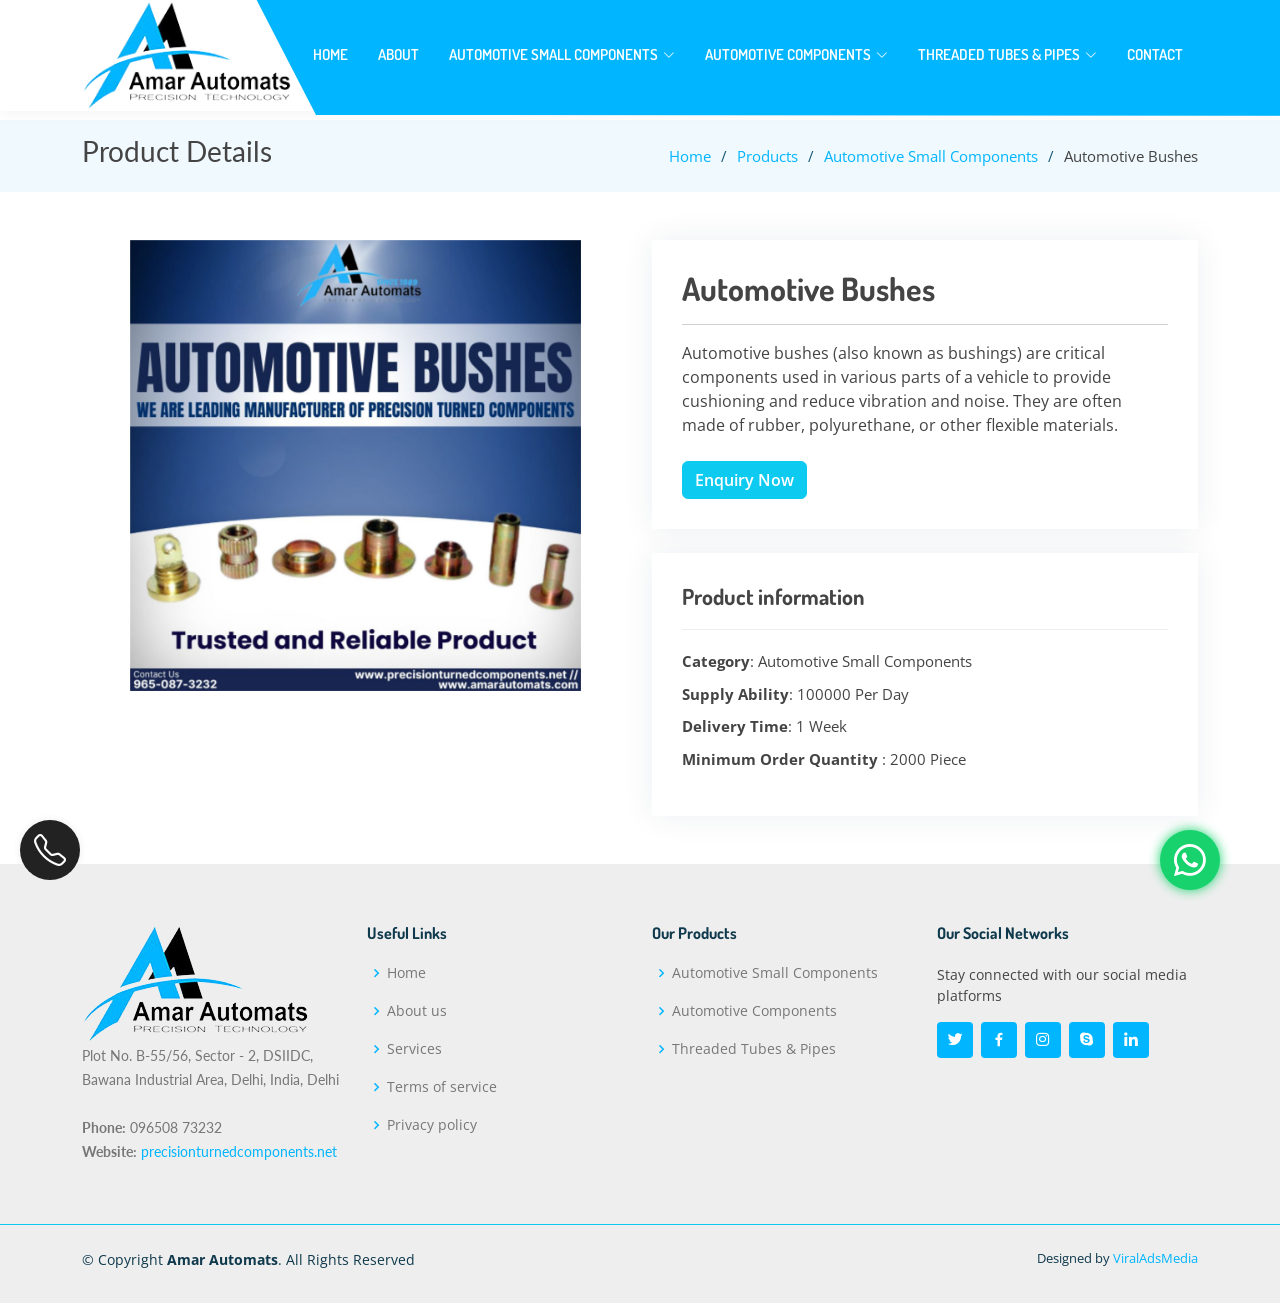
<file: automotive-bushes.html>
<!DOCTYPE html>
<html lang="en">

<head>
  <meta charset="utf-8">
  <meta content="width=device-width, initial-scale=1.0" name="viewport">

  <title>Insert Bolt</title>
  <meta content="" name="description">
  <meta content="" name="keywords">

  <!-- Favicons -->
  <link href="assets/img/logo.png" rel="icon">
  <link href="assets/img/logo.png" rel="apple-touch-icon">

  <!-- Google Fonts -->
  <link href="https://fonts.googleapis.com/css?family=Open+Sans:300,300i,400,400i,600,600i,700,700i|Dosis:300,400,500,,600,700,700i|Lato:300,300i,400,400i,700,700i" rel="stylesheet">

  <!-- Vendor CSS Files -->
  <link href="assets/vendor/bootstrap/css/bootstrap.min.css" rel="stylesheet">
  <link href="assets/vendor/bootstrap-icons/bootstrap-icons.css" rel="stylesheet">
  <link href="assets/vendor/boxicons/css/boxicons.min.css" rel="stylesheet">
  <link href="assets/vendor/glightbox/css/glightbox.min.css" rel="stylesheet">
  <link href="assets/vendor/swiper/swiper-bundle.min.css" rel="stylesheet">

  <!-- Template Main CSS File -->
  <link href="assets/css/style.css" rel="stylesheet">

</head>

<body>

  <!-- ======= Header ======= -->
  <header id="header" class="fixed-top">
    <div class="container d-flex align-items-center justify-content-between">

      <a href="index.html" class="logo"><img src="assets/img/logo.png" alt="" class="img-fluid p-0"></a>
      <!-- Uncomment below if you prefer to use text as a logo -->
      <!-- <h1 class="logo"><a href="index.html">Butterfly</a></h1> -->

      <nav id="navbar" class="navbar">
        <ul>
          <li><a class="nav-link scrollto text-white " href="index.html">Home</a></li>
          <li><a class="nav-link scrollto text-white" href="about.html">About</a></li>
          <!-- <li><a class="nav-link scrollto text-white" href="#services">Services</a></li>
          <li><a class="nav-link scrollto text-white active" href="#portfolio">Portfolio</a></li>
          <li><a class="nav-link scrollto text-white" href="#team">Team</a></li> -->
          <li class="dropdown fw-bolder"><a href="automotive-small-components.html"><span class="text-white">Automotive Small Components</span> <i class="bi bi-chevron-down"></i></a>
            <ul>
              <li><a href="special-insert-bolt.html">Special Insert Bolt</a></li>
              <li><a href="pivot-screws.html">Pivot Screws</a></li>
              <li><a href="insert-bolt.html">Insert Bolt</a></li>
              <li><a href="washer-pins.html">Washer Pins</a></li>
              <li><a href="meter-box-screws.html">Meter Box Screws</a></li>
              <!-- <li><a href="asc.html">Automotive Small Components</a></li> -->
              <!-- <li><a href="screw-for-door-closer.html">Screws for Door Closer</a></li> -->
              <li><a href="door-closers-screw.html">Door Closers Screw</a></li>
              <!-- <li><a href="precision-turned-components.html">Precision Turned Components</a></li> -->
              <li><a href="hex-huts-and-demo-nuts.html">Hex Nuts and Demo Nuts</a></li>
              <li><a href="quick-links-and-locking-link.html">Quick Links & Locking Link</a></li>
            </ul>
          </li>
          <li class="dropdown fw-bolder"><a href="automotive-components.html"><span class="text-white">Automotive Components</span> <i class="bi bi-chevron-down"></i></a>
            <ul>
              <li><a href="automotive-bushes.html">Automotive Bushes</a></li>
              <li><a href="royal-enfield.html">Royal Enfield Indicator Parts</a></li>
              <li><a href="hang-nuts-bush.html">Hang Nuts Bush</a></li>
              <li><a href="insert-bolts-components.html">Insert Bolts Components</a></li>
              <li><a href="indicator-springs-and-insert-bolts.html">Indicator Springs and Insert Bolts</a></li>
              <li><a href="automotive-rods.html">Automotive Rods</a></li>
              <li><a href="hang-nuts-and-spacers.html">Hang Nuts & Spacers</a></li>
            </ul>
          </li>
          <li class="dropdown fw-bolder"><a href="threaded-tubes-and-pipes.html"><span class="text-white">Threaded Tubes & Pipes</span> <i class="bi bi-chevron-down"></i></a>
            <ul>
              <li><a href="lock-link.html">Lock Link</a></li>
              <li><a href="threaded-pipe.html">Threaded Pipe</a></li>
              <li><a href="link-chain-ss.html">Link Chain SS</a></li>
            </ul>
          </li>
          <li><a class="nav-link scrollto text-white" href="#contact.html">Contact</a></li>
        </ul>
        <i class="bi bi-list mobile-nav-toggle"></i>
      </nav><!-- .navbar -->

    </div>
  </header><!-- End Header -->

  <main id="main">

    <!-- ======= Breadcrumbs ======= -->
    <section id="breadcrumbs" class="breadcrumbs">
      <div class="container">

        <div class="d-flex justify-content-between align-items-center">
          <h2>Product Details</h2>
          <ol>
            <li><a href="index.html">Home</a></li>
            <li><a href="#">Products</a></li>
            <li><a href="automotive-small-components.html">Automotive Small Components</a></li>
            <li>Automotive Bushes</li>
          </ol>
        </div>

      </div>
    </section><!-- End Breadcrumbs -->

    <!-- ======= Portfolio Details Section ======= -->
    <section id="portfolio-details" class="portfolio-details py-5">
      <div class="container">

        <div class="row gy-4">

          <div class="col-lg-5 mx-auto">
            <div class="portfolio-details-slider swiper">
              <div class="swiper-wrapper align-items-center">

                <div class="swiper-slide">
                  <div class="col-12">
                  <img class="img-fluid w-100 mb-auto" src="assets/img/product/ab.jpeg">
                  </div>
                </div>

                <!-- <div class="swiper-slide">
                  <div class="col-12">
                  <img class="img-fluid w-100 mb-auto" src="assets/img/product/56.jpg" alt="">
                  </div>
                </div>

                <div class="swiper-slide">
                  <div class="col-12">
                  <img class="img-fluid w-100 mb-auto" src="assets/img/product/57.jpg" alt="">
                  </div>
                </div> -->

              </div>
              <div class="swiper-pagination"></div>
            </div>
          </div>

          <div class="col-lg-6">
            <div class="portfolio-info mb-4">
              <h2 class="fw-bolder">Automotive Bushes</h2>
              <hr>
              <p>
                Automotive bushes (also known as bushings) are critical components used in various parts of a vehicle to provide cushioning and reduce vibration and noise. They are often made of rubber, polyurethane, or other flexible materials.
              </p>
                <a href="https://api.whatsapp.com/send/?phone=9650873232&text&type=phone_number&app_absent=0  " class="btn btn-info text-white mt-2 fw-semibold">Enquiry Now</a>
            </div>
            <div class="portfolio-info">
              <h3>Product information</h3>
              <ul>
                <li><strong>Category</strong>: Automotive Small Components</li>
                <li><strong>Supply Ability</strong>: 100000 Per Day</li>
                <li><strong>Delivery Time</strong>: 1 Week</li>
                <li><strong>Minimum Order Quantity </strong>: 2000 Piece</li>
              </ul>
            </div>
          </div>

        </div>

      </div>
    </section><!-- End Portfolio Details Section -->

  </main><!-- End #main -->

 <!-- ======= Footer ======= -->
 <footer id="footer">

  <!-- <div class="footer-newsletter section">
    <div class="container">
      <div class="row justify-content-center">
        <div class="col-lg-6">
          <h4>Join Our Newsletter</h4>
          <p>Tamen quem nulla quae legam multos aute sint culpa legam noster magna</p>
          <form action="" method="post">
            <input type="email" name="email"><input type="submit" value="Subscribe">
          </form>
        </div>
      </div>
    </div>
  </div> -->

  <div class="footer-top border-bottom border-info section">
    <div class="container" data-aos="fade-up">
      <div class="row" data-aos="fade-right" data-aos-delay="100">

        <div data-aos="fade-up" data-aos-delay="100" class="col-lg-3 col-md-6 footer-contact">
          <img src="assets/img/logo.png" alt="">
          <p>
            Plot No. B-55/56, Sector - 2, DSIIDC, Bawana Industrial Area, Delhi, India, Delhi<br><br>
            <strong>Phone:</strong> 096508 73232<br>
            <strong>Website:</strong>
            <span><a href="https://www.precisionturnedcomponents.net">precisionturnedcomponents.net</a></span>
            <br>
          </p>
        </div>

        <div data-aos="fade-up" data-aos-delay="200" class="col-lg-3 col-6 footer-links">
          <h4>Useful Links</h4>
          <ul>
            <li><i class="bx bx-chevron-right"></i> <a href="#">Home</a></li>
            <li><i class="bx bx-chevron-right"></i> <a href="#">About us</a></li>
            <li><i class="bx bx-chevron-right"></i> <a href="#">Services</a></li>
            <li><i class="bx bx-chevron-right"></i> <a href="#">Terms of service</a></li>
            <li><i class="bx bx-chevron-right"></i> <a href="#">Privacy policy</a></li>
          </ul>
        </div>

        <div data-aos="fade-up" data-aos-delay="300" class="col-lg-3 col-6 footer-links">
          <h4>Our Products</h4>
          <ul>
            <li><i class="bx bx-chevron-right"></i> <a href="#">Automotive Small Components</a></li>
            <li><i class="bx bx-chevron-right"></i> <a href="#">Automotive Components</a></li>
            <li><i class="bx bx-chevron-right"></i> <a href="#">Threaded Tubes & Pipes</a></li>
          </ul>
        </div>

        <div data-aos="fade-up" data-aos-delay="400" class="col-lg-3 col-md-6 footer-links">
          <h4>Our Social Networks</h4>
          <p>Stay connected with our social media platforms</p>
          <div class="social-links mt-3">
            <a href="#" class="twitter"><i class="bx bxl-twitter"></i></a>
            <a href="#" class="facebook"><i class="bx bxl-facebook"></i></a>
            <a href="#" class="instagram"><i class="bx bxl-instagram"></i></a>
            <a href="#" class="google-plus"><i class="bx bxl-skype"></i></a>
            <a href="#" class="linkedin"><i class="bx bxl-linkedin"></i></a>
          </div>
        </div>

      </div>
    </div>
  </div>

  <div class="container copy py-4">
    <div class="copyright">
      &copy; Copyright <strong><span>Amar Automats</span></strong>. All Rights Reserved
    </div>
    <div class="credits">
      Designed by <a href="https://viraladsmedia.com/">ViralAdsMedia</a>
    </div>
  </div>
</footer><!-- End Footer -->

<a href="#" class="back-to-top d-flex align-items-center justify-content-center"><i class="bi bi-arrow-up-short"></i></a>
<div class="position-relative">
  <a class="call" href="tel:+919650873232"><i class="bi bi-telephone"></i></a>
  <a class="whatsapp" href="https://api.whatsapp.com/send/?phone=9650873232&text&type=phone_number&app_absent=0"><i class="bi bi-whatsapp"></i></a>
</div>
  <!-- Vendor JS Files -->
  <script src="assets/vendor/purecounter/purecounter_vanilla.js"></script>
  <script src="assets/vendor/bootstrap/js/bootstrap.bundle.min.js"></script>
  <script src="assets/vendor/glightbox/js/glightbox.min.js"></script>
  <script src="assets/vendor/isotope-layout/isotope.pkgd.min.js"></script>
  <script src="assets/vendor/swiper/swiper-bundle.min.js"></script>
  <script src="assets/vendor/php-email-form/validate.js"></script>

  <!-- Template Main JS File -->
  <script src="assets/js/main.js"></script>

</body>

</html>
</file>
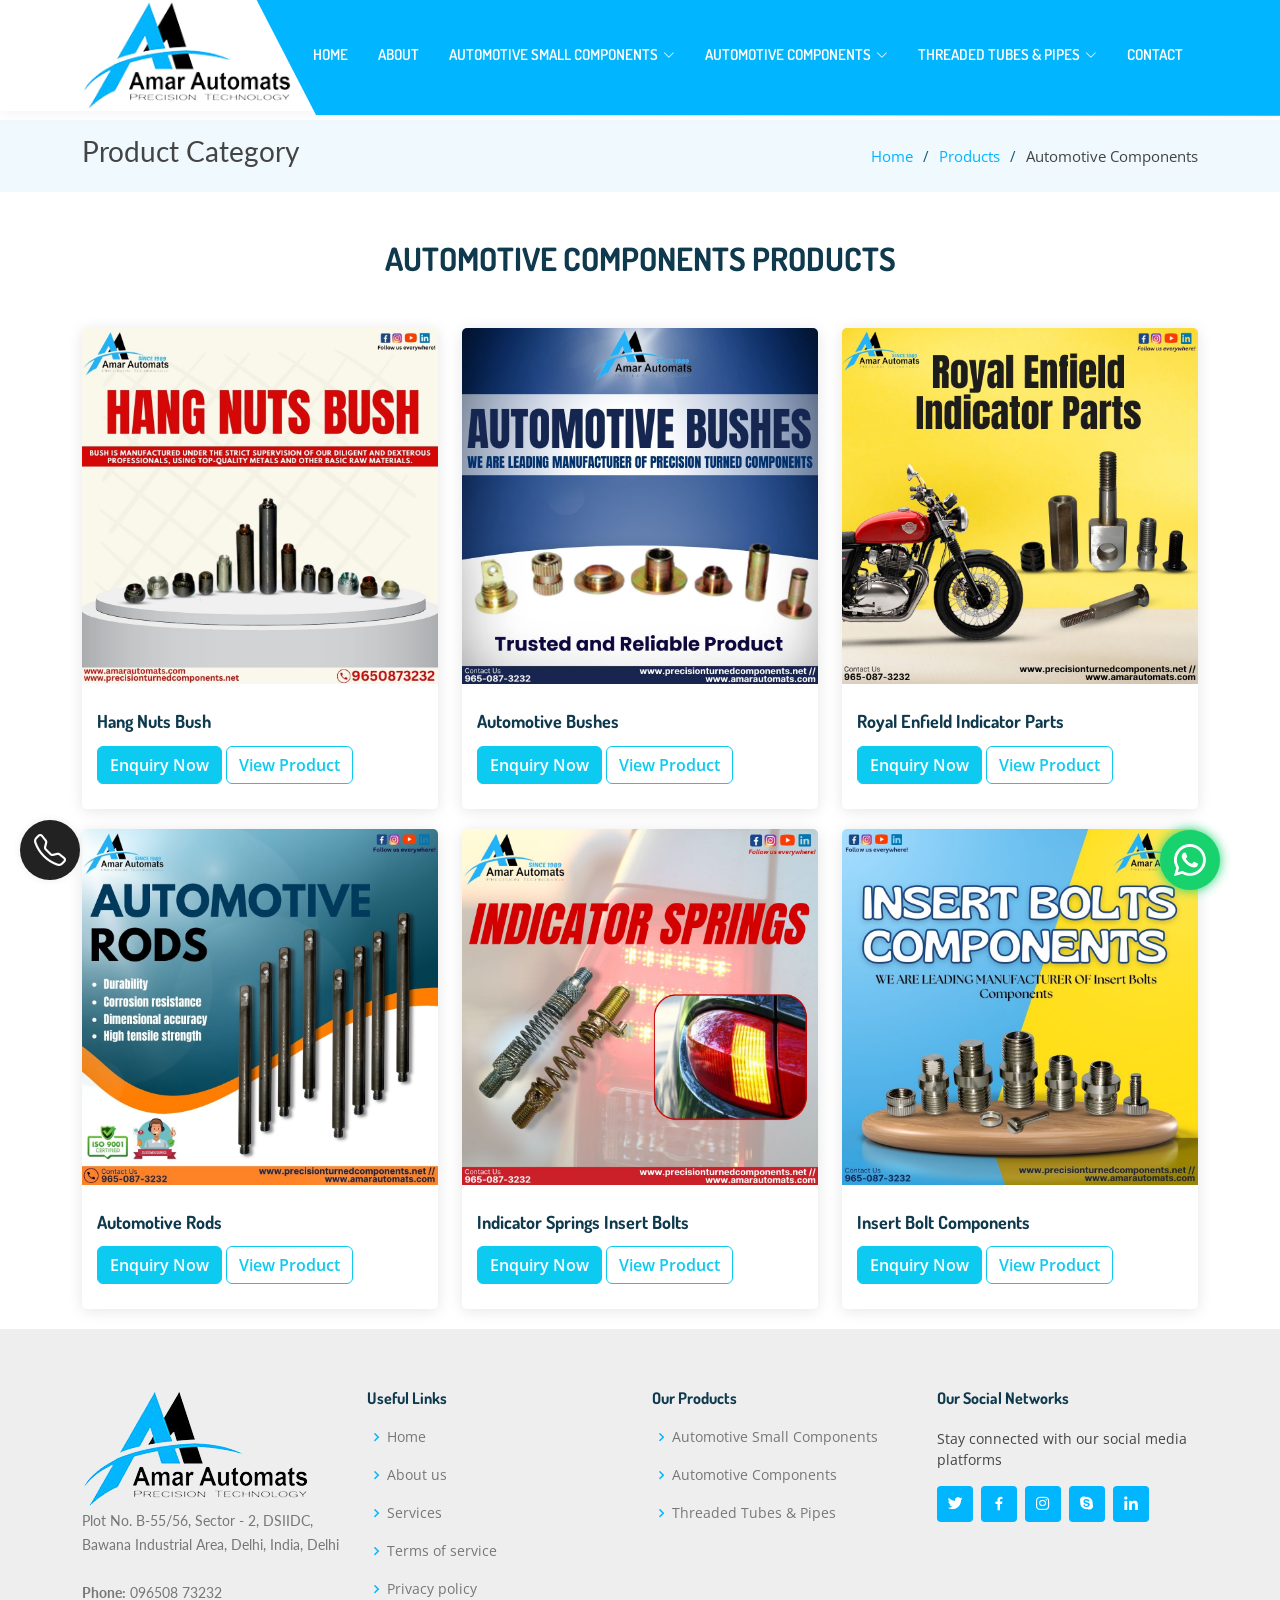
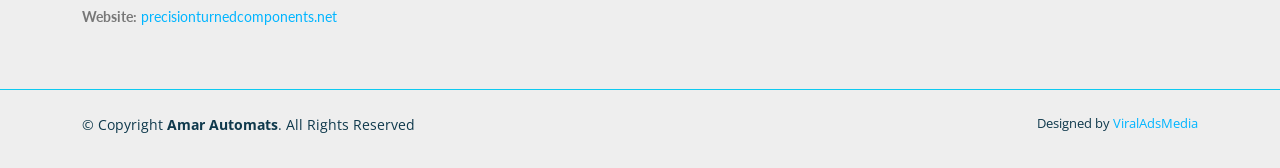
<file: automotive-components.html>
<!DOCTYPE html>
<html lang="en">

<head>
  <meta charset="utf-8">
  <meta content="width=device-width, initial-scale=1.0" name="viewport">

  <title>Automotive Components</title>
  <meta content="" name="description">
  <meta content="" name="keywords">

  <!-- Favicons -->
  <link href="assets/img/logo.png" rel="icon">
  <link href="assets/img/logo.png" rel="apple-touch-icon">

  <!-- Google Fonts -->
  <link
    href="https://fonts.googleapis.com/css?family=Open+Sans:300,300i,400,400i,600,600i,700,700i|Dosis:300,400,500,,600,700,700i|Lato:300,300i,400,400i,700,700i"
    rel="stylesheet">

  <!-- Vendor CSS Files -->
  <link href="assets/vendor/bootstrap/css/bootstrap.min.css" rel="stylesheet">
  <link href="assets/vendor/bootstrap-icons/bootstrap-icons.css" rel="stylesheet">
  <link href="assets/vendor/boxicons/css/boxicons.min.css" rel="stylesheet">
  <link href="assets/vendor/glightbox/css/glightbox.min.css" rel="stylesheet">
  <link href="assets/vendor/swiper/swiper-bundle.min.css" rel="stylesheet">

  <!-- Template Main CSS File -->
  <link href="assets/css/style.css" rel="stylesheet">

</head>

<body>

  <!-- ======= Header ======= -->
  <header id="header" class="fixed-top">
    <div class="container d-flex align-items-center justify-content-between">

      <a href="index.html" class="logo"><img src="assets/img/logo.png" alt="" class="img-fluid p-0"></a>
      <!-- Uncomment below if you prefer to use text as a logo -->
      <!-- <h1 class="logo"><a href="index.html">Butterfly</a></h1> -->

      <nav id="navbar" class="navbar">
        <ul>
          <li><a class="nav-link scrollto text-white " href="index.html">Home</a></li>
          <li><a class="nav-link scrollto text-white" href="about.html">About</a></li>
          <!-- <li><a class="nav-link scrollto text-white" href="#services">Services</a></li>
          <li><a class="nav-link scrollto text-white active" href="#portfolio">Portfolio</a></li>
          <li><a class="nav-link scrollto text-white" href="#team">Team</a></li> -->
          <li class="dropdown fw-bolder"><a href="automotive-small-components.html"><span class="text-white">Automotive
                Small Components</span> <i class="bi bi-chevron-down"></i></a>
            <ul>
              <li><a href="special-insert-bolt.html">Special Insert Bolt</a></li>
              <li><a href="pivot-screws.html">Pivot Screws</a></li>
              <li><a href="insert-bolt.html">Insert Bolt</a></li>
              <li><a href="washer-pins.html">Washer Pins</a></li>
              <li><a href="meter-box-screws.html">Meter Box Screws</a></li>
              <!-- <li><a href="asc.html">Automotive Small Components</a></li> -->
              <!-- <li><a href="screw-for-door-closer.html">Screws for Door Closer</a></li> -->
              <li><a href="door-closers-screw.html">Door Closers Screw</a></li>
              <!-- <li><a href="precision-turned-components.html">Precision Turned Components</a></li> -->
              <li><a href="hex-huts-and-demo-nuts.html">Hex Nuts and Demo Nuts</a></li>
              <li><a href="quick-links-and-locking-link.html">Quick Links & Locking Link</a></li>
            </ul>
          </li>
          <li class="dropdown fw-bolder"><a href="automotive-components.html"><span class="text-white">Automotive
                Components</span> <i class="bi bi-chevron-down"></i></a>
            <ul>
              <li><a href="automotive-bushes.html">Automotive Bushes</a></li>
              <li><a href="royal-enfield.html">Royal Enfield Indicator Parts</a></li>
              <li><a href="hang-nuts-bush.html">Hang Nuts Bush</a></li>
              <li><a href="insert-bolts-components.html">Insert Bolts Components</a></li>
              <li><a href="indicator-springs-and-insert-bolts.html">Indicator Springs and Insert Bolts</a></li>
              <li><a href="automotive-rods.html">Automotive Rods</a></li>
              <li><a href="hang-nuts-and-spacers.html">Hang Nuts & Spacers</a></li>
            </ul>
          </li>
          <li class="dropdown fw-bolder"><a href="threaded-tubes-and-pipes.html"><span class="text-white">Threaded Tubes
                & Pipes</span> <i class="bi bi-chevron-down"></i></a>
            <ul>
              <li><a href="lock-link.html">Lock Link</a></li>
              <li><a href="threaded-pipe.html">Threaded Pipe</a></li>
              <li><a href="link-chain-ss.html">Link Chain SS</a></li>
            </ul>
          </li>
          <li><a class="nav-link scrollto text-white" href="#contact.html">Contact</a></li>
        </ul>
        <i class="bi bi-list mobile-nav-toggle"></i>
      </nav><!-- .navbar -->

    </div>
  </header><!-- End Header -->

  <main id="main">

    <!-- ======= Breadcrumbs ======= -->
    <section id="breadcrumbs" class="breadcrumbs">
      <div class="container">

        <div class="d-flex justify-content-between align-items-center">
          <h2>Product Category</h2>
          <ol>
            <li><a href="index.html">Home</a></li>
            <li><a href="#">Products</a></li>
            <li>Automotive Components</li>
          </ol>
        </div>

      </div>
    </section><!-- End Breadcrumbs -->
    <section class="team">
      <div class="container pt-5" data-aos="fade-up">

        <div class="section-title">
          <h2>Automotive Components Products</h2>
          <!-- <p>Magnam dolores commodi suscipit. Necessitatibus eius consequatur ex aliquid fuga eum quidem. Sit sint consectetur velit. Quisquam quos quisquam cupiditate. Et nemo qui impedit suscipit alias ea. Quia fugiat sit in iste officiis commodi quidem hic quas.</p> -->
        </div>

        <div class="row" data-aos="fade-right" data-aos-delay="100">

          <div data-aos="fade-up" data-aos-delay="100" class="col-lg-4 col-6 d-flex align-items-stretch">
            <div class="member">
              <div class="member-img">
                <img src="assets/img/product/hang-nuts-bush.jpeg" class="img-fluid" alt="">
                <!-- <div class="social">
                  <a href=""><i class="bi bi-twitter"></i></a>
                  <a href=""><i class="bi bi-facebook"></i></a>
                  <a href=""><i class="bi bi-instagram"></i></a>
                  <a href=""><i class="bi bi-linkedin"></i></a>
                </div> -->
              </div>
              <div class="member-info">
                <h4>Hang Nuts Bush</h4>
                <!-- <span>Chief Executive Officer</span> -->
                <a href="https://api.whatsapp.com/send/?phone=9650873232&text&type=phone_number&app_absent=0  "
                  class="btn btn-info text-white mt-2 fw-semibold">Enquiry Now</a>
                  <a href="hang-nuts-bush.html" class="btn btn-white border-info text-info mt-2 fw-semibold">View Product</a>
              </div>
            </div>
          </div>
          <div data-aos="fade-up" data-aos-delay="100" class="col-lg-4 col-6 d-flex align-items-stretch">
            <div class="member">
              <div class="member-img">
                <img src="assets/img/product/ab.jpeg" class="img-fluid" alt="">
                <!-- <div class="social">
                  <a href=""><i class="bi bi-twitter"></i></a>
                  <a href=""><i class="bi bi-facebook"></i></a>
                  <a href=""><i class="bi bi-instagram"></i></a>
                  <a href=""><i class="bi bi-linkedin"></i></a>
                </div> -->
              </div>
              <div class="member-info">
                <h4>Automotive Bushes</h4>
                <!-- <span>Chief Executive Officer</span> -->
                <a href="https://api.whatsapp.com/send/?phone=9650873232&text&type=phone_number&app_absent=0  "
                  class="btn btn-info text-white mt-2 fw-semibold">Enquiry Now</a>
                  <a href="automotive-bushes.html" class="btn btn-white border-info text-info mt-2 fw-semibold">View Product</a>
              </div>
            </div>
          </div>
          <div data-aos="fade-up" data-aos-delay="100" class="col-lg-4 col-6 d-flex align-items-stretch">
            <div class="member">
              <div class="member-img">
                <img src="assets/img/product/reip.jpeg" class="img-fluid" alt="">
                <!-- <div class="social">
                  <a href=""><i class="bi bi-twitter"></i></a>
                  <a href=""><i class="bi bi-facebook"></i></a>
                  <a href=""><i class="bi bi-instagram"></i></a>
                  <a href=""><i class="bi bi-linkedin"></i></a>
                </div> -->
              </div>
              <div class="member-info">
                <h4>Royal Enfield Indicator Parts</h4>
                <!-- <span>Chief Executive Officer</span> -->
                <a href="https://api.whatsapp.com/send/?phone=9650873232&text&type=phone_number&app_absent=0  "
                  class="btn btn-info text-white mt-2 fw-semibold">Enquiry Now</a>
                  <a href="royal-enfield.html" class="btn btn-white border-info text-info mt-2 fw-semibold">View Product</a>
              </div>
            </div>
          </div>
          <div data-aos="fade-up" data-aos-delay="500" class="col-lg-4 col-6 d-flex align-items-stretch">
            <div class="member">
              <div class="member-img">
                <img src="assets/img/product/54.jpg" class="img-fluid" alt="">
                <!-- <div class="social">
                  <a href=""><i class="bi bi-twitter"></i></a>
                  <a href=""><i class="bi bi-facebook"></i></a>
                  <a href=""><i class="bi bi-instagram"></i></a>
                  <a href=""><i class="bi bi-linkedin"></i></a>
                </div> -->
              </div>
              <div class="member-info">
                <h4>Automotive Rods</h4>
                <!-- <span>Accountant</span> -->
                <a href="https://api.whatsapp.com/send/?phone=9650873232&text&type=phone_number&app_absent=0  "
                  class="btn btn-info text-white mt-2 fw-semibold">Enquiry Now</a>
                  <a href="automotive-rods.html" class="btn btn-white border-info text-info mt-2 fw-semibold">View Product</a>
              </div>
            </div>
          </div>
          <div data-aos="fade-up" data-aos-delay="200" class="col-lg-4 col-6 d-flex align-items-stretch">
            <div class="member">
              <div class="member-img">
                <img src="assets/img/product/indicator-sprimgs.jpeg" class="img-fluid" alt="">
                <!-- <div class="social">
                        <a href=""><i class="bi bi-twitter"></i></a>
                        <a href=""><i class="bi bi-facebook"></i></a>
                        <a href=""><i class="bi bi-instagram"></i></a>
                        <a href=""><i class="bi bi-linkedin"></i></a>
                      </div> -->
              </div>
              <div class="member-info">
                <h4>Indicator Springs Insert Bolts</h4>
                <!-- <span>Product Manager</span> -->
                <a href="https://api.whatsapp.com/send/?phone=9650873232&text&type=phone_number&app_absent=0  "
                  class="btn btn-info text-white mt-2 fw-semibold">Enquiry Now</a>
                  <a href="indicator-springs-and-insert-bolts.html" class="btn btn-white border-info text-info mt-2 fw-semibold">View Product</a>
              </div>
            </div>
          </div>
          <div data-aos="fade-up" data-aos-delay="600" class="col-lg-4 col-6 d-flex align-items-stretch">
            <div class="member">
              <div class="member-img">
                <img src="assets/img/product/ibc.jpg" class="img-fluid" alt="">
                <!-- <div class="social">
                  <a href=""><i class="bi bi-twitter"></i></a>
                  <a href=""><i class="bi bi-facebook"></i></a>
                  <a href=""><i class="bi bi-instagram"></i></a>
                  <a href=""><i class="bi bi-linkedin"></i></a>
                </div> -->
              </div>
              <div class="member-info">
                <h4>Insert Bolt Components</h4>
                <!-- <span>Accountant</span> -->
                <a href="https://api.whatsapp.com/send/?phone=9650873232&text&type=phone_number&app_absent=0  "
                  class="btn btn-info text-white mt-2 fw-semibold">Enquiry Now</a>
                  <a href="insert-bolts-components.html" class="btn btn-white border-info text-info mt-2 fw-semibold">View Product</a>
              </div>
            </div>
          </div>
          


        </div>

      </div>
    </section>

  </main><!-- End #main -->

  <!-- ======= Footer ======= -->
  <footer id="footer">

    <!-- <div class="footer-newsletter section">
    <div class="container">
      <div class="row justify-content-center">
        <div class="col-lg-6">
          <h4>Join Our Newsletter</h4>
          <p>Tamen quem nulla quae legam multos aute sint culpa legam noster magna</p>
          <form action="" method="post">
            <input type="email" name="email"><input type="submit" value="Subscribe">
          </form>
        </div>
      </div>
    </div>
  </div> -->

    <div class="footer-top border-bottom border-info section">
      <div class="container" data-aos="fade-up">
        <div class="row" data-aos="fade-right" data-aos-delay="100">

          <div data-aos="fade-up" data-aos-delay="100" class="col-lg-3 col-md-6 footer-contact">
            <img src="assets/img/logo.png" alt="">
            <p>
              Plot No. B-55/56, Sector - 2, DSIIDC, Bawana Industrial Area, Delhi, India, Delhi<br><br>
              <strong>Phone:</strong> 096508 73232<br>
              <strong>Website:</strong>
              <span><a href="https://www.precisionturnedcomponents.net">precisionturnedcomponents.net</a></span>
              <br>
            </p>
          </div>

          <div data-aos="fade-up" data-aos-delay="200" class="col-lg-3 col-6 footer-links">
            <h4>Useful Links</h4>
            <ul>
              <li><i class="bx bx-chevron-right"></i> <a href="#">Home</a></li>
              <li><i class="bx bx-chevron-right"></i> <a href="#">About us</a></li>
              <li><i class="bx bx-chevron-right"></i> <a href="#">Services</a></li>
              <li><i class="bx bx-chevron-right"></i> <a href="#">Terms of service</a></li>
              <li><i class="bx bx-chevron-right"></i> <a href="#">Privacy policy</a></li>
            </ul>
          </div>

          <div data-aos="fade-up" data-aos-delay="300" class="col-lg-3 col-6 footer-links">
            <h4>Our Products</h4>
            <ul>
              <li><i class="bx bx-chevron-right"></i> <a href="#">Automotive Small Components</a></li>
              <li><i class="bx bx-chevron-right"></i> <a href="#">Automotive Components</a></li>
              <li><i class="bx bx-chevron-right"></i> <a href="#">Threaded Tubes & Pipes</a></li>
            </ul>
          </div>

          <div data-aos="fade-up" data-aos-delay="400" class="col-lg-3 col-md-6 footer-links">
            <h4>Our Social Networks</h4>
            <p>Stay connected with our social media platforms</p>
            <div class="social-links mt-3">
              <a href="#" class="twitter"><i class="bx bxl-twitter"></i></a>
              <a href="#" class="facebook"><i class="bx bxl-facebook"></i></a>
              <a href="#" class="instagram"><i class="bx bxl-instagram"></i></a>
              <a href="#" class="google-plus"><i class="bx bxl-skype"></i></a>
              <a href="#" class="linkedin"><i class="bx bxl-linkedin"></i></a>
            </div>
          </div>

        </div>
      </div>
    </div>

    <div class="container copy py-4">
      <div class="copyright">
        &copy; Copyright <strong><span>Amar Automats</span></strong>. All Rights Reserved
      </div>
      <div class="credits">
        Designed by <a href="https://viraladsmedia.com/">ViralAdsMedia</a>
      </div>
    </div>
  </footer><!-- End Footer -->

  <a href="#" class="back-to-top d-flex align-items-center justify-content-center"><i
      class="bi bi-arrow-up-short"></i></a>
  <div class="position-relative">
    <a class="call" href="tel:+919650873232"><i class="bi bi-telephone"></i></a>
    <a class="whatsapp" href="https://api.whatsapp.com/send/?phone=9650873232&text&type=phone_number&app_absent=0"><i
        class="bi bi-whatsapp"></i></a>
  </div>
  <!-- Vendor JS Files -->
  <script src="assets/vendor/purecounter/purecounter_vanilla.js"></script>
  <script src="assets/vendor/bootstrap/js/bootstrap.bundle.min.js"></script>
  <script src="assets/vendor/glightbox/js/glightbox.min.js"></script>
  <script src="assets/vendor/isotope-layout/isotope.pkgd.min.js"></script>
  <script src="assets/vendor/swiper/swiper-bundle.min.js"></script>
  <script src="assets/vendor/php-email-form/validate.js"></script>

  <!-- Template Main JS File -->
  <script src="assets/js/main.js"></script>

</body>

</html>
</file>
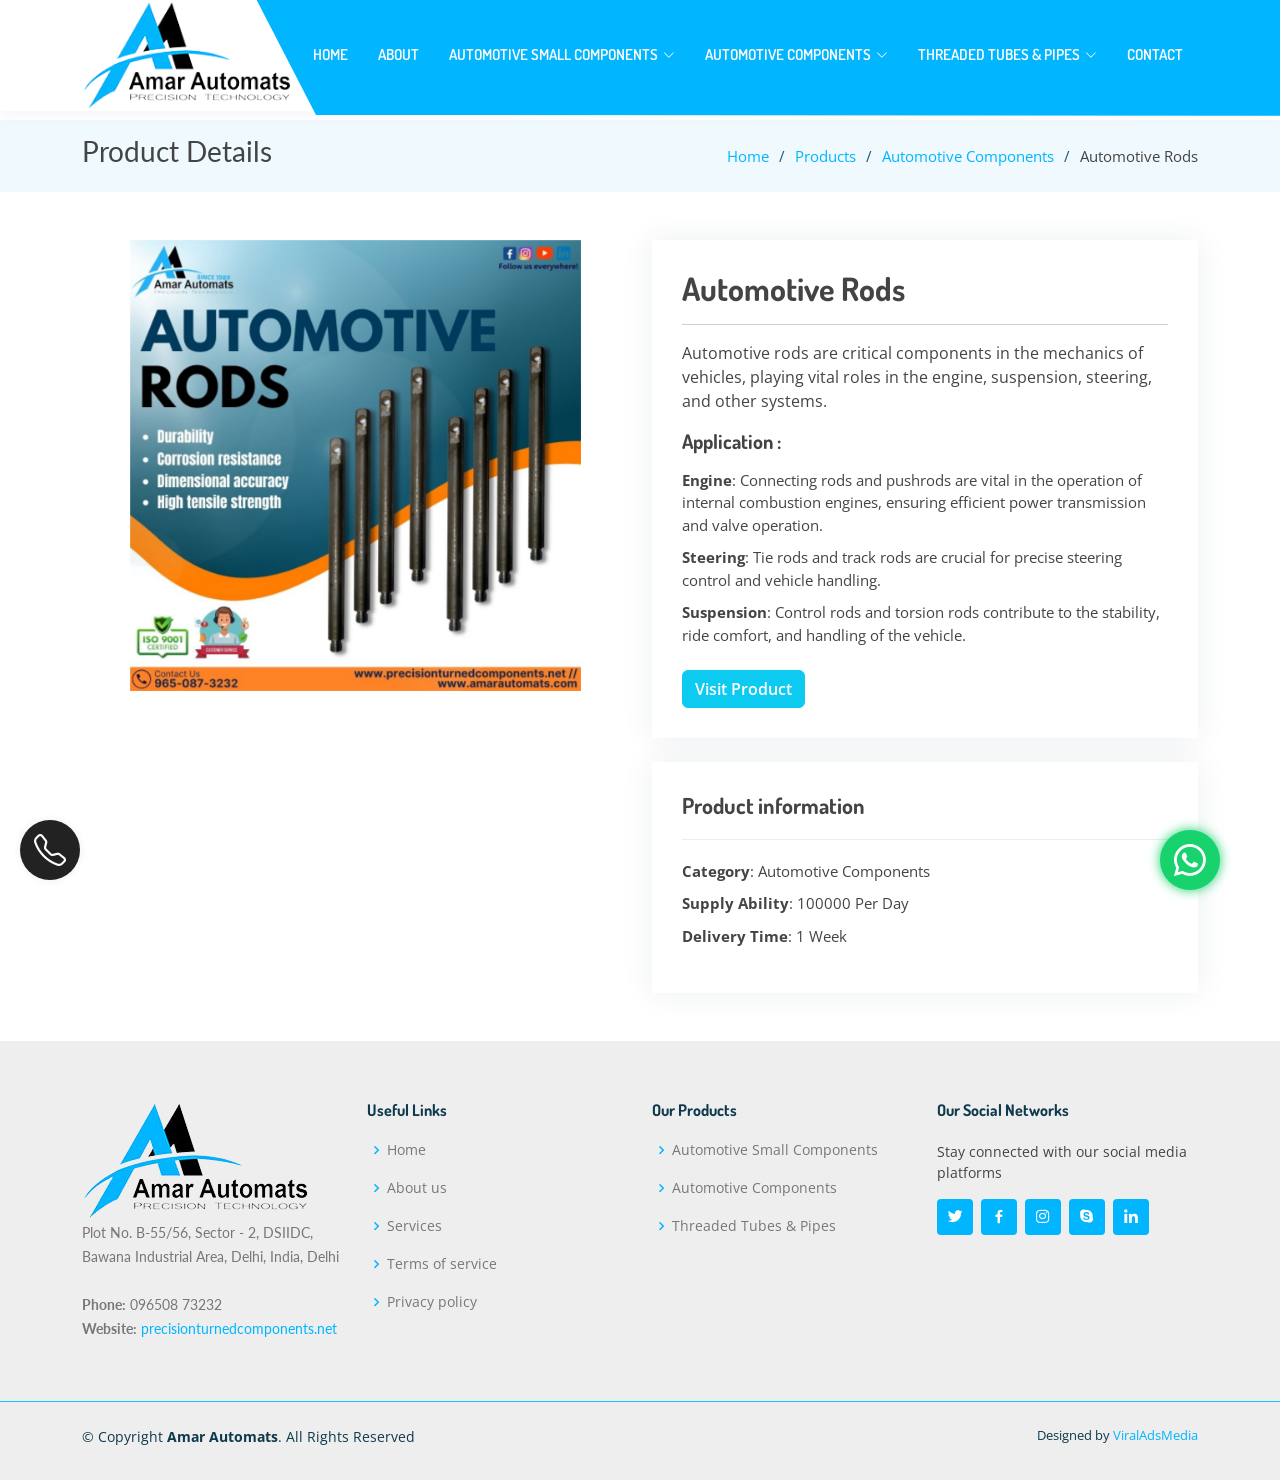
<file: automotive-rods.html>
<!DOCTYPE html>
<html lang="en">

<head>
  <meta charset="utf-8">
  <meta content="width=device-width, initial-scale=1.0" name="viewport">

  <title>Automotive Rods</title>
  <meta content="" name="description">
  <meta content="" name="keywords">

  <!-- Favicons -->
  <link href="assets/img/logo.png" rel="icon">
  <link href="assets/img/logo.png" rel="apple-touch-icon">

  <!-- Google Fonts -->
  <link href="https://fonts.googleapis.com/css?family=Open+Sans:300,300i,400,400i,600,600i,700,700i|Dosis:300,400,500,,600,700,700i|Lato:300,300i,400,400i,700,700i" rel="stylesheet">

  <!-- Vendor CSS Files -->
  <link href="assets/vendor/bootstrap/css/bootstrap.min.css" rel="stylesheet">
  <link href="assets/vendor/bootstrap-icons/bootstrap-icons.css" rel="stylesheet">
  <link href="assets/vendor/boxicons/css/boxicons.min.css" rel="stylesheet">
  <link href="assets/vendor/glightbox/css/glightbox.min.css" rel="stylesheet">
  <link href="assets/vendor/swiper/swiper-bundle.min.css" rel="stylesheet">

  <!-- Template Main CSS File -->
  <link href="assets/css/style.css" rel="stylesheet">

</head>

<body>

  <!-- ======= Header ======= -->
  <header id="header" class="fixed-top">
    <div class="container d-flex align-items-center justify-content-between">

      <a href="index.html" class="logo"><img src="assets/img/logo.png" alt="" class="img-fluid p-0"></a>
      <!-- Uncomment below if you prefer to use text as a logo -->
      <!-- <h1 class="logo"><a href="index.html">Butterfly</a></h1> -->

      <nav id="navbar" class="navbar">
        <ul>
          <li><a class="nav-link scrollto text-white " href="index.html">Home</a></li>
          <li><a class="nav-link scrollto text-white" href="about.html">About</a></li>
          <!-- <li><a class="nav-link scrollto text-white" href="#services">Services</a></li>
          <li><a class="nav-link scrollto text-white active" href="#portfolio">Portfolio</a></li>
          <li><a class="nav-link scrollto text-white" href="#team">Team</a></li> -->
          <li class="dropdown fw-bolder"><a href="automotive-small-components.html"><span class="text-white">Automotive Small Components</span> <i class="bi bi-chevron-down"></i></a>
            <ul>
              <li><a href="special-insert-bolt.html">Special Insert Bolt</a></li>
              <li><a href="pivot-screws.html">Pivot Screws</a></li>
              <li><a href="insert-bolt.html">Insert Bolt</a></li>
              <li><a href="washer-pins.html">Washer Pins</a></li>
              <li><a href="meter-box-screws.html">Meter Box Screws</a></li>
              <!-- <li><a href="asc.html">Automotive Small Components</a></li> -->
              <!-- <li><a href="screw-for-door-closer.html">Screws for Door Closer</a></li> -->
              <li><a href="door-closers-screw.html">Door Closers Screw</a></li>
              <!-- <li><a href="precision-turned-components.html">Precision Turned Components</a></li> -->
              <li><a href="hex-huts-and-demo-nuts.html">Hex Nuts and Demo Nuts</a></li>
              <li><a href="quick-links-and-locking-link.html">Quick Links & Locking Link</a></li>
            </ul>
          </li>
          <li class="dropdown fw-bolder"><a href="automotive-components.html"><span class="text-white">Automotive Components</span> <i class="bi bi-chevron-down"></i></a>
            <ul>
              <li><a href="automotive-bushes.html">Automotive Bushes</a></li>
              <li><a href="royal-enfield.html">Royal Enfield Indicator Parts</a></li>
              <li><a href="hang-nuts-bush.html">Hang Nuts Bush</a></li>
              <li><a href="insert-bolts-components.html">Insert Bolts Components</a></li>
              <li><a href="indicator-springs-and-insert-bolts.html">Indicator Springs and Insert Bolts</a></li>
              <li><a href="automotive-rods.html">Automotive Rods</a></li>
              <li><a href="hang-nuts-and-spacers.html">Hang Nuts & Spacers</a></li>
            </ul>
          </li>
          <li class="dropdown fw-bolder"><a href="threaded-tubes-and-pipes.html"><span class="text-white">Threaded Tubes & Pipes</span> <i class="bi bi-chevron-down"></i></a>
            <ul>
              <li><a href="lock-link.html">Lock Link</a></li>
              <li><a href="threaded-pipe.html">Threaded Pipe</a></li>
              <li><a href="link-chain-ss.html">Link Chain SS</a></li>
            </ul>
          </li>
          <li><a class="nav-link scrollto text-white" href="#contact.html">Contact</a></li>
        </ul>
        <i class="bi bi-list mobile-nav-toggle"></i>
      </nav><!-- .navbar -->

    </div>
  </header><!-- End Header -->

  <main id="main">

    <!-- ======= Breadcrumbs ======= -->
    <section id="breadcrumbs" class="breadcrumbs">
      <div class="container">

        <div class="d-flex justify-content-between align-items-center">
          <h2>Product Details</h2>
          <ol>
            <li><a href="index.html">Home</a></li>
            <li><a href="#">Products</a></li>
            <li><a href="automotive-components.html">Automotive Components</a></li>
            <li>Automotive Rods</li>
          </ol>
        </div>

      </div>
    </section><!-- End Breadcrumbs -->

    <!-- ======= Portfolio Details Section ======= -->
    <section id="portfolio-details" class="portfolio-details py-5">
      <div class="container">

        <div class="row gy-4">

          <div class="col-lg-5 mx-auto">
            <div class="portfolio-details-slider swiper">
              <div class="swiper-wrapper align-items-center">

                <div class="swiper-slide">
                  <div class="col-12">
                  <img class="img-fluid w-100 mb-auto" src="assets/img/product/54.jpg">
                  </div>
                </div>

                <!-- <div class="swiper-slide">
                  <div class="col-12">
                  <img class="img-fluid w-100 mb-auto" src="assets/img/product/56.jpg" alt="">
                  </div>
                </div>

                <div class="swiper-slide">
                  <div class="col-12">
                  <img class="img-fluid w-100 mb-auto" src="assets/img/product/57.jpg" alt="">
                  </div>
                </div> -->

              </div>
              <div class="swiper-pagination"></div>
            </div>
          </div>

          <div class="col-lg-6">
            <div class="portfolio-info mb-4">
              <h2 class="fw-bolder">Automotive Rods</h2>
              <hr>
              <p>
                Automotive rods are critical components in the mechanics of vehicles, playing vital roles in the engine, suspension, steering, and other systems.
              </p>
              <h5 class="fw-bolder mb-3">Application :</h5>
              <ul>
                <li class="mb-1"><strong>Engine</strong>: Connecting rods and pushrods are vital in the operation of internal combustion engines, ensuring efficient power transmission and valve operation.</li>
                <li class="mb-1"><strong>Steering</strong>: Tie rods and track rods are crucial for precise steering control and vehicle handling.  </li>
                <li class="mb-1"><strong>Suspension</strong>: Control rods and torsion rods contribute to the stability, ride comfort, and handling of the vehicle.</li>
              </ul>
                <a href="https://api.whatsapp.com/send/?phone=9650873232&text&type=phone_number&app_absent=0  " class="btn btn-info text-white mt-2 fw-semibold">Visit Product</a>
            </div>
            <div class="portfolio-info">
              <h3>Product information</h3>
              <ul>
                <li><strong>Category</strong>: Automotive Components</li>
                <li><strong>Supply Ability</strong>: 100000 Per Day</li>
                <li><strong>Delivery Time</strong>: 1 Week</li>
              </ul>
            </div>
          </div>

        </div>

      </div>
    </section><!-- End Portfolio Details Section -->

  </main><!-- End #main -->

 <!-- ======= Footer ======= -->
 <footer id="footer">

  <!-- <div class="footer-newsletter section">
    <div class="container">
      <div class="row justify-content-center">
        <div class="col-lg-6">
          <h4>Join Our Newsletter</h4>
          <p>Tamen quem nulla quae legam multos aute sint culpa legam noster magna</p>
          <form action="" method="post">
            <input type="email" name="email"><input type="submit" value="Subscribe">
          </form>
        </div>
      </div>
    </div>
  </div> -->

  <div class="footer-top border-bottom border-info section">
    <div class="container" data-aos="fade-up">
      <div class="row" data-aos="fade-right" data-aos-delay="100">

        <div data-aos="fade-up" data-aos-delay="100" class="col-lg-3 col-md-6 footer-contact">
          <img src="assets/img/logo.png" alt="">
          <p>
            Plot No. B-55/56, Sector - 2, DSIIDC, Bawana Industrial Area, Delhi, India, Delhi<br><br>
            <strong>Phone:</strong> 096508 73232<br>
            <strong>Website:</strong>
            <span><a href="https://www.precisionturnedcomponents.net">precisionturnedcomponents.net</a></span>
            <br>
          </p>
        </div>

        <div data-aos="fade-up" data-aos-delay="200" class="col-lg-3 col-6 footer-links">
          <h4>Useful Links</h4>
          <ul>
            <li><i class="bx bx-chevron-right"></i> <a href="#">Home</a></li>
            <li><i class="bx bx-chevron-right"></i> <a href="#">About us</a></li>
            <li><i class="bx bx-chevron-right"></i> <a href="#">Services</a></li>
            <li><i class="bx bx-chevron-right"></i> <a href="#">Terms of service</a></li>
            <li><i class="bx bx-chevron-right"></i> <a href="#">Privacy policy</a></li>
          </ul>
        </div>

        <div data-aos="fade-up" data-aos-delay="300" class="col-lg-3 col-6 footer-links">
          <h4>Our Products</h4>
          <ul>
            <li><i class="bx bx-chevron-right"></i> <a href="#">Automotive Small Components</a></li>
            <li><i class="bx bx-chevron-right"></i> <a href="#">Automotive Components</a></li>
            <li><i class="bx bx-chevron-right"></i> <a href="#">Threaded Tubes & Pipes</a></li>
          </ul>
        </div>

        <div data-aos="fade-up" data-aos-delay="400" class="col-lg-3 col-md-6 footer-links">
          <h4>Our Social Networks</h4>
          <p>Stay connected with our social media platforms</p>
          <div class="social-links mt-3">
            <a href="#" class="twitter"><i class="bx bxl-twitter"></i></a>
            <a href="#" class="facebook"><i class="bx bxl-facebook"></i></a>
            <a href="#" class="instagram"><i class="bx bxl-instagram"></i></a>
            <a href="#" class="google-plus"><i class="bx bxl-skype"></i></a>
            <a href="#" class="linkedin"><i class="bx bxl-linkedin"></i></a>
          </div>
        </div>

      </div>
    </div>
  </div>

  <div class="container copy py-4">
    <div class="copyright">
      &copy; Copyright <strong><span>Amar Automats</span></strong>. All Rights Reserved
    </div>
    <div class="credits">
      Designed by <a href="https://viraladsmedia.com/">ViralAdsMedia</a>
    </div>
  </div>
</footer><!-- End Footer -->

<a href="#" class="back-to-top d-flex align-items-center justify-content-center"><i class="bi bi-arrow-up-short"></i></a>
<div class="position-relative">
  <a class="call" href="tel:+919650873232"><i class="bi bi-telephone"></i></a>
  <a class="whatsapp" href="https://api.whatsapp.com/send/?phone=9650873232&text&type=phone_number&app_absent=0"><i class="bi bi-whatsapp"></i></a>
</div>
  <!-- Vendor JS Files -->
  <script src="assets/vendor/purecounter/purecounter_vanilla.js"></script>
  <script src="assets/vendor/bootstrap/js/bootstrap.bundle.min.js"></script>
  <script src="assets/vendor/glightbox/js/glightbox.min.js"></script>
  <script src="assets/vendor/isotope-layout/isotope.pkgd.min.js"></script>
  <script src="assets/vendor/swiper/swiper-bundle.min.js"></script>
  <script src="assets/vendor/php-email-form/validate.js"></script>

  <!-- Template Main JS File -->
  <script src="assets/js/main.js"></script>

</body>

</html>
</file>
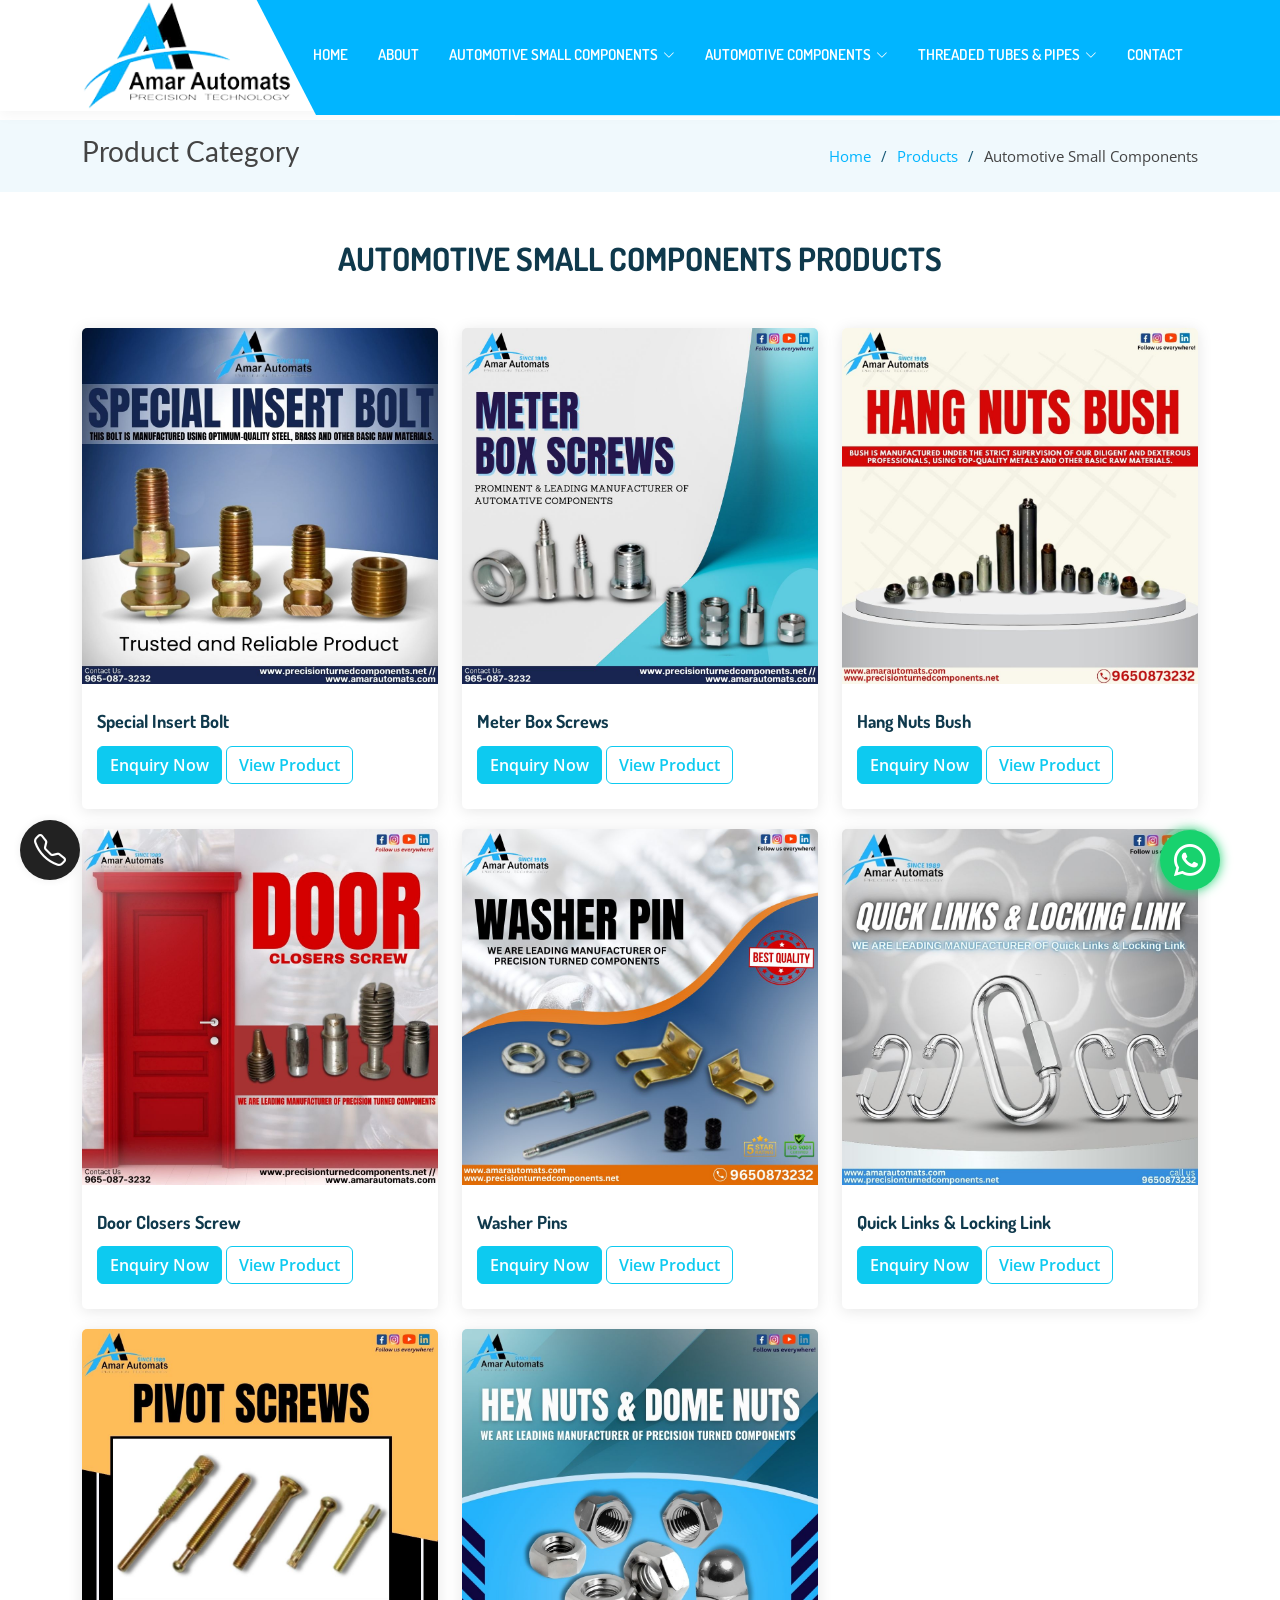
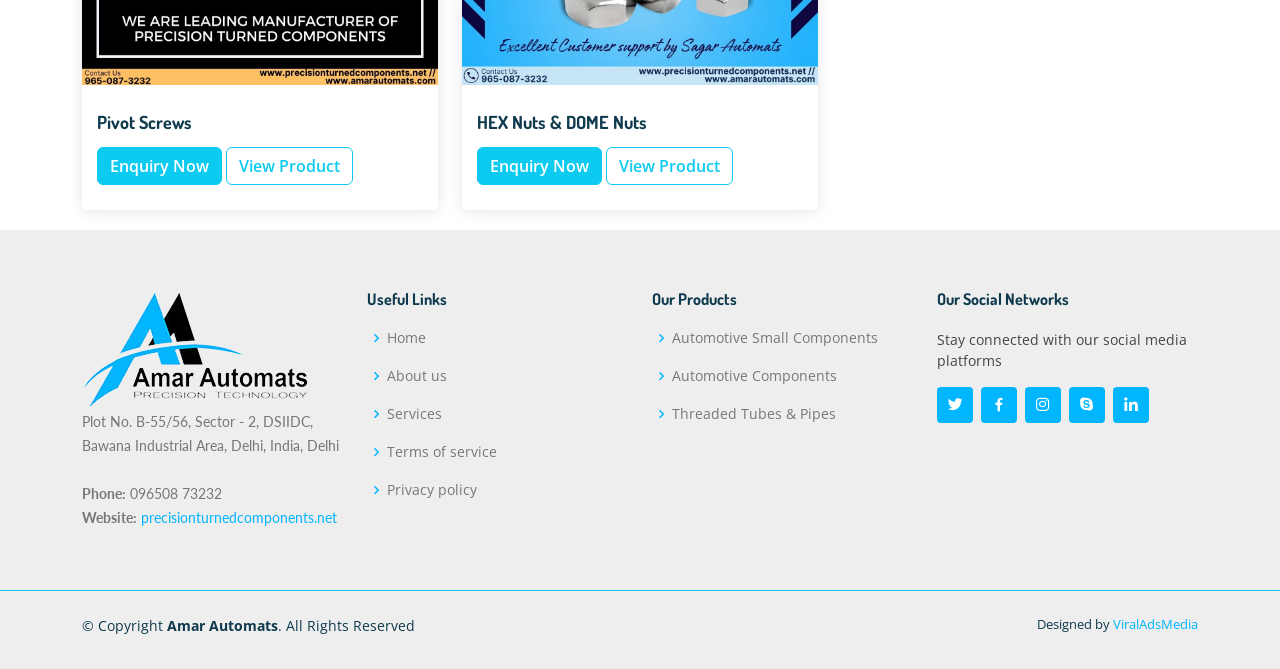
<file: automotive-small-components.html>
<!DOCTYPE html>
<html lang="en">

<head>
  <meta charset="utf-8">
  <meta content="width=device-width, initial-scale=1.0" name="viewport">

  <title>Automotive Small Components</title>
  <meta content="" name="description">
  <meta content="" name="keywords">

  <!-- Favicons -->
  <link href="assets/img/logo.png" rel="icon">
  <link href="assets/img/logo.png" rel="apple-touch-icon">

  <!-- Google Fonts -->
  <link href="https://fonts.googleapis.com/css?family=Open+Sans:300,300i,400,400i,600,600i,700,700i|Dosis:300,400,500,,600,700,700i|Lato:300,300i,400,400i,700,700i" rel="stylesheet">

  <!-- Vendor CSS Files -->
  <link href="assets/vendor/bootstrap/css/bootstrap.min.css" rel="stylesheet">
  <link href="assets/vendor/bootstrap-icons/bootstrap-icons.css" rel="stylesheet">
  <link href="assets/vendor/boxicons/css/boxicons.min.css" rel="stylesheet">
  <link href="assets/vendor/glightbox/css/glightbox.min.css" rel="stylesheet">
  <link href="assets/vendor/swiper/swiper-bundle.min.css" rel="stylesheet">

  <!-- Template Main CSS File -->
  <link href="assets/css/style.css" rel="stylesheet">

</head>

<body>

  <!-- ======= Header ======= -->
  <header id="header" class="fixed-top">
    <div class="container d-flex align-items-center justify-content-between">

      <a href="index.html" class="logo"><img src="assets/img/logo.png" alt="" class="img-fluid p-0"></a>
      <!-- Uncomment below if you prefer to use text as a logo -->
      <!-- <h1 class="logo"><a href="index.html">Butterfly</a></h1> -->

      <nav id="navbar" class="navbar">
        <ul>
          <li><a class="nav-link scrollto text-white " href="index.html">Home</a></li>
          <li><a class="nav-link scrollto text-white" href="about.html">About</a></li>
          <!-- <li><a class="nav-link scrollto text-white" href="#services">Services</a></li>
          <li><a class="nav-link scrollto text-white active" href="#portfolio">Portfolio</a></li>
          <li><a class="nav-link scrollto text-white" href="#team">Team</a></li> -->
          <li class="dropdown fw-bolder"><a href="automotive-small-components.html"><span class="text-white">Automotive Small Components</span> <i class="bi bi-chevron-down"></i></a>
            <ul>
              <li><a href="special-insert-bolt.html">Special Insert Bolt</a></li>
              <li><a href="pivot-screws.html">Pivot Screws</a></li>
              <li><a href="insert-bolt.html">Insert Bolt</a></li>
              <li><a href="washer-pins.html">Washer Pins</a></li>
              <li><a href="meter-box-screws.html">Meter Box Screws</a></li>
              <!-- <li><a href="asc.html">Automotive Small Components</a></li> -->
              <!-- <li><a href="screw-for-door-closer.html">Screws for Door Closer</a></li> -->
              <li><a href="door-closers-screw.html">Door Closers Screw</a></li>
              <!-- <li><a href="precision-turned-components.html">Precision Turned Components</a></li> -->
              <li><a href="hex-huts-and-demo-nuts.html">Hex Nuts and Demo Nuts</a></li>
              <li><a href="quick-links-and-locking-link.html">Quick Links & Locking Link</a></li>
            </ul>
          </li>
          <li class="dropdown fw-bolder"><a href="automotive-components.html"><span class="text-white">Automotive Components</span> <i class="bi bi-chevron-down"></i></a>
            <ul>
              <li><a href="automotive-bushes.html">Automotive Bushes</a></li>
              <li><a href="royal-enfield.html">Royal Enfield Indicator Parts</a></li>
              <li><a href="hang-nuts-bush.html">Hang Nuts Bush</a></li>
              <li><a href="insert-bolts-components.html">Insert Bolts Components</a></li>
              <li><a href="indicator-springs-and-insert-bolts.html">Indicator Springs and Insert Bolts</a></li>
              <li><a href="automotive-rods.html">Automotive Rods</a></li>
              <li><a href="hang-nuts-and-spacers.html">Hang Nuts & Spacers</a></li>
            </ul>
          </li>
          <li class="dropdown fw-bolder"><a href="threaded-tubes-and-pipes.html"><span class="text-white">Threaded Tubes & Pipes</span> <i class="bi bi-chevron-down"></i></a>
            <ul>
              <li><a href="lock-link.html">Lock Link</a></li>
              <li><a href="threaded-pipe.html">Threaded Pipe</a></li>
              <li><a href="link-chain-ss.html">Link Chain SS</a></li>
            </ul>
          </li>
          <li><a class="nav-link scrollto text-white" href="#contact.html">Contact</a></li>
        </ul>
        <i class="bi bi-list mobile-nav-toggle"></i>
      </nav><!-- .navbar -->

    </div>
  </header><!-- End Header -->

  <main id="main">

    <!-- ======= Breadcrumbs ======= -->
    <section id="breadcrumbs" class="breadcrumbs">
      <div class="container">

        <div class="d-flex justify-content-between align-items-center">
          <h2>Product Category</h2>
          <ol>
            <li><a href="index.html">Home</a></li>
            <li><a href="#">Products</a></li>
            <li>Automotive Small Components</li>
          </ol>
        </div>
        
      </div>
    </section><!-- End Breadcrumbs -->
    <section class="team">
      <div class="container pt-5" data-aos="fade-up">

        <div class="section-title">
          <h2>Automotive Small Components Products</h2>
          <!-- <p>Magnam dolores commodi suscipit. Necessitatibus eius consequatur ex aliquid fuga eum quidem. Sit sint consectetur velit. Quisquam quos quisquam cupiditate. Et nemo qui impedit suscipit alias ea. Quia fugiat sit in iste officiis commodi quidem hic quas.</p> -->
        </div>

        <div class="row" data-aos="fade-right" data-aos-delay="100">

          <div data-aos="fade-up" data-aos-delay="100" class="col-lg-4 col-6 d-flex align-items-stretch">
            <div class="member">
              <div class="member-img">
                <img src="assets/img/product/60.jpg" class="img-fluid" alt="">
              </div>
              <div class="member-info">
                <h4>Special Insert Bolt</h4>
                <!-- <span>Chief Executive Officer</span> -->
                <a href="https://api.whatsapp.com/send/?phone=9650873232&text&type=phone_number&app_absent=0  " class="btn btn-info text-white mt-2 fw-semibold">Enquiry Now</a>
                <a href="special-insert-bolt.html" class="btn btn-white border-1 border-info text-info mt-2 fw-semibold">View Product</a>
              </div>
            </div>
          </div>
          <div data-aos="fade-up" data-aos-delay="100" class="col-lg-4 col-6 d-flex align-items-stretch">
            <div class="member">
              <div class="member-img">
                <img src="assets/img/product/meter-box-screws.jpeg" class="img-fluid" alt="">
              </div>
              <div class="member-info">
                <h4>Meter Box Screws</h4>
                <!-- <span>Chief Executive Officer</span> -->
                <a href="https://api.whatsapp.com/send/?phone=9650873232&text&type=phone_number&app_absent=0  " class="btn btn-info text-white mt-2 fw-semibold">Enquiry Now</a>
                <a href="meter-box-screws.html" class="btn btn-white border-1 border-info text-info mt-2 fw-semibold">View Product</a>
              </div>
            </div>
          </div>
          <div data-aos="fade-up" data-aos-delay="100" class="col-lg-4 col-6 d-flex align-items-stretch">
            <div class="member">
              <div class="member-img">
                <img src="assets/img/product/hang-nuts-bush.jpeg" class="img-fluid" alt="">
              </div>
              <div class="member-info">
                <h4>Hang Nuts Bush</h4>
                <!-- <span>Chief Executive Officer</span> -->
                <a href="https://api.whatsapp.com/send/?phone=9650873232&text&type=phone_number&app_absent=0  " class="btn btn-info text-white mt-2 fw-semibold">Enquiry Now</a>
                <a href="hang-nuts-bush.html" class="btn btn-white border-1 border-info text-info mt-2 fw-semibold">View Product</a>
              </div>
            </div>
          </div>
          
          <div data-aos="fade-up" data-aos-delay="300" class="col-lg-4 col-6 d-flex align-items-stretch">
            <div class="member">
              <div class="member-img">
                <img src="assets/img/product/61.jpg" class="img-fluid" alt="">
              </div>
              <div class="member-info">
                <h4>Door Closers Screw</h4>
                <!-- <span>CTO</span> -->
                <a href="https://api.whatsapp.com/send/?phone=9650873232&text&type=phone_number&app_absent=0  " class="btn btn-info text-white mt-2 fw-semibold">Enquiry Now</a>
                <a href="door-closers-screw.html" class="btn btn-white border-1 border-info text-info mt-2 fw-semibold">View Product</a>
              </div>
            </div>
          </div>

          <div data-aos="fade-up" data-aos-delay="400" class="col-lg-4 col-6 d-flex align-items-stretch">
            <div class="member">
              <div class="member-img">
                <img src="assets/img/product/washer-pin.jpeg" class="img-fluid" alt="">
              </div>
              <div class="member-info">
                <h4>Washer Pins</h4>
                <!-- <span>Accountant</span> -->
                <a href="https://api.whatsapp.com/send/?phone=9650873232&text&type=phone_number&app_absent=0  " class="btn btn-info text-white mt-2 fw-semibold">Enquiry Now</a>
                <a href="washer-pins.html" class="btn btn-white border-1 border-info text-info mt-2 fw-semibold">View Product</a>
              </div>
            </div>
          </div>
          
          <div data-aos="fade-up" data-aos-delay="100" class="col-lg-4 col-6 d-flex align-items-stretch">
            <div class="member">
              <div class="member-img">
                <img src="assets/img/product/55.jpg" class="img-fluid" alt="">
              </div>
              <div class="member-info">
                <h4>Quick Links & Locking Link</h4>
                <!-- <span>Chief Executive Officer</span> -->
                <a href="https://api.whatsapp.com/send/?phone=9650873232&text&type=phone_number&app_absent=0  " class="btn btn-info text-white mt-2 fw-semibold">Enquiry Now</a>
                <a href="quick-links-and-locking-link.html" class="btn btn-white border-1 border-info text-info mt-2 fw-semibold">View Product</a>
              </div>
            </div>
          </div>

          <div data-aos="fade-up" data-aos-delay="300" class="col-lg-4 col-6 d-flex align-items-stretch">
            <div class="member">
              <div class="member-img">
                <img src="assets/img/product/pivot-screws.jpeg" class="img-fluid" alt="">
              </div>
              <div class="member-info">
                <h4>Pivot Screws</h4>
                <!-- <span>CTO</span> -->
                <a href="https://api.whatsapp.com/send/?phone=9650873232&text&type=phone_number&app_absent=0  " class="btn btn-info text-white mt-2 fw-semibold">Enquiry Now</a>
                <a href="pivot-screws.html" class="btn btn-white border-1 border-info text-info mt-2 fw-semibold">View Product</a>
              </div>
            </div>
          </div>

          <div data-aos="fade-up" data-aos-delay="200" class="col-lg-4 col-6 d-flex align-items-stretch">
            <div class="member">
              <div class="member-img">
                <img src="assets/img/product/53.jpg" class="img-fluid" alt="">
              </div>
              <div class="member-info">
                <h4>HEX Nuts & DOME Nuts</h4>
                <!-- <span>Product Manager</span> -->
                <a href="https://api.whatsapp.com/send/?phone=9650873232&text&type=phone_number&app_absent=0  " class="btn btn-info text-white mt-2 fw-semibold">Enquiry Now</a>
                <a href="hex-huts-and-demo-nuts.html" class="btn btn-white border-1 border-info text-info mt-2 fw-semibold">View Product</a>
              </div>
            </div>
          </div>
          
        </div>

      </div>
    </section>

  </main><!-- End #main -->

 <!-- ======= Footer ======= -->
 <footer id="footer">

  <!-- <div class="footer-newsletter section">
    <div class="container">
      <div class="row justify-content-center">
        <div class="col-lg-6">
          <h4>Join Our Newsletter</h4>
          <p>Tamen quem nulla quae legam multos aute sint culpa legam noster magna</p>
          <form action="" method="post">
            <input type="email" name="email"><input type="submit" value="Subscribe">
          </form>
        </div>
      </div>
    </div>
  </div> -->

  <div class="footer-top border-bottom border-info section">
    <div class="container" data-aos="fade-up">
      <div class="row" data-aos="fade-right" data-aos-delay="100">

        <div data-aos="fade-up" data-aos-delay="100" class="col-lg-3 col-md-6 footer-contact">
          <img src="assets/img/logo.png" alt="">
          <p>
            Plot No. B-55/56, Sector - 2, DSIIDC, Bawana Industrial Area, Delhi, India, Delhi<br><br>
            <strong>Phone:</strong> 096508 73232<br>
            <strong>Website:</strong>
            <span><a href="https://www.precisionturnedcomponents.net">precisionturnedcomponents.net</a></span>
            <br>
          </p>
        </div>

        <div data-aos="fade-up" data-aos-delay="200" class="col-lg-3 col-6 footer-links">
          <h4>Useful Links</h4>
          <ul>
            <li><i class="bx bx-chevron-right"></i> <a href="#">Home</a></li>
            <li><i class="bx bx-chevron-right"></i> <a href="#">About us</a></li>
            <li><i class="bx bx-chevron-right"></i> <a href="#">Services</a></li>
            <li><i class="bx bx-chevron-right"></i> <a href="#">Terms of service</a></li>
            <li><i class="bx bx-chevron-right"></i> <a href="#">Privacy policy</a></li>
          </ul>
        </div>

        <div data-aos="fade-up" data-aos-delay="300" class="col-lg-3 col-6 footer-links">
          <h4>Our Products</h4>
          <ul>
            <li><i class="bx bx-chevron-right"></i> <a href="#">Automotive Small Components</a></li>
            <li><i class="bx bx-chevron-right"></i> <a href="#">Automotive Components</a></li>
            <li><i class="bx bx-chevron-right"></i> <a href="#">Threaded Tubes & Pipes</a></li>
          </ul>
        </div>

        <div data-aos="fade-up" data-aos-delay="400" class="col-lg-3 col-md-6 footer-links">
          <h4>Our Social Networks</h4>
          <p>Stay connected with our social media platforms</p>
          <div class="social-links mt-3">
            <a href="#" class="twitter"><i class="bx bxl-twitter"></i></a>
            <a href="#" class="facebook"><i class="bx bxl-facebook"></i></a>
            <a href="#" class="instagram"><i class="bx bxl-instagram"></i></a>
            <a href="#" class="google-plus"><i class="bx bxl-skype"></i></a>
            <a href="#" class="linkedin"><i class="bx bxl-linkedin"></i></a>
          </div>
        </div>

      </div>
    </div>
  </div>

  <div class="container copy py-4">
    <div class="copyright">
      &copy; Copyright <strong><span>Amar Automats</span></strong>. All Rights Reserved
    </div>
    <div class="credits">
      Designed by <a href="https://viraladsmedia.com/">ViralAdsMedia</a>
    </div>
  </div>
</footer><!-- End Footer -->

<a href="#" class="back-to-top d-flex align-items-center justify-content-center"><i class="bi bi-arrow-up-short"></i></a>
<div class="position-relative">
  <a class="call" href="tel:+919650873232"><i class="bi bi-telephone"></i></a>
  <a class="whatsapp" href="https://api.whatsapp.com/send/?phone=9650873232&text&type=phone_number&app_absent=0"><i class="bi bi-whatsapp"></i></a>
</div>
  <!-- Vendor JS Files -->
  <script src="assets/vendor/purecounter/purecounter_vanilla.js"></script>
  <script src="assets/vendor/bootstrap/js/bootstrap.bundle.min.js"></script>
  <script src="assets/vendor/glightbox/js/glightbox.min.js"></script>
  <script src="assets/vendor/isotope-layout/isotope.pkgd.min.js"></script>
  <script src="assets/vendor/swiper/swiper-bundle.min.js"></script>
  <script src="assets/vendor/php-email-form/validate.js"></script>

  <!-- Template Main JS File -->
  <script src="assets/js/main.js"></script>

</body>

</html>
</file>
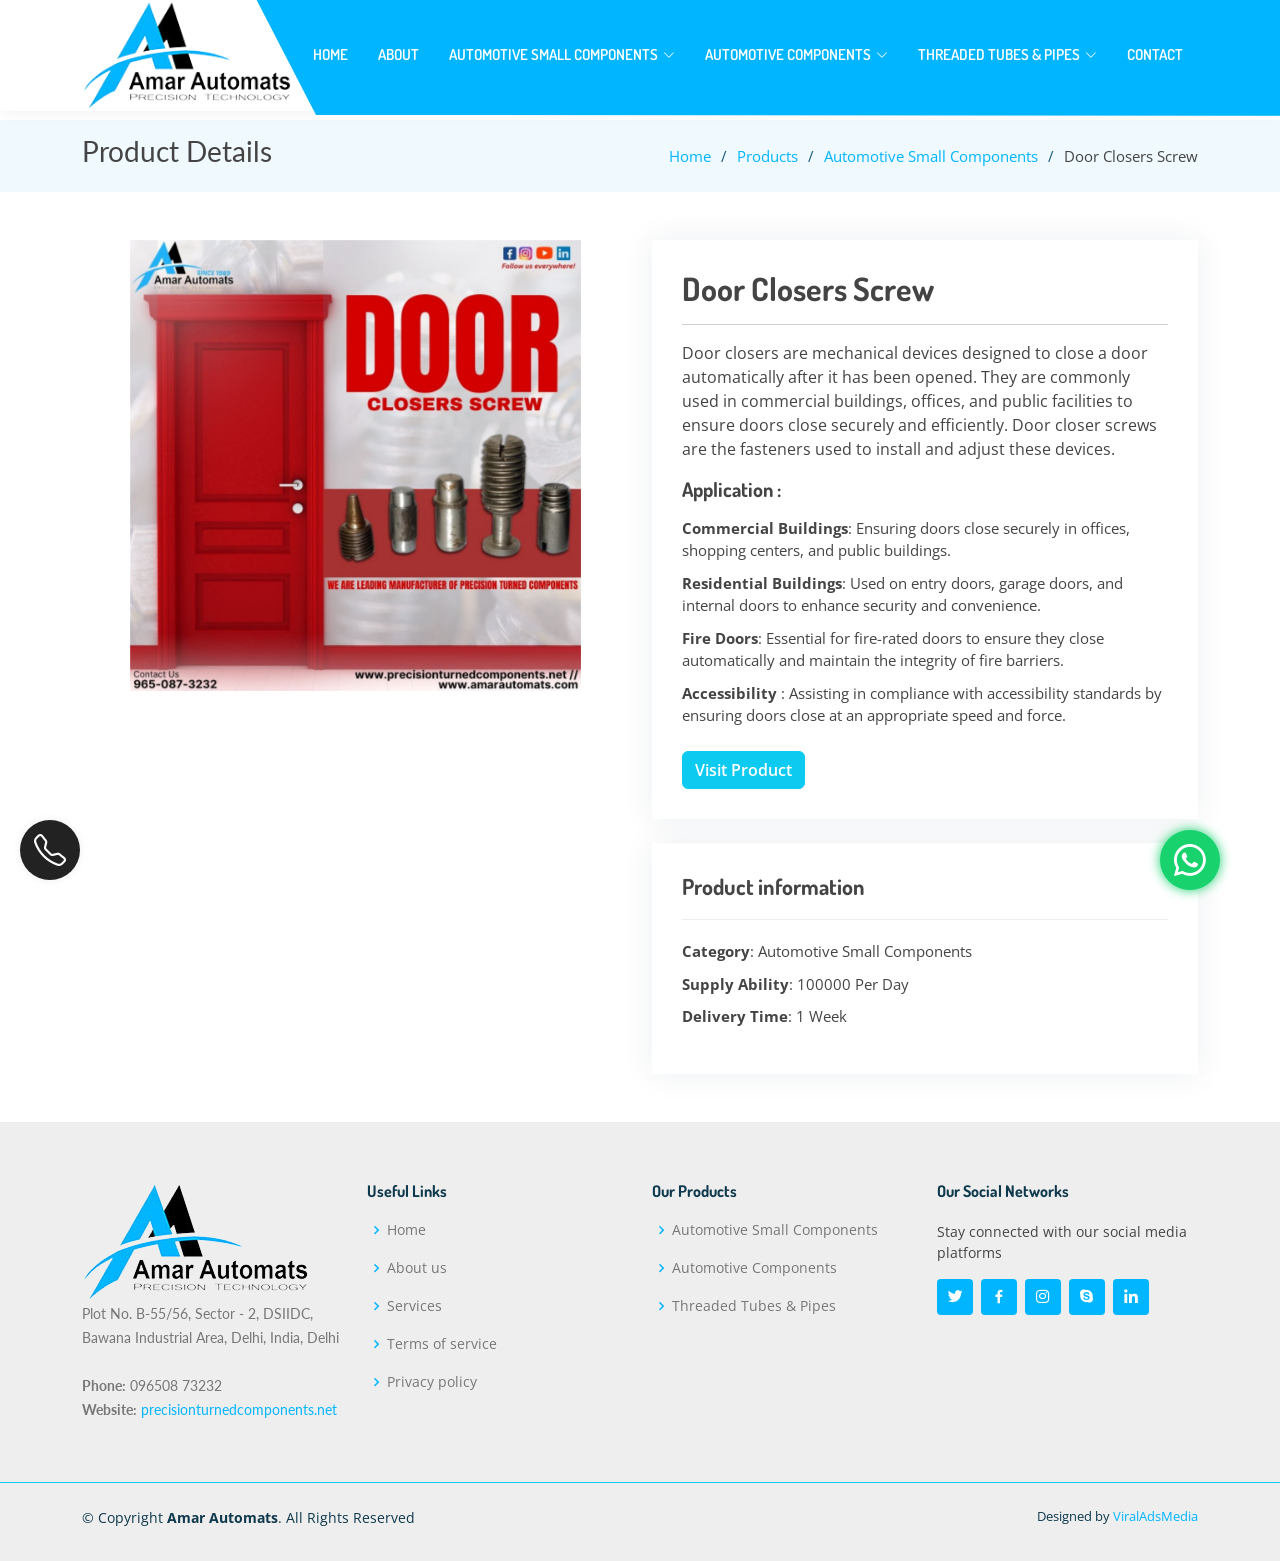
<file: door-closers-screw.html>
<!DOCTYPE html>
<html lang="en">

<head>
  <meta charset="utf-8">
  <meta content="width=device-width, initial-scale=1.0" name="viewport">

  <title>Door Closers Screw</title>
  <meta content="" name="description">
  <meta content="" name="keywords">

  <!-- Favicons -->
  <link href="assets/img/logo.png" rel="icon">
  <link href="assets/img/logo.png" rel="apple-touch-icon">

  <!-- Google Fonts -->
  <link href="https://fonts.googleapis.com/css?family=Open+Sans:300,300i,400,400i,600,600i,700,700i|Dosis:300,400,500,,600,700,700i|Lato:300,300i,400,400i,700,700i" rel="stylesheet">

  <!-- Vendor CSS Files -->
  <link href="assets/vendor/bootstrap/css/bootstrap.min.css" rel="stylesheet">
  <link href="assets/vendor/bootstrap-icons/bootstrap-icons.css" rel="stylesheet">
  <link href="assets/vendor/boxicons/css/boxicons.min.css" rel="stylesheet">
  <link href="assets/vendor/glightbox/css/glightbox.min.css" rel="stylesheet">
  <link href="assets/vendor/swiper/swiper-bundle.min.css" rel="stylesheet">

  <!-- Template Main CSS File -->
  <link href="assets/css/style.css" rel="stylesheet">

</head>

<body>

  <!-- ======= Header ======= -->
  <header id="header" class="fixed-top">
    <div class="container d-flex align-items-center justify-content-between">

      <a href="index.html" class="logo"><img src="assets/img/logo.png" alt="" class="img-fluid p-0"></a>
      <!-- Uncomment below if you prefer to use text as a logo -->
      <!-- <h1 class="logo"><a href="index.html">Butterfly</a></h1> -->

      <nav id="navbar" class="navbar">
        <ul>
          <li><a class="nav-link scrollto text-white " href="index.html">Home</a></li>
          <li><a class="nav-link scrollto text-white" href="about.html">About</a></li>
          <!-- <li><a class="nav-link scrollto text-white" href="#services">Services</a></li>
          <li><a class="nav-link scrollto text-white active" href="#portfolio">Portfolio</a></li>
          <li><a class="nav-link scrollto text-white" href="#team">Team</a></li> -->
          <li class="dropdown fw-bolder"><a href="automotive-small-components.html"><span class="text-white">Automotive Small Components</span> <i class="bi bi-chevron-down"></i></a>
            <ul>
              <li><a href="special-insert-bolt.html">Special Insert Bolt</a></li>
              <li><a href="pivot-screws.html">Pivot Screws</a></li>
              <li><a href="insert-bolt.html">Insert Bolt</a></li>
              <li><a href="washer-pins.html">Washer Pins</a></li>
              <li><a href="meter-box-screws.html">Meter Box Screws</a></li>
              <!-- <li><a href="asc.html">Automotive Small Components</a></li> -->
              <!-- <li><a href="screw-for-door-closer.html">Screws for Door Closer</a></li> -->
              <li><a href="door-closers-screw.html">Door Closers Screw</a></li>
              <!-- <li><a href="precision-turned-components.html">Precision Turned Components</a></li> -->
              <li><a href="hex-huts-and-demo-nuts.html">Hex Nuts and Demo Nuts</a></li>
              <li><a href="quick-links-and-locking-link.html">Quick Links & Locking Link</a></li>
            </ul>
          </li>
          <li class="dropdown fw-bolder"><a href="automotive-components.html"><span class="text-white">Automotive Components</span> <i class="bi bi-chevron-down"></i></a>
            <ul>
              <li><a href="automotive-bushes.html">Automotive Bushes</a></li>
              <li><a href="royal-enfield.html">Royal Enfield Indicator Parts</a></li>
              <li><a href="hang-nuts-bush.html">Hang Nuts Bush</a></li>
              <li><a href="insert-bolts-components.html">Insert Bolts Components</a></li>
              <li><a href="indicator-springs-and-insert-bolts.html">Indicator Springs and Insert Bolts</a></li>
              <li><a href="automotive-rods.html">Automotive Rods</a></li>
              <li><a href="hang-nuts-and-spacers.html">Hang Nuts & Spacers</a></li>
            </ul>
          </li>
          <li class="dropdown fw-bolder"><a href="threaded-tubes-and-pipes.html"><span class="text-white">Threaded Tubes & Pipes</span> <i class="bi bi-chevron-down"></i></a>
            <ul>
              <li><a href="lock-link.html">Lock Link</a></li>
              <li><a href="threaded-pipe.html">Threaded Pipe</a></li>
              <li><a href="link-chain-ss.html">Link Chain SS</a></li>
            </ul>
          </li>
          <li><a class="nav-link scrollto text-white" href="#contact.html">Contact</a></li>
        </ul>
        <i class="bi bi-list mobile-nav-toggle"></i>
      </nav><!-- .navbar -->

    </div>
  </header><!-- End Header -->

  <main id="main">

    <!-- ======= Breadcrumbs ======= -->
    <section id="breadcrumbs" class="breadcrumbs">
      <div class="container">

        <div class="d-flex justify-content-between align-items-center">
          <h2>Product Details</h2>
          <ol>
            <li><a href="index.html">Home</a></li>
            <li><a href="#">Products</a></li>
            <li><a href="automotive-small-components.html">Automotive Small Components</a></li>
            <li>Door Closers Screw</li>
          </ol>
        </div>

      </div>
    </section><!-- End Breadcrumbs -->

    <!-- ======= Portfolio Details Section ======= -->
    <section id="portfolio-details" class="portfolio-details py-5">
      <div class="container">

        <div class="row gy-4">

          <div class="col-lg-5 mx-auto">
            <div class="portfolio-details-slider swiper">
              <div class="swiper-wrapper align-items-center">

                <div class="swiper-slide">
                  <div class="col-12">
                  <img class="img-fluid w-100 mb-auto" src="assets/img/product/61.jpg">
                  </div>
                </div>

                <!-- <div class="swiper-slide">
                  <div class="col-12">
                  <img class="img-fluid w-100 mb-auto" src="assets/img/product/56.jpg" alt="">
                  </div>
                </div>

                <div class="swiper-slide">
                  <div class="col-12">
                  <img class="img-fluid w-100 mb-auto" src="assets/img/product/57.jpg" alt="">
                  </div>
                </div> -->

              </div>
              <div class="swiper-pagination"></div>
            </div>
          </div>

          <div class="col-lg-6">
            <div class="portfolio-info mb-4">
              <h2 class="fw-bolder">Door Closers Screw</h2>
              <hr>
              <p>
                Door closers are mechanical devices designed to close a door automatically after it has been opened. They are commonly used in commercial buildings, offices, and public facilities to ensure doors close securely and efficiently. Door closer screws are the fasteners used to install and adjust these devices.
              </p>
              <h5 class="fw-bolder mb-3">Application :</h5>
              <ul>
                <li class="mb-1"><strong>Commercial Buildings</strong>: Ensuring doors close securely in offices, shopping centers, and public buildings.</li>
                <li class="mb-1"><strong>Residential Buildings</strong>:  Used on entry doors, garage doors, and internal doors to enhance security and convenience.</li>
                <li class="mb-1"><strong>Fire Doors</strong>: Essential for fire-rated doors to ensure they close automatically and maintain the integrity of fire barriers.</li>
                <li class="mb-1"><strong>Accessibility  </strong>: Assisting in compliance with accessibility standards by ensuring doors close at an appropriate speed and force.</li>
              </ul>
                <a href="https://api.whatsapp.com/send/?phone=9650873232&text&type=phone_number&app_absent=0  " class="btn btn-info text-white mt-2 fw-semibold">Visit Product</a>
            </div>
            <div class="portfolio-info">
              <h3>Product information</h3>
              <ul>
                <li><strong>Category</strong>: Automotive Small Components</li>
                <li><strong>Supply Ability</strong>: 100000 Per Day</li>
                <li><strong>Delivery Time</strong>: 1 Week</li>
              </ul>
            </div>
          </div>

        </div>

      </div>
    </section><!-- End Portfolio Details Section -->

  </main><!-- End #main -->

 <!-- ======= Footer ======= -->
 <footer id="footer">

  <!-- <div class="footer-newsletter section">
    <div class="container">
      <div class="row justify-content-center">
        <div class="col-lg-6">
          <h4>Join Our Newsletter</h4>
          <p>Tamen quem nulla quae legam multos aute sint culpa legam noster magna</p>
          <form action="" method="post">
            <input type="email" name="email"><input type="submit" value="Subscribe">
          </form>
        </div>
      </div>
    </div>
  </div> -->

  <div class="footer-top border-bottom border-info section">
    <div class="container" data-aos="fade-up">
      <div class="row" data-aos="fade-right" data-aos-delay="100">

        <div data-aos="fade-up" data-aos-delay="100" class="col-lg-3 col-md-6 footer-contact">
          <img src="assets/img/logo.png" alt="">
          <p>
            Plot No. B-55/56, Sector - 2, DSIIDC, Bawana Industrial Area, Delhi, India, Delhi<br><br>
            <strong>Phone:</strong> 096508 73232<br>
            <strong>Website:</strong>
            <span><a href="https://www.precisionturnedcomponents.net">precisionturnedcomponents.net</a></span>
            <br>
          </p>
        </div>

        <div data-aos="fade-up" data-aos-delay="200" class="col-lg-3 col-6 footer-links">
          <h4>Useful Links</h4>
          <ul>
            <li><i class="bx bx-chevron-right"></i> <a href="#">Home</a></li>
            <li><i class="bx bx-chevron-right"></i> <a href="#">About us</a></li>
            <li><i class="bx bx-chevron-right"></i> <a href="#">Services</a></li>
            <li><i class="bx bx-chevron-right"></i> <a href="#">Terms of service</a></li>
            <li><i class="bx bx-chevron-right"></i> <a href="#">Privacy policy</a></li>
          </ul>
        </div>

        <div data-aos="fade-up" data-aos-delay="300" class="col-lg-3 col-6 footer-links">
          <h4>Our Products</h4>
          <ul>
            <li><i class="bx bx-chevron-right"></i> <a href="#">Automotive Small Components</a></li>
            <li><i class="bx bx-chevron-right"></i> <a href="#">Automotive Components</a></li>
            <li><i class="bx bx-chevron-right"></i> <a href="#">Threaded Tubes & Pipes</a></li>
          </ul>
        </div>

        <div data-aos="fade-up" data-aos-delay="400" class="col-lg-3 col-md-6 footer-links">
          <h4>Our Social Networks</h4>
          <p>Stay connected with our social media platforms</p>
          <div class="social-links mt-3">
            <a href="#" class="twitter"><i class="bx bxl-twitter"></i></a>
            <a href="#" class="facebook"><i class="bx bxl-facebook"></i></a>
            <a href="#" class="instagram"><i class="bx bxl-instagram"></i></a>
            <a href="#" class="google-plus"><i class="bx bxl-skype"></i></a>
            <a href="#" class="linkedin"><i class="bx bxl-linkedin"></i></a>
          </div>
        </div>

      </div>
    </div>
  </div>

  <div class="container copy py-4">
    <div class="copyright">
      &copy; Copyright <strong><span>Amar Automats</span></strong>. All Rights Reserved
    </div>
    <div class="credits">
      Designed by <a href="https://viraladsmedia.com/">ViralAdsMedia</a>
    </div>
  </div>
</footer><!-- End Footer -->

<a href="#" class="back-to-top d-flex align-items-center justify-content-center"><i class="bi bi-arrow-up-short"></i></a>
<div class="position-relative">
  <a class="call" href="tel:+919650873232"><i class="bi bi-telephone"></i></a>
  <a class="whatsapp" href="https://api.whatsapp.com/send/?phone=9650873232&text&type=phone_number&app_absent=0"><i class="bi bi-whatsapp"></i></a>
</div>
  <!-- Vendor JS Files -->
  <script src="assets/vendor/purecounter/purecounter_vanilla.js"></script>
  <script src="assets/vendor/bootstrap/js/bootstrap.bundle.min.js"></script>
  <script src="assets/vendor/glightbox/js/glightbox.min.js"></script>
  <script src="assets/vendor/isotope-layout/isotope.pkgd.min.js"></script>
  <script src="assets/vendor/swiper/swiper-bundle.min.js"></script>
  <script src="assets/vendor/php-email-form/validate.js"></script>

  <!-- Template Main JS File -->
  <script src="assets/js/main.js"></script>

</body>

</html>
</file>
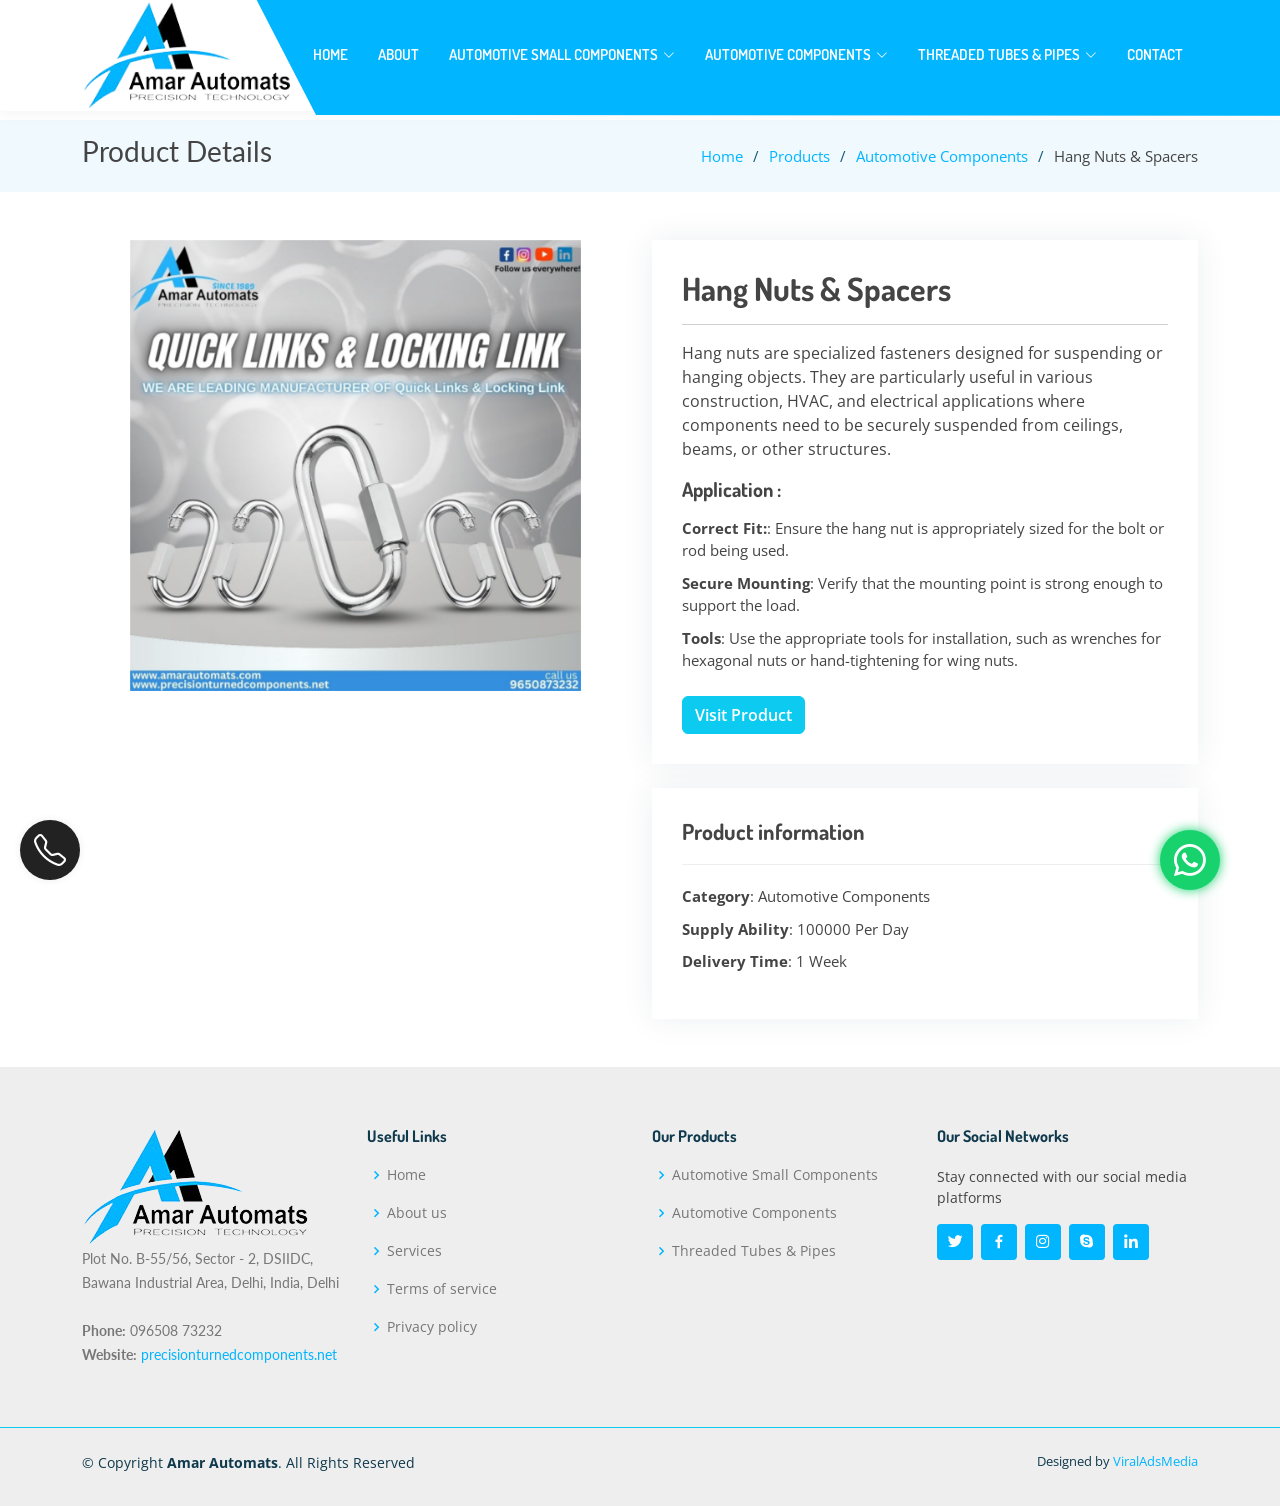
<file: hang-nuts-and-spacers.html>
<!DOCTYPE html>
<html lang="en">

<head>
  <meta charset="utf-8">
  <meta content="width=device-width, initial-scale=1.0" name="viewport">

  <title>Hang Nuts & Spacer</title>
  <meta content="" name="description">
  <meta content="" name="keywords">

  <!-- Favicons -->
  <link href="assets/img/logo.png" rel="icon">
  <link href="assets/img/logo.png" rel="apple-touch-icon">

  <!-- Google Fonts -->
  <link href="https://fonts.googleapis.com/css?family=Open+Sans:300,300i,400,400i,600,600i,700,700i|Dosis:300,400,500,,600,700,700i|Lato:300,300i,400,400i,700,700i" rel="stylesheet">

  <!-- Vendor CSS Files -->
  <link href="assets/vendor/bootstrap/css/bootstrap.min.css" rel="stylesheet">
  <link href="assets/vendor/bootstrap-icons/bootstrap-icons.css" rel="stylesheet">
  <link href="assets/vendor/boxicons/css/boxicons.min.css" rel="stylesheet">
  <link href="assets/vendor/glightbox/css/glightbox.min.css" rel="stylesheet">
  <link href="assets/vendor/swiper/swiper-bundle.min.css" rel="stylesheet">

  <!-- Template Main CSS File -->
  <link href="assets/css/style.css" rel="stylesheet">

</head>

<body>

  <!-- ======= Header ======= -->
  <header id="header" class="fixed-top">
    <div class="container d-flex align-items-center justify-content-between">

      <a href="index.html" class="logo"><img src="assets/img/logo.png" alt="" class="img-fluid p-0"></a>
      <!-- Uncomment below if you prefer to use text as a logo -->
      <!-- <h1 class="logo"><a href="index.html">Butterfly</a></h1> -->

      <nav id="navbar" class="navbar">
        <ul>
          <li><a class="nav-link scrollto text-white " href="index.html">Home</a></li>
          <li><a class="nav-link scrollto text-white" href="about.html">About</a></li>
          <!-- <li><a class="nav-link scrollto text-white" href="#services">Services</a></li>
          <li><a class="nav-link scrollto text-white active" href="#portfolio">Portfolio</a></li>
          <li><a class="nav-link scrollto text-white" href="#team">Team</a></li> -->
          <li class="dropdown fw-bolder"><a href="automotive-small-components.html"><span class="text-white">Automotive Small Components</span> <i class="bi bi-chevron-down"></i></a>
            <ul>
              <li><a href="special-insert-bolt.html">Special Insert Bolt</a></li>
              <li><a href="pivot-screws.html">Pivot Screws</a></li>
              <li><a href="insert-bolt.html">Insert Bolt</a></li>
              <li><a href="washer-pins.html">Washer Pins</a></li>
              <li><a href="meter-box-screws.html">Meter Box Screws</a></li>
              <!-- <li><a href="asc.html">Automotive Small Components</a></li> -->
              <!-- <li><a href="screw-for-door-closer.html">Screws for Door Closer</a></li> -->
              <li><a href="door-closers-screw.html">Door Closers Screw</a></li>
              <!-- <li><a href="precision-turned-components.html">Precision Turned Components</a></li> -->
              <li><a href="hex-huts-and-demo-nuts.html">Hex Nuts and Demo Nuts</a></li>
              <li><a href="quick-links-and-locking-link.html">Quick Links & Locking Link</a></li>
            </ul>
          </li>
          <li class="dropdown fw-bolder"><a href="automotive-components.html"><span class="text-white">Automotive Components</span> <i class="bi bi-chevron-down"></i></a>
            <ul>
              <li><a href="automotive-bushes.html">Automotive Bushes</a></li>
              <li><a href="royal-enfield.html">Royal Enfield Indicator Parts</a></li>
              <li><a href="hang-nuts-bush.html">Hang Nuts Bush</a></li>
              <li><a href="insert-bolts-components.html">Insert Bolts Components</a></li>
              <li><a href="indicator-springs-and-insert-bolts.html">Indicator Springs and Insert Bolts</a></li>
              <li><a href="automotive-rods.html">Automotive Rods</a></li>
              <li><a href="hang-nuts-and-spacers.html">Hang Nuts & Spacers</a></li>
            </ul>
          </li>
          <li class="dropdown fw-bolder"><a href="threaded-tubes-and-pipes.html"><span class="text-white">Threaded Tubes & Pipes</span> <i class="bi bi-chevron-down"></i></a>
            <ul>
              <li><a href="lock-link.html">Lock Link</a></li>
              <li><a href="threaded-pipe.html">Threaded Pipe</a></li>
              <li><a href="link-chain-ss.html">Link Chain SS</a></li>
            </ul>
          </li>
          <li><a class="nav-link scrollto text-white" href="#contact.html">Contact</a></li>
        </ul>
        <i class="bi bi-list mobile-nav-toggle"></i>
      </nav><!-- .navbar -->

    </div>
  </header><!-- End Header -->

  <main id="main">

    <!-- ======= Breadcrumbs ======= -->
    <section id="breadcrumbs" class="breadcrumbs">
      <div class="container">

        <div class="d-flex justify-content-between align-items-center">
          <h2>Product Details</h2>
          <ol>
            <li><a href="index.html">Home</a></li>
            <li><a href="#">Products</a></li>
            <li><a href="automotive-components.html">Automotive Components</a></li>
            <li>Hang Nuts & Spacers</li>
          </ol>
        </div>

      </div>
    </section><!-- End Breadcrumbs -->

    <!-- ======= Portfolio Details Section ======= -->
    <section id="portfolio-details" class="portfolio-details py-5">
      <div class="container">

        <div class="row gy-4">

          <div class="col-lg-5 mx-auto">
            <div class="portfolio-details-slider swiper">
              <div class="swiper-wrapper align-items-center">

                <div class="swiper-slide">
                  <div class="col-12">
                  <img class="img-fluid w-100 mb-auto" src="assets/img/product/55.jpg">
                  </div>
                </div>

                <!-- <div class="swiper-slide">
                  <div class="col-12">
                  <img class="img-fluid w-100 mb-auto" src="assets/img/product/56.jpg" alt="">
                  </div>
                </div>

                <div class="swiper-slide">
                  <div class="col-12">
                  <img class="img-fluid w-100 mb-auto" src="assets/img/product/57.jpg" alt="">
                  </div>
                </div> -->

              </div>
              <div class="swiper-pagination"></div>
            </div>
          </div>

          <div class="col-lg-6">
            <div class="portfolio-info mb-4">
              <h2 class="fw-bolder">Hang Nuts & Spacers</h2>
              <hr>
              <p>
                Hang nuts are specialized fasteners designed for suspending or hanging objects. They are particularly useful in various construction, HVAC, and electrical applications where components need to be securely suspended from ceilings, beams, or other structures.
              </p>
              <h5 class="fw-bolder mb-3">Application :</h5>
              <ul>
                <li class="mb-1"><strong>Correct Fit:</strong>: Ensure the hang nut is appropriately sized for the bolt or rod being used.</li>
                <li class="mb-1"><strong>Secure Mounting</strong>:  Verify that the mounting point is strong enough to support the load.</li>
                <li class="mb-1"><strong>Tools</strong>: Use the appropriate tools for installation, such as wrenches for hexagonal nuts or hand-tightening for wing nuts.</li>
              </ul>
                <a href="https://api.whatsapp.com/send/?phone=9650873232&text&type=phone_number&app_absent=0  " class="btn btn-info text-white mt-2 fw-semibold">Visit Product</a>
            </div>
            <div class="portfolio-info">
              <h3>Product information</h3>
              <ul>
                <li><strong>Category</strong>: Automotive Components</li>
                <li><strong>Supply Ability</strong>: 100000 Per Day</li>
                <li><strong>Delivery Time</strong>: 1 Week</li>
              </ul>
            </div>
          </div>

        </div>

      </div>
    </section><!-- End Portfolio Details Section -->

  </main><!-- End #main -->

 <!-- ======= Footer ======= -->
 <footer id="footer">

  <!-- <div class="footer-newsletter section">
    <div class="container">
      <div class="row justify-content-center">
        <div class="col-lg-6">
          <h4>Join Our Newsletter</h4>
          <p>Tamen quem nulla quae legam multos aute sint culpa legam noster magna</p>
          <form action="" method="post">
            <input type="email" name="email"><input type="submit" value="Subscribe">
          </form>
        </div>
      </div>
    </div>
  </div> -->

  <div class="footer-top border-bottom border-info section">
    <div class="container" data-aos="fade-up">
      <div class="row" data-aos="fade-right" data-aos-delay="100">

        <div data-aos="fade-up" data-aos-delay="100" class="col-lg-3 col-md-6 footer-contact">
          <img src="assets/img/logo.png" alt="">
          <p>
            Plot No. B-55/56, Sector - 2, DSIIDC, Bawana Industrial Area, Delhi, India, Delhi<br><br>
            <strong>Phone:</strong> 096508 73232<br>
            <strong>Website:</strong>
            <span><a href="https://www.precisionturnedcomponents.net">precisionturnedcomponents.net</a></span>
            <br>
          </p>
        </div>

        <div data-aos="fade-up" data-aos-delay="200" class="col-lg-3 col-6 footer-links">
          <h4>Useful Links</h4>
          <ul>
            <li><i class="bx bx-chevron-right"></i> <a href="#">Home</a></li>
            <li><i class="bx bx-chevron-right"></i> <a href="#">About us</a></li>
            <li><i class="bx bx-chevron-right"></i> <a href="#">Services</a></li>
            <li><i class="bx bx-chevron-right"></i> <a href="#">Terms of service</a></li>
            <li><i class="bx bx-chevron-right"></i> <a href="#">Privacy policy</a></li>
          </ul>
        </div>

        <div data-aos="fade-up" data-aos-delay="300" class="col-lg-3 col-6 footer-links">
          <h4>Our Products</h4>
          <ul>
            <li><i class="bx bx-chevron-right"></i> <a href="#">Automotive Small Components</a></li>
            <li><i class="bx bx-chevron-right"></i> <a href="#">Automotive Components</a></li>
            <li><i class="bx bx-chevron-right"></i> <a href="#">Threaded Tubes & Pipes</a></li>
          </ul>
        </div>

        <div data-aos="fade-up" data-aos-delay="400" class="col-lg-3 col-md-6 footer-links">
          <h4>Our Social Networks</h4>
          <p>Stay connected with our social media platforms</p>
          <div class="social-links mt-3">
            <a href="#" class="twitter"><i class="bx bxl-twitter"></i></a>
            <a href="#" class="facebook"><i class="bx bxl-facebook"></i></a>
            <a href="#" class="instagram"><i class="bx bxl-instagram"></i></a>
            <a href="#" class="google-plus"><i class="bx bxl-skype"></i></a>
            <a href="#" class="linkedin"><i class="bx bxl-linkedin"></i></a>
          </div>
        </div>

      </div>
    </div>
  </div>

  <div class="container copy py-4">
    <div class="copyright">
      &copy; Copyright <strong><span>Amar Automats</span></strong>. All Rights Reserved
    </div>
    <div class="credits">
      Designed by <a href="https://viraladsmedia.com/">ViralAdsMedia</a>
    </div>
  </div>
</footer><!-- End Footer -->

<a href="#" class="back-to-top d-flex align-items-center justify-content-center"><i class="bi bi-arrow-up-short"></i></a>
<div class="position-relative">
  <a class="call" href="tel:+919650873232"><i class="bi bi-telephone"></i></a>
  <a class="whatsapp" href="https://api.whatsapp.com/send/?phone=9650873232&text&type=phone_number&app_absent=0"><i class="bi bi-whatsapp"></i></a>
</div>
  <!-- Vendor JS Files -->
  <script src="assets/vendor/purecounter/purecounter_vanilla.js"></script>
  <script src="assets/vendor/bootstrap/js/bootstrap.bundle.min.js"></script>
  <script src="assets/vendor/glightbox/js/glightbox.min.js"></script>
  <script src="assets/vendor/isotope-layout/isotope.pkgd.min.js"></script>
  <script src="assets/vendor/swiper/swiper-bundle.min.js"></script>
  <script src="assets/vendor/php-email-form/validate.js"></script>

  <!-- Template Main JS File -->
  <script src="assets/js/main.js"></script>

</body>

</html>
</file>
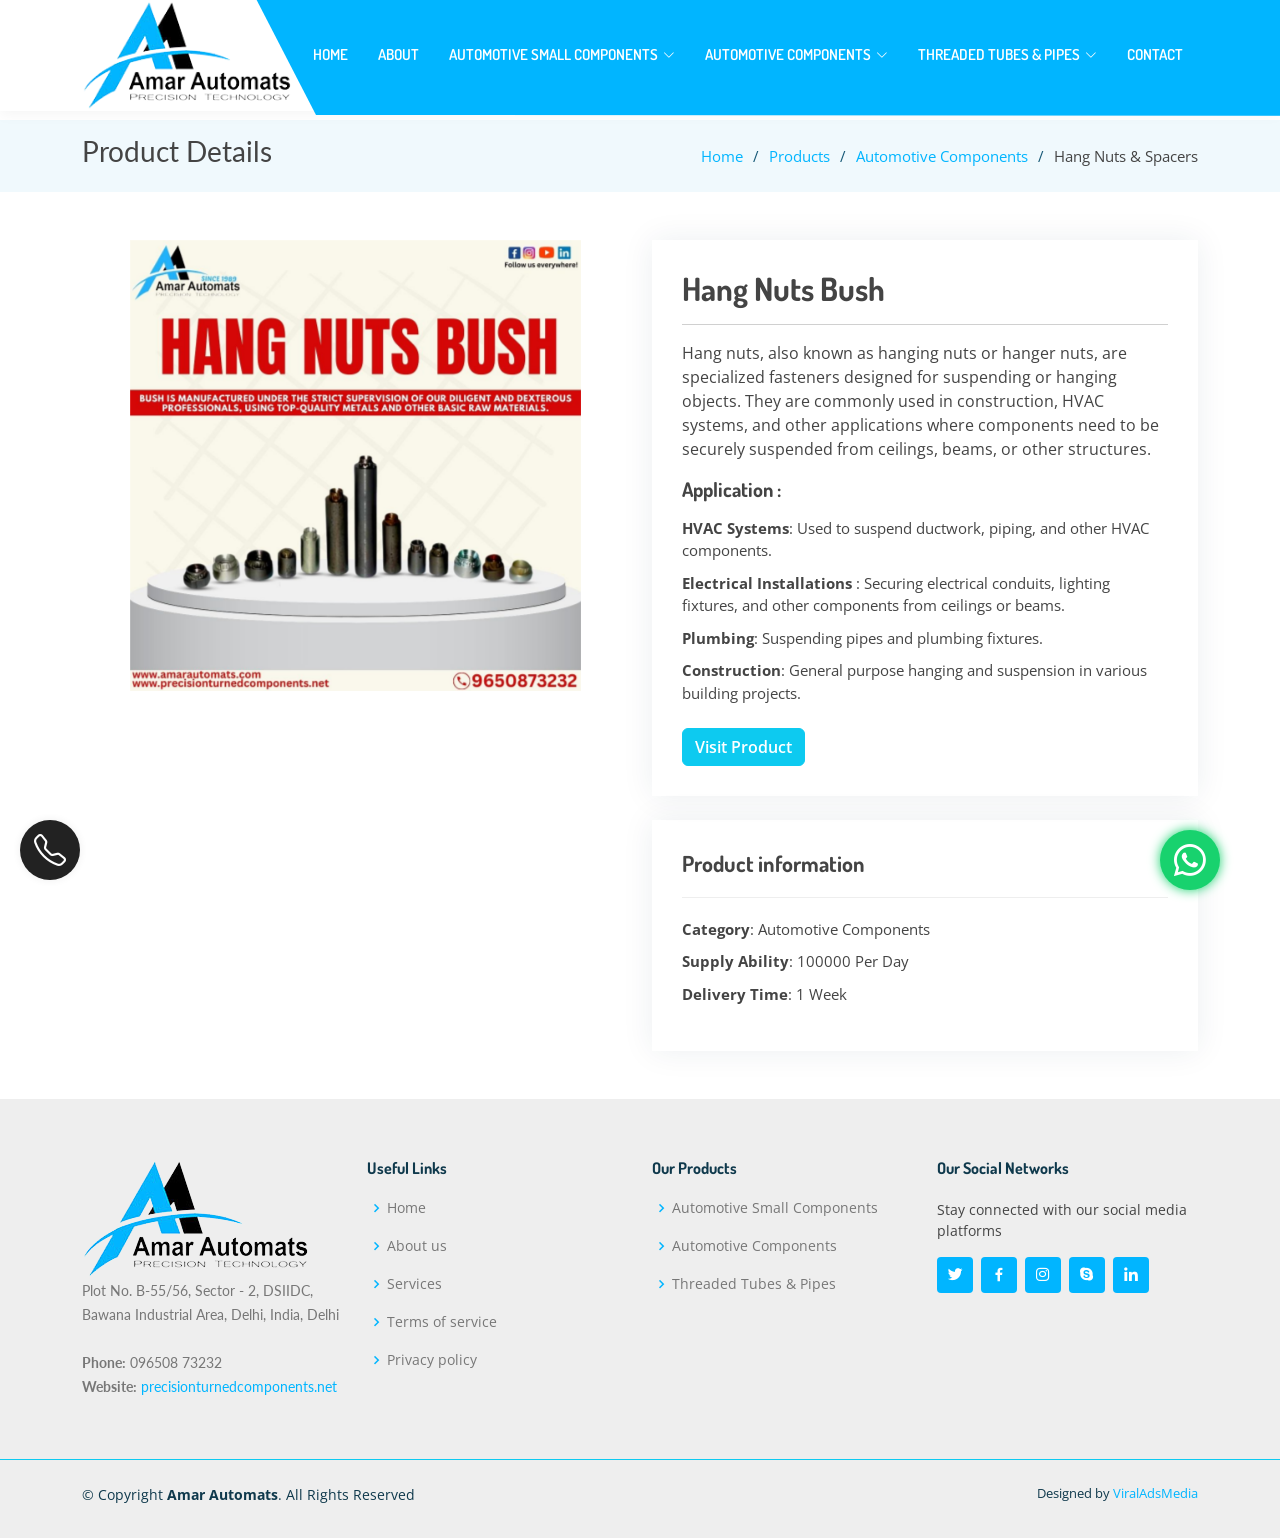
<file: hang-nuts-bush.html>
<!DOCTYPE html>
<html lang="en">

<head>
  <meta charset="utf-8">
  <meta content="width=device-width, initial-scale=1.0" name="viewport">

  <title>Hang Nuts Bush</title>
  <meta content="" name="description">
  <meta content="" name="keywords">

  <!-- Favicons -->
  <link href="assets/img/logo.png" rel="icon">
  <link href="assets/img/logo.png" rel="apple-touch-icon">

  <!-- Google Fonts -->
  <link href="https://fonts.googleapis.com/css?family=Open+Sans:300,300i,400,400i,600,600i,700,700i|Dosis:300,400,500,,600,700,700i|Lato:300,300i,400,400i,700,700i" rel="stylesheet">

  <!-- Vendor CSS Files -->
  <link href="assets/vendor/bootstrap/css/bootstrap.min.css" rel="stylesheet">
  <link href="assets/vendor/bootstrap-icons/bootstrap-icons.css" rel="stylesheet">
  <link href="assets/vendor/boxicons/css/boxicons.min.css" rel="stylesheet">
  <link href="assets/vendor/glightbox/css/glightbox.min.css" rel="stylesheet">
  <link href="assets/vendor/swiper/swiper-bundle.min.css" rel="stylesheet">

  <!-- Template Main CSS File -->
  <link href="assets/css/style.css" rel="stylesheet">

</head>

<body>

  <!-- ======= Header ======= -->
  <header id="header" class="fixed-top">
    <div class="container d-flex align-items-center justify-content-between">

      <a href="index.html" class="logo"><img src="assets/img/logo.png" alt="" class="img-fluid p-0"></a>
      <!-- Uncomment below if you prefer to use text as a logo -->
      <!-- <h1 class="logo"><a href="index.html">Butterfly</a></h1> -->

      <nav id="navbar" class="navbar">
        <ul>
          <li><a class="nav-link scrollto text-white " href="index.html">Home</a></li>
          <li><a class="nav-link scrollto text-white" href="about.html">About</a></li>
          <!-- <li><a class="nav-link scrollto text-white" href="#services">Services</a></li>
          <li><a class="nav-link scrollto text-white active" href="#portfolio">Portfolio</a></li>
          <li><a class="nav-link scrollto text-white" href="#team">Team</a></li> -->
          <li class="dropdown fw-bolder"><a href="automotive-small-components.html"><span class="text-white">Automotive Small Components</span> <i class="bi bi-chevron-down"></i></a>
            <ul>
              <li><a href="special-insert-bolt.html">Special Insert Bolt</a></li>
              <li><a href="pivot-screws.html">Pivot Screws</a></li>
              <li><a href="insert-bolt.html">Insert Bolt</a></li>
              <li><a href="washer-pins.html">Washer Pins</a></li>
              <li><a href="meter-box-screws.html">Meter Box Screws</a></li>
              <!-- <li><a href="asc.html">Automotive Small Components</a></li> -->
              <!-- <li><a href="screw-for-door-closer.html">Screws for Door Closer</a></li> -->
              <li><a href="door-closers-screw.html">Door Closers Screw</a></li>
              <!-- <li><a href="precision-turned-components.html">Precision Turned Components</a></li> -->
              <li><a href="hex-huts-and-demo-nuts.html">Hex Nuts and Demo Nuts</a></li>
              <li><a href="quick-links-and-locking-link.html">Quick Links & Locking Link</a></li>
            </ul>
          </li>
          <li class="dropdown fw-bolder"><a href="automotive-components.html"><span class="text-white">Automotive Components</span> <i class="bi bi-chevron-down"></i></a>
            <ul>
              <li><a href="automotive-bushes.html">Automotive Bushes</a></li>
              <li><a href="royal-enfield.html">Royal Enfield Indicator Parts</a></li>
              <li><a href="hang-nuts-bush.html">Hang Nuts Bush</a></li>
              <li><a href="insert-bolts-components.html">Insert Bolts Components</a></li>
              <li><a href="indicator-springs-and-insert-bolts.html">Indicator Springs and Insert Bolts</a></li>
              <li><a href="automotive-rods.html">Automotive Rods</a></li>
              <li><a href="hang-nuts-and-spacers.html">Hang Nuts & Spacers</a></li>
            </ul>
          </li>
          <li class="dropdown fw-bolder"><a href="threaded-tubes-and-pipes.html"><span class="text-white">Threaded Tubes & Pipes</span> <i class="bi bi-chevron-down"></i></a>
            <ul>
              <li><a href="lock-link.html">Lock Link</a></li>
              <li><a href="threaded-pipe.html">Threaded Pipe</a></li>
              <li><a href="link-chain-ss.html">Link Chain SS</a></li>
            </ul>
          </li>
          <li><a class="nav-link scrollto text-white" href="#contact.html">Contact</a></li>
        </ul>
        <i class="bi bi-list mobile-nav-toggle"></i>
      </nav><!-- .navbar -->

    </div>
  </header><!-- End Header -->

  <main id="main">

    <!-- ======= Breadcrumbs ======= -->
    <section id="breadcrumbs" class="breadcrumbs">
      <div class="container">

        <div class="d-flex justify-content-between align-items-center">
          <h2>Product Details</h2>
          <ol>
            <li><a href="index.html">Home</a></li>
            <li><a href="#">Products</a></li>
            <li><a href="automotive-small-components.html">Automotive Components</a></li>
            <li>Hang Nuts & Spacers</li>
          </ol>
        </div>

      </div>
    </section><!-- End Breadcrumbs -->

    <!-- ======= Portfolio Details Section ======= -->
    <section id="portfolio-details" class="portfolio-details py-5">
      <div class="container">

        <div class="row gy-4">

          <div class="col-lg-5 mx-auto">
            <div class="portfolio-details-slider swiper">
              <div class="swiper-wrapper align-items-center">

                <div class="swiper-slide">
                  <div class="col-12">
                  <img class="img-fluid w-100 mb-auto" src="assets/img/product/hang-nuts-bush.jpeg">
                  </div>
                </div>

                <!-- <div class="swiper-slide">
                  <div class="col-12">
                  <img class="img-fluid w-100 mb-auto" src="assets/img/product/56.jpg" alt="">
                  </div>
                </div>

                <div class="swiper-slide">
                  <div class="col-12">
                  <img class="img-fluid w-100 mb-auto" src="assets/img/product/57.jpg" alt="">
                  </div>
                </div> -->

              </div>
              <div class="swiper-pagination"></div>
            </div>
          </div>

          <div class="col-lg-6">
            <div class="portfolio-info mb-4">
              <h2 class="fw-bolder">Hang Nuts Bush</h2>
              <hr>
              <p>
                Hang nuts, also known as hanging nuts or hanger nuts, are specialized fasteners designed for suspending or hanging objects. They are commonly used in construction, HVAC systems, and other applications where components need to be securely suspended from ceilings, beams, or other structures.
              </p>
              <h5 class="fw-bolder mb-3">Application :</h5>
              <ul>
                <li class="mb-1"><strong>HVAC Systems</strong>: Used to suspend ductwork, piping, and other HVAC components.</li>
                <li class="mb-1"><strong>Electrical Installations </strong>: Securing electrical conduits, lighting fixtures, and other components from ceilings or beams.</li>
                <li class="mb-1"><strong>Plumbing</strong>:  Suspending pipes and plumbing fixtures.</li>
                <li class="mb-1"><strong>Construction</strong>: General purpose hanging and suspension in various building projects.</li>
              </ul>
                <a href="https://api.whatsapp.com/send/?phone=9650873232&text&type=phone_number&app_absent=0  " class="btn btn-info text-white mt-2 fw-semibold">Visit Product</a>
            </div>
            <div class="portfolio-info">
              <h3>Product information</h3>
              <ul>
                <li><strong>Category</strong>: Automotive Components</li>
                <li><strong>Supply Ability</strong>: 100000 Per Day</li>
                <li><strong>Delivery Time</strong>: 1 Week</li>
              </ul>
            </div>
          </div>

        </div>

      </div>
    </section><!-- End Portfolio Details Section -->

  </main><!-- End #main -->

 <!-- ======= Footer ======= -->
 <footer id="footer">

  <!-- <div class="footer-newsletter section">
    <div class="container">
      <div class="row justify-content-center">
        <div class="col-lg-6">
          <h4>Join Our Newsletter</h4>
          <p>Tamen quem nulla quae legam multos aute sint culpa legam noster magna</p>
          <form action="" method="post">
            <input type="email" name="email"><input type="submit" value="Subscribe">
          </form>
        </div>
      </div>
    </div>
  </div> -->

  <div class="footer-top border-bottom border-info section">
    <div class="container" data-aos="fade-up">
      <div class="row" data-aos="fade-right" data-aos-delay="100">

        <div data-aos="fade-up" data-aos-delay="100" class="col-lg-3 col-md-6 footer-contact">
          <img src="assets/img/logo.png" alt="">
          <p>
            Plot No. B-55/56, Sector - 2, DSIIDC, Bawana Industrial Area, Delhi, India, Delhi<br><br>
            <strong>Phone:</strong> 096508 73232<br>
            <strong>Website:</strong>
            <span><a href="https://www.precisionturnedcomponents.net">precisionturnedcomponents.net</a></span>
            <br>
          </p>
        </div>

        <div data-aos="fade-up" data-aos-delay="200" class="col-lg-3 col-6 footer-links">
          <h4>Useful Links</h4>
          <ul>
            <li><i class="bx bx-chevron-right"></i> <a href="#">Home</a></li>
            <li><i class="bx bx-chevron-right"></i> <a href="#">About us</a></li>
            <li><i class="bx bx-chevron-right"></i> <a href="#">Services</a></li>
            <li><i class="bx bx-chevron-right"></i> <a href="#">Terms of service</a></li>
            <li><i class="bx bx-chevron-right"></i> <a href="#">Privacy policy</a></li>
          </ul>
        </div>

        <div data-aos="fade-up" data-aos-delay="300" class="col-lg-3 col-6 footer-links">
          <h4>Our Products</h4>
          <ul>
            <li><i class="bx bx-chevron-right"></i> <a href="#">Automotive Small Components</a></li>
            <li><i class="bx bx-chevron-right"></i> <a href="#">Automotive Components</a></li>
            <li><i class="bx bx-chevron-right"></i> <a href="#">Threaded Tubes & Pipes</a></li>
          </ul>
        </div>

        <div data-aos="fade-up" data-aos-delay="400" class="col-lg-3 col-md-6 footer-links">
          <h4>Our Social Networks</h4>
          <p>Stay connected with our social media platforms</p>
          <div class="social-links mt-3">
            <a href="#" class="twitter"><i class="bx bxl-twitter"></i></a>
            <a href="#" class="facebook"><i class="bx bxl-facebook"></i></a>
            <a href="#" class="instagram"><i class="bx bxl-instagram"></i></a>
            <a href="#" class="google-plus"><i class="bx bxl-skype"></i></a>
            <a href="#" class="linkedin"><i class="bx bxl-linkedin"></i></a>
          </div>
        </div>

      </div>
    </div>
  </div>

  <div class="container copy py-4">
    <div class="copyright">
      &copy; Copyright <strong><span>Amar Automats</span></strong>. All Rights Reserved
    </div>
    <div class="credits">
      Designed by <a href="https://viraladsmedia.com/">ViralAdsMedia</a>
    </div>
  </div>
</footer><!-- End Footer -->

<a href="#" class="back-to-top d-flex align-items-center justify-content-center"><i class="bi bi-arrow-up-short"></i></a>
<div class="position-relative">
  <a class="call" href="tel:+919650873232"><i class="bi bi-telephone"></i></a>
  <a class="whatsapp" href="https://api.whatsapp.com/send/?phone=9650873232&text&type=phone_number&app_absent=0"><i class="bi bi-whatsapp"></i></a>
</div>
  <!-- Vendor JS Files -->
  <script src="assets/vendor/purecounter/purecounter_vanilla.js"></script>
  <script src="assets/vendor/bootstrap/js/bootstrap.bundle.min.js"></script>
  <script src="assets/vendor/glightbox/js/glightbox.min.js"></script>
  <script src="assets/vendor/isotope-layout/isotope.pkgd.min.js"></script>
  <script src="assets/vendor/swiper/swiper-bundle.min.js"></script>
  <script src="assets/vendor/php-email-form/validate.js"></script>

  <!-- Template Main JS File -->
  <script src="assets/js/main.js"></script>

</body>

</html>
</file>
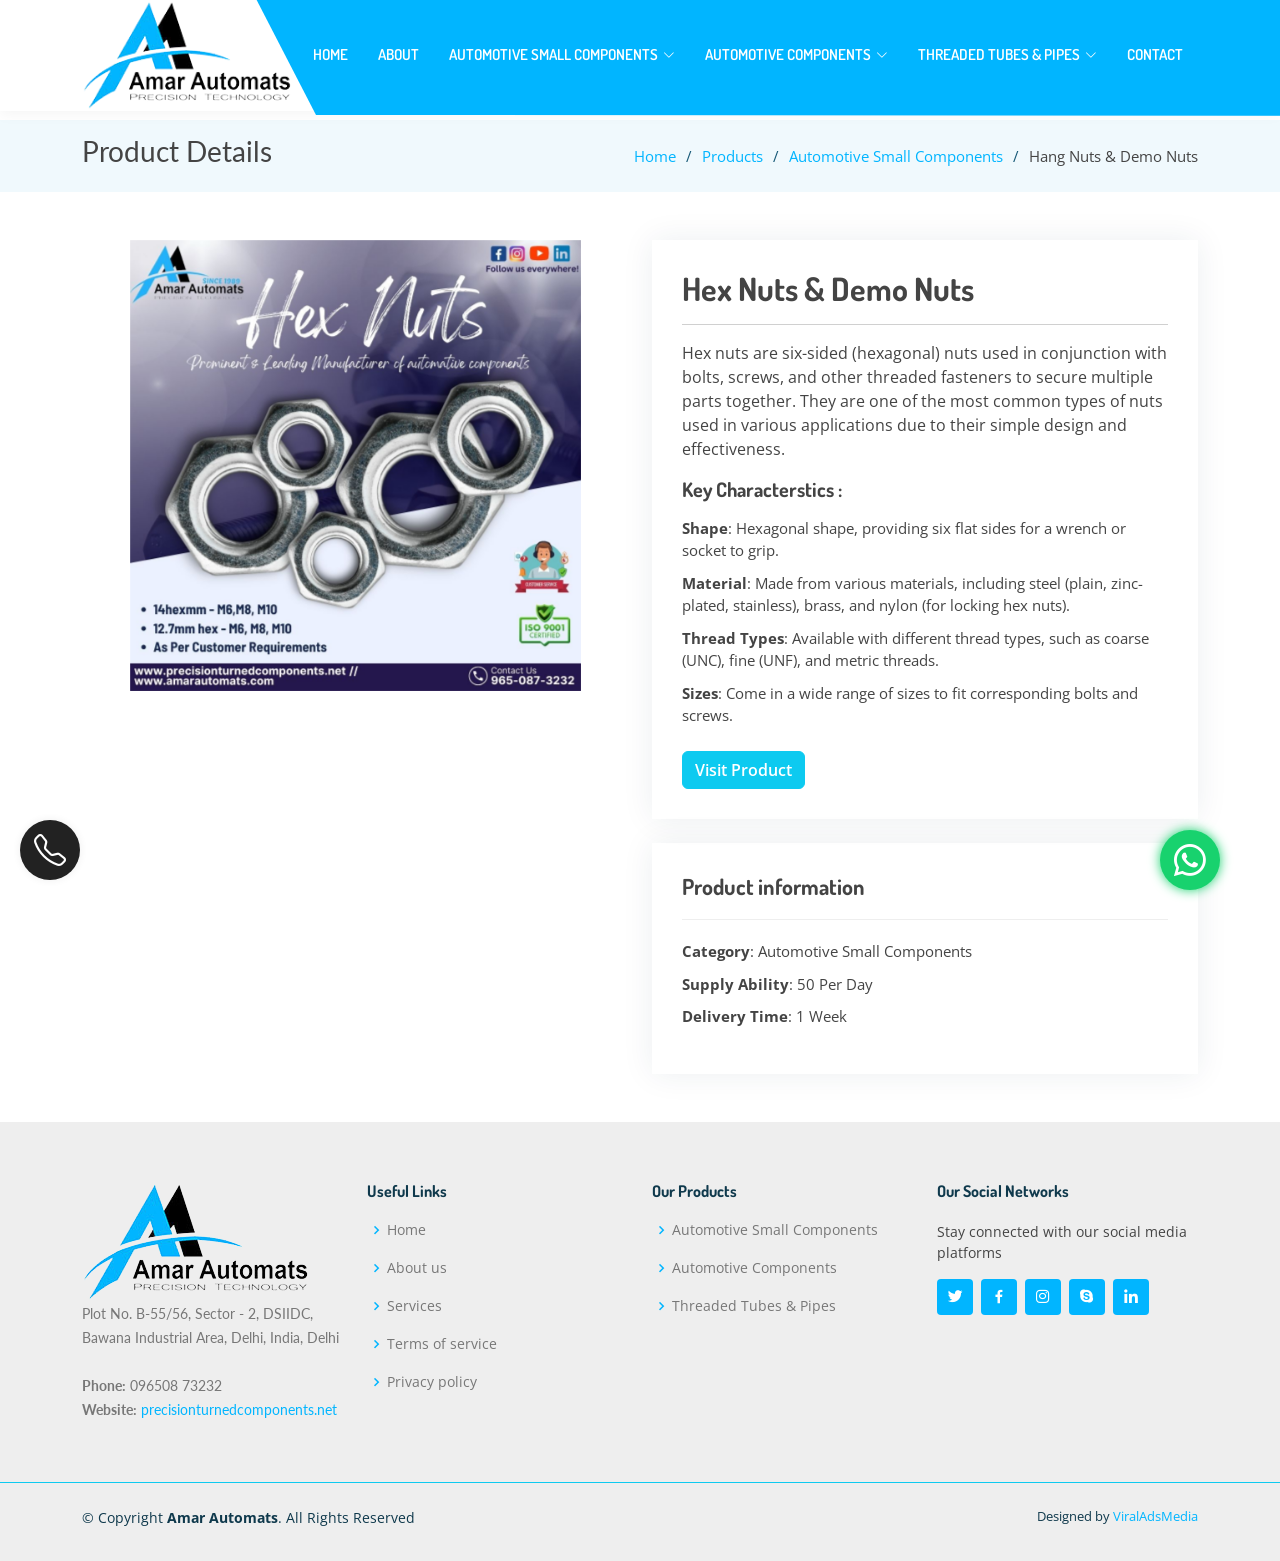
<file: hex-huts-and-demo-nuts.html>
<!DOCTYPE html>
<html lang="en">

<head>
  <meta charset="utf-8">
  <meta content="width=device-width, initial-scale=1.0" name="viewport">

  <title>Hex Nuts & Demo Nuts</title>
  <meta content="" name="description">
  <meta content="" name="keywords">

  <!-- Favicons -->
  <link href="assets/img/logo.png" rel="icon">
  <link href="assets/img/logo.png" rel="apple-touch-icon">

  <!-- Google Fonts -->
  <link href="https://fonts.googleapis.com/css?family=Open+Sans:300,300i,400,400i,600,600i,700,700i|Dosis:300,400,500,,600,700,700i|Lato:300,300i,400,400i,700,700i" rel="stylesheet">

  <!-- Vendor CSS Files -->
  <link href="assets/vendor/bootstrap/css/bootstrap.min.css" rel="stylesheet">
  <link href="assets/vendor/bootstrap-icons/bootstrap-icons.css" rel="stylesheet">
  <link href="assets/vendor/boxicons/css/boxicons.min.css" rel="stylesheet">
  <link href="assets/vendor/glightbox/css/glightbox.min.css" rel="stylesheet">
  <link href="assets/vendor/swiper/swiper-bundle.min.css" rel="stylesheet">

  <!-- Template Main CSS File -->
  <link href="assets/css/style.css" rel="stylesheet">

</head>

<body>

  <!-- ======= Header ======= -->
  <header id="header" class="fixed-top">
    <div class="container d-flex align-items-center justify-content-between">

      <a href="index.html" class="logo"><img src="assets/img/logo.png" alt="" class="img-fluid p-0"></a>
      <!-- Uncomment below if you prefer to use text as a logo -->
      <!-- <h1 class="logo"><a href="index.html">Butterfly</a></h1> -->

      <nav id="navbar" class="navbar">
        <ul>
          <li><a class="nav-link scrollto text-white " href="index.html">Home</a></li>
          <li><a class="nav-link scrollto text-white" href="about.html">About</a></li>
          <!-- <li><a class="nav-link scrollto text-white" href="#services">Services</a></li>
          <li><a class="nav-link scrollto text-white active" href="#portfolio">Portfolio</a></li>
          <li><a class="nav-link scrollto text-white" href="#team">Team</a></li> -->
          <li class="dropdown fw-bolder"><a href="automotive-small-components.html"><span class="text-white">Automotive Small Components</span> <i class="bi bi-chevron-down"></i></a>
            <ul>
              <li><a href="special-insert-bolt.html">Special Insert Bolt</a></li>
              <li><a href="pivot-screws.html">Pivot Screws</a></li>
              <li><a href="insert-bolt.html">Insert Bolt</a></li>
              <li><a href="washer-pins.html">Washer Pins</a></li>
              <li><a href="meter-box-screws.html">Meter Box Screws</a></li>
              <!-- <li><a href="asc.html">Automotive Small Components</a></li> -->
              <!-- <li><a href="screw-for-door-closer.html">Screws for Door Closer</a></li> -->
              <li><a href="door-closers-screw.html">Door Closers Screw</a></li>
              <!-- <li><a href="precision-turned-components.html">Precision Turned Components</a></li> -->
              <li><a href="hex-huts-and-demo-nuts.html">Hex Nuts and Demo Nuts</a></li>
              <li><a href="quick-links-and-locking-link.html">Quick Links & Locking Link</a></li>
            </ul>
          </li>
          <li class="dropdown fw-bolder"><a href="automotive-components.html"><span class="text-white">Automotive Components</span> <i class="bi bi-chevron-down"></i></a>
            <ul>
              <li><a href="automotive-bushes.html">Automotive Bushes</a></li>
              <li><a href="royal-enfield.html">Royal Enfield Indicator Parts</a></li>
              <li><a href="hang-nuts-bush.html">Hang Nuts Bush</a></li>
              <li><a href="insert-bolts-components.html">Insert Bolts Components</a></li>
              <li><a href="indicator-springs-and-insert-bolts.html">Indicator Springs and Insert Bolts</a></li>
              <li><a href="automotive-rods.html">Automotive Rods</a></li>
              <li><a href="hang-nuts-and-spacers">Hang Nuts & Spacers</a></li>
            </ul>
          </li>
          <li class="dropdown fw-bolder"><a href="threaded-tubes-and-pipes.html"><span class="text-white">Threaded Tubes & Pipes</span> <i class="bi bi-chevron-down"></i></a>
            <ul>
              <li><a href="lock-link.html">Lock Link</a></li>
              <li><a href="threaded-pipe.html">Threaded Pipe</a></li>
              <li><a href="link-chain-ss.html">Link Chain SS</a></li>
            </ul>
          </li>
          <li><a class="nav-link scrollto text-white" href="#contact.html">Contact</a></li>
        </ul>
        <i class="bi bi-list mobile-nav-toggle"></i>
      </nav><!-- .navbar -->

    </div>
  </header><!-- End Header -->

  <main id="main">

    <!-- ======= Breadcrumbs ======= -->
    <section id="breadcrumbs" class="breadcrumbs">
      <div class="container">

        <div class="d-flex justify-content-between align-items-center">
          <h2>Product Details</h2>
          <ol>
            <li><a href="index.html">Home</a></li>
            <li><a href="#">Products</a></li>
            <li><a href="automotive-small-components.html">Automotive Small Components</a></li>
            <li>Hang Nuts & Demo Nuts</li>
          </ol>
        </div>

      </div>
    </section><!-- End Breadcrumbs -->

    <!-- ======= Portfolio Details Section ======= -->
    <section id="portfolio-details" class="portfolio-details py-5">
      <div class="container">

        <div class="row gy-4">

          <div class="col-lg-5 mx-auto">
            <div class="portfolio-details-slider swiper">
              <div class="swiper-wrapper align-items-center">

                <div class="swiper-slide">
                  <div class="col-12">
                  <img class="img-fluid w-100 mb-auto" src="assets/img/product/57.jpg">
                  </div>
                </div>

                <!-- <div class="swiper-slide">
                  <div class="col-12">
                  <img class="img-fluid w-100 mb-auto" src="assets/img/product/56.jpg" alt="">
                  </div>
                </div>

                <div class="swiper-slide">
                  <div class="col-12">
                  <img class="img-fluid w-100 mb-auto" src="assets/img/product/57.jpg" alt="">
                  </div>
                </div> -->

              </div>
              <div class="swiper-pagination"></div>
            </div>
          </div>

          <div class="col-lg-6">
            <div class="portfolio-info mb-4">
              <h2 class="fw-bolder">Hex Nuts & Demo Nuts</h2>
              <hr>
              <p>
                Hex nuts are six-sided (hexagonal) nuts used in conjunction with bolts, screws, and other threaded fasteners to secure multiple parts together. They are one of the most common types of nuts used in various applications due to their simple design and effectiveness.
              </p>
              <h5 class="fw-bolder mb-3">Key Characterstics :</h5>
              <ul>
                <li class="mb-1"><strong>Shape</strong>: Hexagonal shape, providing six flat sides for a wrench or socket to grip.
                </li>
                <li class="mb-1"><strong>Material</strong>: Made from various materials, including steel (plain, zinc-plated, stainless), brass, and nylon (for locking hex nuts).</li>
                <li class="mb-1"><strong>Thread Types</strong>: Available with different thread types, such as coarse (UNC), fine (UNF), and metric threads.</li>
                <li class="mb-1"><strong>Sizes</strong>: Come in a wide range of sizes to fit corresponding bolts and screws.</li>
              </ul>
                <a href="https://api.whatsapp.com/send/?phone=9650873232&text&type=phone_number&app_absent=0  " class="btn btn-info text-white mt-2 fw-semibold">Visit Product</a>
            </div>
            <div class="portfolio-info">
              <h3>Product information</h3>
              <ul>
                <li><strong>Category</strong>: Automotive Small Components</li>
                <li><strong>Supply Ability</strong>: 50 Per Day</li>
                <li><strong>Delivery Time</strong>: 1 Week</li>
              </ul>
            </div>
          </div>

        </div>

      </div>
    </section><!-- End Portfolio Details Section -->

  </main><!-- End #main -->

 <!-- ======= Footer ======= -->
 <footer id="footer">

  <!-- <div class="footer-newsletter section">
    <div class="container">
      <div class="row justify-content-center">
        <div class="col-lg-6">
          <h4>Join Our Newsletter</h4>
          <p>Tamen quem nulla quae legam multos aute sint culpa legam noster magna</p>
          <form action="" method="post">
            <input type="email" name="email"><input type="submit" value="Subscribe">
          </form>
        </div>
      </div>
    </div>
  </div> -->

  <div class="footer-top border-bottom border-info section">
    <div class="container" data-aos="fade-up">
      <div class="row" data-aos="fade-right" data-aos-delay="100">

        <div data-aos="fade-up" data-aos-delay="100" class="col-lg-3 col-md-6 footer-contact">
          <img src="assets/img/logo.png" alt="">
          <p>
            Plot No. B-55/56, Sector - 2, DSIIDC, Bawana Industrial Area, Delhi, India, Delhi<br><br>
            <strong>Phone:</strong> 096508 73232<br>
            <strong>Website:</strong>
            <span><a href="https://www.precisionturnedcomponents.net">precisionturnedcomponents.net</a></span>
            <br>
          </p>
        </div>

        <div data-aos="fade-up" data-aos-delay="200" class="col-lg-3 col-6 footer-links">
          <h4>Useful Links</h4>
          <ul>
            <li><i class="bx bx-chevron-right"></i> <a href="#">Home</a></li>
            <li><i class="bx bx-chevron-right"></i> <a href="#">About us</a></li>
            <li><i class="bx bx-chevron-right"></i> <a href="#">Services</a></li>
            <li><i class="bx bx-chevron-right"></i> <a href="#">Terms of service</a></li>
            <li><i class="bx bx-chevron-right"></i> <a href="#">Privacy policy</a></li>
          </ul>
        </div>

        <div data-aos="fade-up" data-aos-delay="300" class="col-lg-3 col-6 footer-links">
          <h4>Our Products</h4>
          <ul>
            <li><i class="bx bx-chevron-right"></i> <a href="#">Automotive Small Components</a></li>
            <li><i class="bx bx-chevron-right"></i> <a href="#">Automotive Components</a></li>
            <li><i class="bx bx-chevron-right"></i> <a href="#">Threaded Tubes & Pipes</a></li>
          </ul>
        </div>

        <div data-aos="fade-up" data-aos-delay="400" class="col-lg-3 col-md-6 footer-links">
          <h4>Our Social Networks</h4>
          <p>Stay connected with our social media platforms</p>
          <div class="social-links mt-3">
            <a href="#" class="twitter"><i class="bx bxl-twitter"></i></a>
            <a href="#" class="facebook"><i class="bx bxl-facebook"></i></a>
            <a href="#" class="instagram"><i class="bx bxl-instagram"></i></a>
            <a href="#" class="google-plus"><i class="bx bxl-skype"></i></a>
            <a href="#" class="linkedin"><i class="bx bxl-linkedin"></i></a>
          </div>
        </div>

      </div>
    </div>
  </div>

  <div class="container copy py-4">
    <div class="copyright">
      &copy; Copyright <strong><span>Amar Automats</span></strong>. All Rights Reserved
    </div>
    <div class="credits">
      Designed by <a href="https://viraladsmedia.com/">ViralAdsMedia</a>
    </div>
  </div>
</footer><!-- End Footer -->

<a href="#" class="back-to-top d-flex align-items-center justify-content-center"><i class="bi bi-arrow-up-short"></i></a>
<div class="position-relative">
  <a class="call" href="tel:+919650873232"><i class="bi bi-telephone"></i></a>
  <a class="whatsapp" href="https://api.whatsapp.com/send/?phone=9650873232&text&type=phone_number&app_absent=0"><i class="bi bi-whatsapp"></i></a>
</div>
  <!-- Vendor JS Files -->
  <script src="assets/vendor/purecounter/purecounter_vanilla.js"></script>
  <script src="assets/vendor/bootstrap/js/bootstrap.bundle.min.js"></script>
  <script src="assets/vendor/glightbox/js/glightbox.min.js"></script>
  <script src="assets/vendor/isotope-layout/isotope.pkgd.min.js"></script>
  <script src="assets/vendor/swiper/swiper-bundle.min.js"></script>
  <script src="assets/vendor/php-email-form/validate.js"></script>

  <!-- Template Main JS File -->
  <script src="assets/js/main.js"></script>

</body>

</html>
</file>
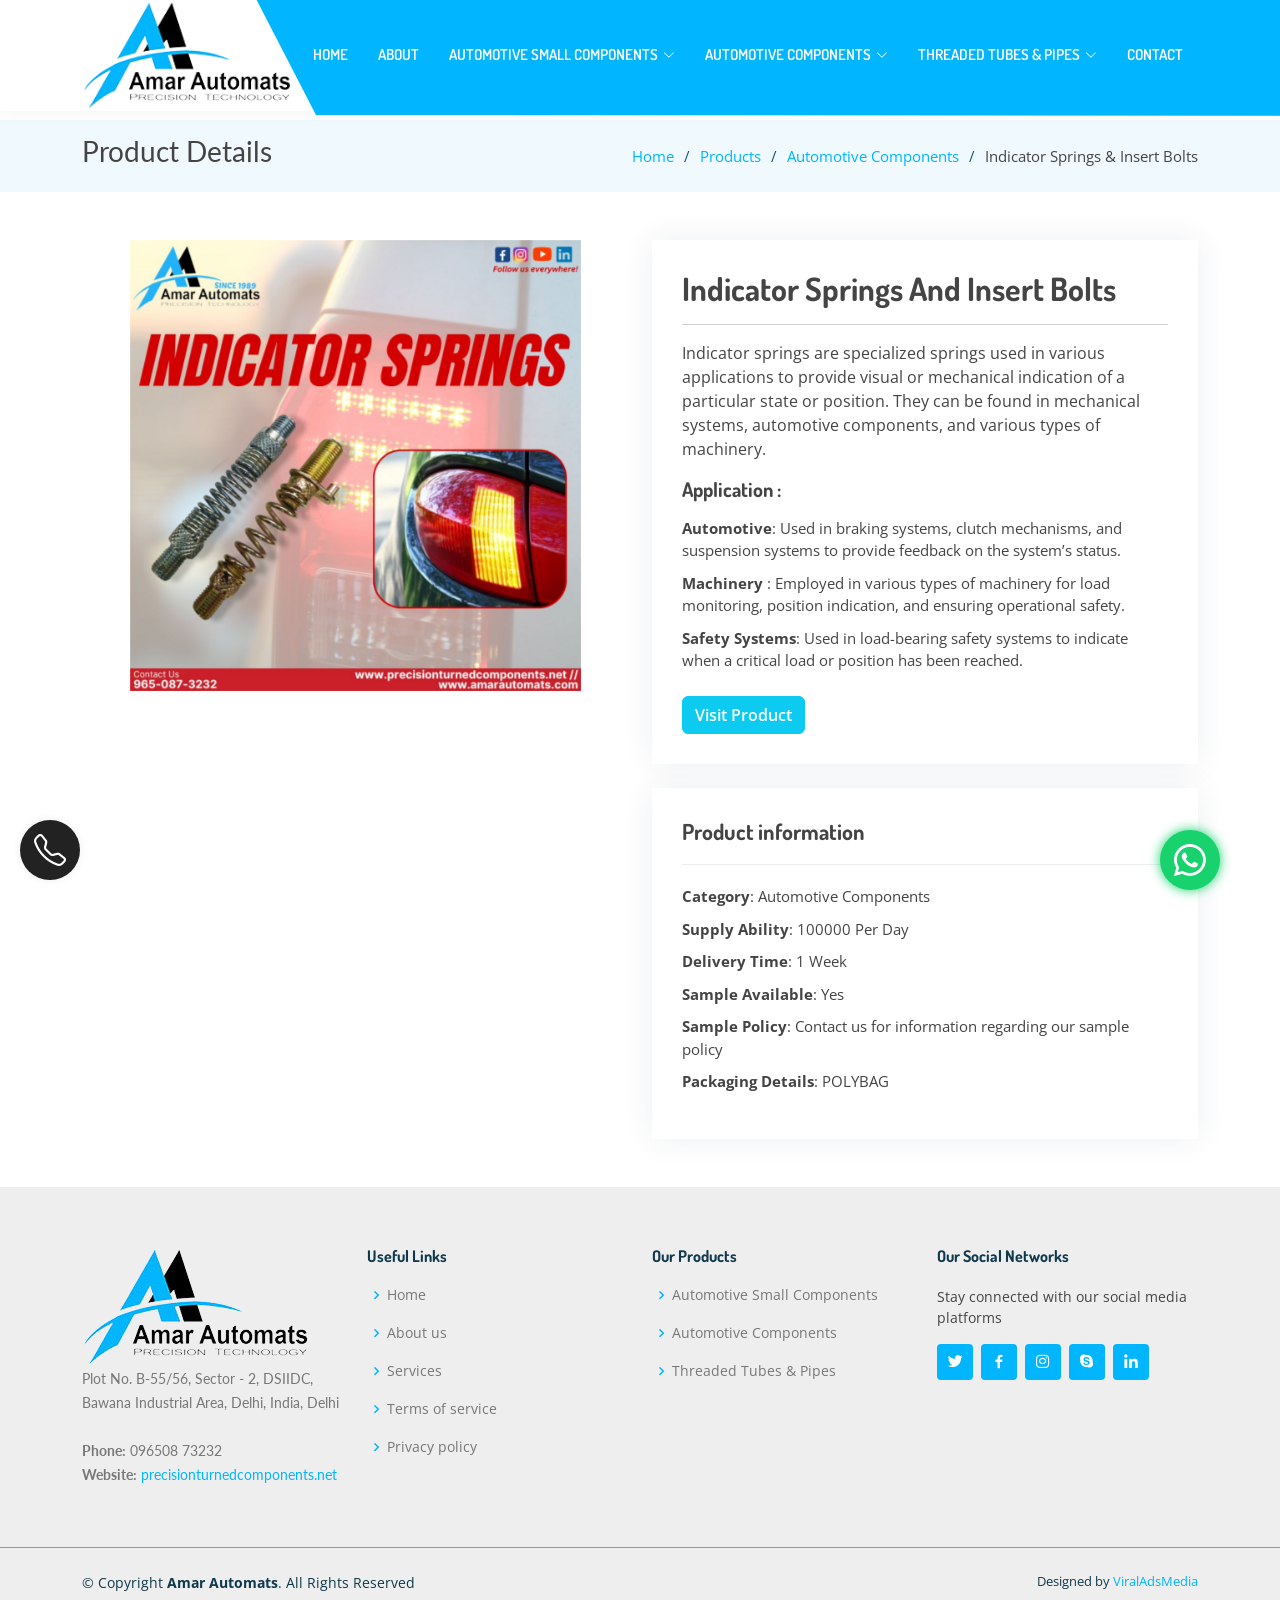
<file: indicator-springs-and-insert-bolts.html>
<!DOCTYPE html>
<html lang="en">

<head>
  <meta charset="utf-8">
  <meta content="width=device-width, initial-scale=1.0" name="viewport">

  <title>Indicator Springs And Insert Bolts</title>
  <meta content="" name="description">
  <meta content="" name="keywords">

  <!-- Favicons -->
  <link href="assets/img/logo.png" rel="icon">
  <link href="assets/img/logo.png" rel="apple-touch-icon">

  <!-- Google Fonts -->
  <link href="https://fonts.googleapis.com/css?family=Open+Sans:300,300i,400,400i,600,600i,700,700i|Dosis:300,400,500,,600,700,700i|Lato:300,300i,400,400i,700,700i" rel="stylesheet">

  <!-- Vendor CSS Files -->
  <link href="assets/vendor/bootstrap/css/bootstrap.min.css" rel="stylesheet">
  <link href="assets/vendor/bootstrap-icons/bootstrap-icons.css" rel="stylesheet">
  <link href="assets/vendor/boxicons/css/boxicons.min.css" rel="stylesheet">
  <link href="assets/vendor/glightbox/css/glightbox.min.css" rel="stylesheet">
  <link href="assets/vendor/swiper/swiper-bundle.min.css" rel="stylesheet">

  <!-- Template Main CSS File -->
  <link href="assets/css/style.css" rel="stylesheet">

</head>

<body>

  <!-- ======= Header ======= -->
  <header id="header" class="fixed-top">
    <div class="container d-flex align-items-center justify-content-between">

      <a href="index.html" class="logo"><img src="assets/img/logo.png" alt="" class="img-fluid p-0"></a>
      <!-- Uncomment below if you prefer to use text as a logo -->
      <!-- <h1 class="logo"><a href="index.html">Butterfly</a></h1> -->

      <nav id="navbar" class="navbar">
        <ul>
          <li><a class="nav-link scrollto text-white " href="index.html">Home</a></li>
          <li><a class="nav-link scrollto text-white" href="about.html">About</a></li>
          <!-- <li><a class="nav-link scrollto text-white" href="#services">Services</a></li>
          <li><a class="nav-link scrollto text-white active" href="#portfolio">Portfolio</a></li>
          <li><a class="nav-link scrollto text-white" href="#team">Team</a></li> -->
          <li class="dropdown fw-bolder"><a href="automotive-small-components.html"><span class="text-white">Automotive Small Components</span> <i class="bi bi-chevron-down"></i></a>
            <ul>
              <li><a href="special-insert-bolt.html">Special Insert Bolt</a></li>
              <li><a href="pivot-screws.html">Pivot Screws</a></li>
              <li><a href="insert-bolt.html">Insert Bolt</a></li>
              <li><a href="washer-pins.html">Washer Pins</a></li>
              <li><a href="meter-box-screws.html">Meter Box Screws</a></li>
              <!-- <li><a href="asc.html">Automotive Small Components</a></li> -->
              <!-- <li><a href="screw-for-door-closer.html">Screws for Door Closer</a></li> -->
              <li><a href="door-closers-screw.html">Door Closers Screw</a></li>
              <!-- <li><a href="precision-turned-components.html">Precision Turned Components</a></li> -->
              <li><a href="hex-huts-and-demo-nuts.html">Hex Nuts and Demo Nuts</a></li>
              <li><a href="quick-links-and-locking-link.html">Quick Links & Locking Link</a></li>
            </ul>
          </li>
          <li class="dropdown fw-bolder"><a href="automotive-components.html"><span class="text-white">Automotive Components</span> <i class="bi bi-chevron-down"></i></a>
            <ul>
              <li><a href="automotive-bushes.html">Automotive Bushes</a></li>
              <li><a href="royal-enfield.html">Royal Enfield Indicator Parts</a></li>
              <li><a href="hang-nuts-bush.html">Hang Nuts Bush</a></li>
              <li><a href="insert-bolts-components.html">Insert Bolts Components</a></li>
              <li><a href="indicator-springs-and-insert-bolts.html">Indicator Springs and Insert Bolts</a></li>
              <li><a href="automotive-rods.html">Automotive Rods</a></li>
              <li><a href="hang-nuts-and-spacers.html">Hang Nuts & Spacers</a></li>
            </ul>
          </li>
          <li class="dropdown fw-bolder"><a href="threaded-tubes-and-pipes.html"><span class="text-white">Threaded Tubes & Pipes</span> <i class="bi bi-chevron-down"></i></a>
            <ul>
              <li><a href="lock-link.html">Lock Link</a></li>
              <li><a href="threaded-pipe.html">Threaded Pipe</a></li>
              <li><a href="link-chain-ss.html">Link Chain SS</a></li>
            </ul>
          </li>
          <li><a class="nav-link scrollto text-white" href="#contact.html">Contact</a></li>
        </ul>
        <i class="bi bi-list mobile-nav-toggle"></i>
      </nav><!-- .navbar -->

    </div>
  </header><!-- End Header -->

  <main id="main">

    <!-- ======= Breadcrumbs ======= -->
    <section id="breadcrumbs" class="breadcrumbs">
      <div class="container">

        <div class="d-flex justify-content-between align-items-center">
          <h2>Product Details</h2>
          <ol>
            <li><a href="index.html">Home</a></li>
            <li><a href="#">Products</a></li>
            <li><a href="automotive-components.html">Automotive Components</a></li>
            <li>Indicator Springs & Insert Bolts</li>
          </ol>
        </div>

      </div>
    </section><!-- End Breadcrumbs -->

    <!-- ======= Portfolio Details Section ======= -->
    <section id="portfolio-details" class="portfolio-details py-5">
      <div class="container">

        <div class="row gy-4">

          <div class="col-lg-5 mx-auto">
            <div class="portfolio-details-slider swiper">
              <div class="swiper-wrapper align-items-center">

                <div class="swiper-slide">
                  <div class="col-12">
                  <img class="img-fluid w-100 mb-auto" src="assets/img/product/indicator-sprimgs.jpeg">
                  </div>
                </div>

                <!-- <div class="swiper-slide">
                  <div class="col-12">
                  <img class="img-fluid w-100 mb-auto" src="assets/img/product/56.jpg" alt="">
                  </div>
                </div>

                <div class="swiper-slide">
                  <div class="col-12">
                  <img class="img-fluid w-100 mb-auto" src="assets/img/product/57.jpg" alt="">
                  </div>
                </div> -->

              </div>
              <div class="swiper-pagination"></div>
            </div>
          </div>

          <div class="col-lg-6">
            <div class="portfolio-info mb-4">
              <h2 class="fw-bolder">Indicator Springs And Insert Bolts</h2>
              <hr>
              <p>
                Indicator springs are specialized springs used in various applications to provide visual or mechanical indication of a particular state or position. They can be found in mechanical systems, automotive components, and various types of machinery.
              </p>
              <h5 class="fw-bolder mb-3">Application :</h5>
              <ul>                                                                                                                                                                                                                                                                                                                                                                                                                                                                                                                                                                                                                                                                                                                                                                                                                                                                                                                                                                                                                                                                                                                                                                                                                                                                                                                                                                                                                                                                                                                                                                                                                                                                                                                                                                                                                                                                                                                                                                                                                                                                                                                                                     
                <li class="mb-1"><strong>Automotive</strong>: Used in braking systems, clutch mechanisms, and suspension systems to provide feedback on the system’s status.</li>
                <li class="mb-1"><strong>Machinery </strong>:  Employed in various types of machinery for load monitoring, position indication, and ensuring operational safety.</li>
                <li class="mb-1"><strong>Safety Systems</strong>: Used in load-bearing safety systems to indicate when a critical load or position has been reached.</li>
              </ul>
                <a href="https://api.whatsapp.com/send/?phone=9650873232&text&type=phone_number&app_absent=0  " class="btn btn-info text-white mt-2 fw-semibold">Visit Product</a>
            </div>
            <div class="portfolio-info">
              <h3>Product information</h3>
              <ul>
                <li><strong>Category</strong>: Automotive Components</li>
                <li><strong>Supply Ability</strong>: 100000 Per Day</li>
                <li><strong>Delivery Time</strong>: 1 Week  </li>
                <li><strong>Sample Available</strong>: Yes</li>
                <li><strong>Sample Policy</strong>: Contact us for information regarding our sample policy</li>
                <li><strong>Packaging Details</strong>: POLYBAG</li>
              </ul>
            </div>
          </div>

        </div>

      </div>
    </section><!-- End Portfolio Details Section -->

  </main><!-- End #main -->

 <!-- ======= Footer ======= -->
 <footer id="footer">

  <!-- <div class="footer-newsletter section">
    <div class="container">
      <div class="row justify-content-center">
        <div class="col-lg-6">
          <h4>Join Our Newsletter</h4>
          <p>Tamen quem nulla quae legam multos aute sint culpa legam noster magna</p>
          <form action="" method="post">
            <input type="email" name="email"><input type="submit" value="Subscribe">
          </form>
        </div>
      </div>
    </div>
  </div> -->

  <div class="footer-top border-bottom border-info section">
    <div class="container" data-aos="fade-up">
      <div class="row" data-aos="fade-right" data-aos-delay="100">

        <div data-aos="fade-up" data-aos-delay="100" class="col-lg-3 col-md-6 footer-contact">
          <img src="assets/img/logo.png" alt="">
          <p>
            Plot No. B-55/56, Sector - 2, DSIIDC, Bawana Industrial Area, Delhi, India, Delhi<br><br>
            <strong>Phone:</strong> 096508 73232<br>
            <strong>Website:</strong>
            <span><a href="https://www.precisionturnedcomponents.net">precisionturnedcomponents.net</a></span>
            <br>
          </p>
        </div>

        <div data-aos="fade-up" data-aos-delay="200" class="col-lg-3 col-6 footer-links">
          <h4>Useful Links</h4>
          <ul>
            <li><i class="bx bx-chevron-right"></i> <a href="#">Home</a></li>
            <li><i class="bx bx-chevron-right"></i> <a href="#">About us</a></li>
            <li><i class="bx bx-chevron-right"></i> <a href="#">Services</a></li>
            <li><i class="bx bx-chevron-right"></i> <a href="#">Terms of service</a></li>
            <li><i class="bx bx-chevron-right"></i> <a href="#">Privacy policy</a></li>
          </ul>
        </div>

        <div data-aos="fade-up" data-aos-delay="300" class="col-lg-3 col-6 footer-links">
          <h4>Our Products</h4>
          <ul>
            <li><i class="bx bx-chevron-right"></i> <a href="#">Automotive Small Components</a></li>
            <li><i class="bx bx-chevron-right"></i> <a href="#">Automotive Components</a></li>
            <li><i class="bx bx-chevron-right"></i> <a href="#">Threaded Tubes & Pipes</a></li>
          </ul>
        </div>

        <div data-aos="fade-up" data-aos-delay="400" class="col-lg-3 col-md-6 footer-links">
          <h4>Our Social Networks</h4>
          <p>Stay connected with our social media platforms</p>
          <div class="social-links mt-3">
            <a href="#" class="twitter"><i class="bx bxl-twitter"></i></a>
            <a href="#" class="facebook"><i class="bx bxl-facebook"></i></a>
            <a href="#" class="instagram"><i class="bx bxl-instagram"></i></a>
            <a href="#" class="google-plus"><i class="bx bxl-skype"></i></a>
            <a href="#" class="linkedin"><i class="bx bxl-linkedin"></i></a>
          </div>
        </div>

      </div>
    </div>
  </div>

  <div class="container copy py-4">
    <div class="copyright">
      &copy; Copyright <strong><span>Amar Automats</span></strong>. All Rights Reserved
    </div>
    <div class="credits">
      Designed by <a href="https://viraladsmedia.com/">ViralAdsMedia</a>
    </div>
  </div>
</footer><!-- End Footer -->

<a href="#" class="back-to-top d-flex align-items-center justify-content-center"><i class="bi bi-arrow-up-short"></i></a>
<div class="position-relative">
  <a class="call" href="tel:+919650873232"><i class="bi bi-telephone"></i></a>
  <a class="whatsapp" href="https://api.whatsapp.com/send/?phone=9650873232&text&type=phone_number&app_absent=0"><i class="bi bi-whatsapp"></i></a>
</div>
  <!-- Vendor JS Files -->
  <script src="assets/vendor/purecounter/purecounter_vanilla.js"></script>
  <script src="assets/vendor/bootstrap/js/bootstrap.bundle.min.js"></script>
  <script src="assets/vendor/glightbox/js/glightbox.min.js"></script>
  <script src="assets/vendor/isotope-layout/isotope.pkgd.min.js"></script>
  <script src="assets/vendor/swiper/swiper-bundle.min.js"></script>
  <script src="assets/vendor/php-email-form/validate.js"></script>

  <!-- Template Main JS File -->
  <script src="assets/js/main.js"></script>

</body>

</html>
</file>
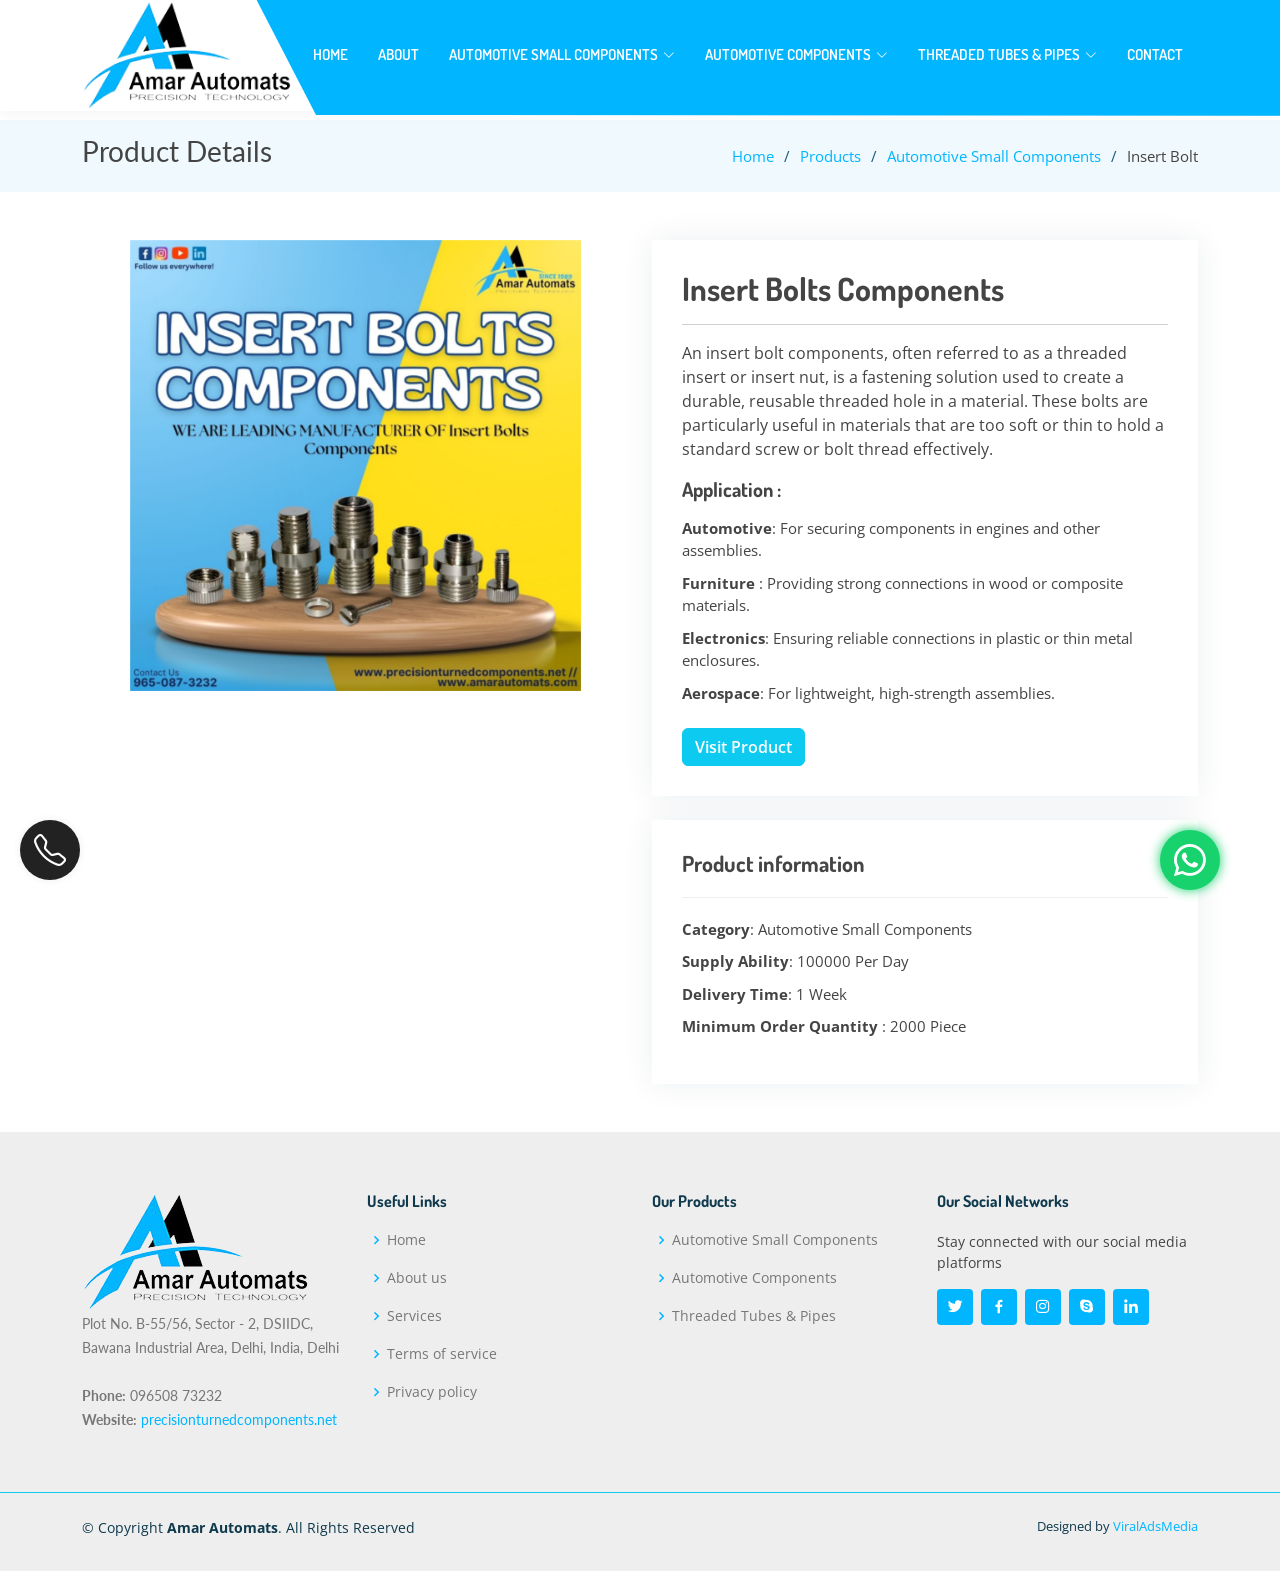
<file: insert-bolts-components.html>
<!DOCTYPE html>
<html lang="en">

<head>
  <meta charset="utf-8">
  <meta content="width=device-width, initial-scale=1.0" name="viewport">

  <title>Insert Bolt</title>
  <meta content="" name="description">
  <meta content="" name="keywords">

  <!-- Favicons -->
  <link href="assets/img/logo.png" rel="icon">
  <link href="assets/img/logo.png" rel="apple-touch-icon">

  <!-- Google Fonts -->
  <link href="https://fonts.googleapis.com/css?family=Open+Sans:300,300i,400,400i,600,600i,700,700i|Dosis:300,400,500,,600,700,700i|Lato:300,300i,400,400i,700,700i" rel="stylesheet">

  <!-- Vendor CSS Files -->
  <link href="assets/vendor/bootstrap/css/bootstrap.min.css" rel="stylesheet">
  <link href="assets/vendor/bootstrap-icons/bootstrap-icons.css" rel="stylesheet">
  <link href="assets/vendor/boxicons/css/boxicons.min.css" rel="stylesheet">
  <link href="assets/vendor/glightbox/css/glightbox.min.css" rel="stylesheet">
  <link href="assets/vendor/swiper/swiper-bundle.min.css" rel="stylesheet">

  <!-- Template Main CSS File -->
  <link href="assets/css/style.css" rel="stylesheet">

</head>

<body>

  <!-- ======= Header ======= -->
  <header id="header" class="fixed-top">
    <div class="container d-flex align-items-center justify-content-between">

      <a href="index.html" class="logo"><img src="assets/img/logo.png" alt="" class="img-fluid p-0"></a>
      <!-- Uncomment below if you prefer to use text as a logo -->
      <!-- <h1 class="logo"><a href="index.html">Butterfly</a></h1> -->

      <nav id="navbar" class="navbar">
        <ul>
          <li><a class="nav-link scrollto text-white " href="index.html">Home</a></li>
          <li><a class="nav-link scrollto text-white" href="about.html">About</a></li>
          <!-- <li><a class="nav-link scrollto text-white" href="#services">Services</a></li>
          <li><a class="nav-link scrollto text-white active" href="#portfolio">Portfolio</a></li>
          <li><a class="nav-link scrollto text-white" href="#team">Team</a></li> -->
          <li class="dropdown fw-bolder"><a href="automotive-small-components.html"><span class="text-white">Automotive Small Components</span> <i class="bi bi-chevron-down"></i></a>
            <ul>
              <li><a href="special-insert-bolt.html">Special Insert Bolt</a></li>
              <li><a href="pivot-screws.html">Pivot Screws</a></li>
              <li><a href="insert-bolt.html">Insert Bolt</a></li>
              <li><a href="washer-pins.html">Washer Pins</a></li>
              <li><a href="meter-box-screws.html">Meter Box Screws</a></li>
              <!-- <li><a href="asc.html">Automotive Small Components</a></li> -->
              <!-- <li><a href="screw-for-door-closer.html">Screws for Door Closer</a></li> -->
              <li><a href="door-closers-screw.html">Door Closers Screw</a></li>
              <!-- <li><a href="precision-turned-components.html">Precision Turned Components</a></li> -->
              <li><a href="hex-huts-and-demo-nuts.html">Hex Nuts and Demo Nuts</a></li>
              <li><a href="quick-links-and-locking-link.html">Quick Links & Locking Link</a></li>
            </ul>
          </li>
          <li class="dropdown fw-bolder"><a href="automotive-components.html"><span class="text-white">Automotive Components</span> <i class="bi bi-chevron-down"></i></a>
            <ul>
              <li><a href="automotive-bushes.html">Automotive Bushes</a></li>
              <li><a href="royal-enfield.html">Royal Enfield Indicator Parts</a></li>
              <li><a href="hang-nuts-bush.html">Hang Nuts Bush</a></li>
              <li><a href="insert-bolts-components.html">Insert Bolts Components</a></li>
              <li><a href="indicator-springs-and-insert-bolts.html">Indicator Springs and Insert Bolts</a></li>
              <li><a href="automotive-rods.html">Automotive Rods</a></li>
              <li><a href="hang-nuts-and-spacers.html">Hang Nuts & Spacers</a></li>
            </ul>
          </li>
          <li class="dropdown fw-bolder"><a href="threaded-tubes-and-pipes.html"><span class="text-white">Threaded Tubes & Pipes</span> <i class="bi bi-chevron-down"></i></a>
            <ul>
              <li><a href="lock-link.html">Lock Link</a></li>
              <li><a href="threaded-pipe.html">Threaded Pipe</a></li>
              <li><a href="link-chain-ss.html">Link Chain SS</a></li>
            </ul>
          </li>
          <li><a class="nav-link scrollto text-white" href="#contact.html">Contact</a></li>
        </ul>
        <i class="bi bi-list mobile-nav-toggle"></i>
      </nav><!-- .navbar -->

    </div>
  </header><!-- End Header -->

  <main id="main">

    <!-- ======= Breadcrumbs ======= -->
    <section id="breadcrumbs" class="breadcrumbs">
      <div class="container">

        <div class="d-flex justify-content-between align-items-center">
          <h2>Product Details</h2>
          <ol>
            <li><a href="index.html">Home</a></li>
            <li><a href="#">Products</a></li>
            <li><a href="automotive-small-components.html">Automotive Small Components</a></li>
            <li>Insert Bolt</li>
          </ol>
        </div>

      </div>
    </section><!-- End Breadcrumbs -->

    <!-- ======= Portfolio Details Section ======= -->
    <section id="portfolio-details" class="portfolio-details py-5">
      <div class="container">

        <div class="row gy-4">

          <div class="col-lg-5 mx-auto">
            <div class="portfolio-details-slider swiper">
              <div class="swiper-wrapper align-items-center">

                <div class="swiper-slide">
                  <div class="col-12">
                  <img class="img-fluid w-100 mb-auto" src="assets/img/product/ibc.jpg">
                  </div>
                </div>

                <!-- <div class="swiper-slide">
                  <div class="col-12">
                  <img class="img-fluid w-100 mb-auto" src="assets/img/product/56.jpg" alt="">
                  </div>
                </div>

                <div class="swiper-slide">
                  <div class="col-12">
                  <img class="img-fluid w-100 mb-auto" src="assets/img/product/57.jpg" alt="">
                  </div>
                </div> -->

              </div>
              <div class="swiper-pagination"></div>
            </div>
          </div>

          <div class="col-lg-6">
            <div class="portfolio-info mb-4">
              <h2 class="fw-bolder">Insert Bolts Components</h2>
              <hr>
              <p>
                An insert bolt components, often referred to as a threaded insert or insert nut, is a fastening solution used to create a durable, reusable threaded hole in a material. These bolts are particularly useful in materials that are too soft or thin to hold a standard screw or bolt thread effectively. 
              </p>
              <h5 class="fw-bolder mb-3">Application :</h5>
              <ul>
                <li class="mb-1"><strong>Automotive</strong>: For securing components in engines and other assemblies.</li>
                <li class="mb-1"><strong>Furniture </strong>: Providing strong connections in wood or composite materials.</li>
                <li class="mb-1"><strong>Electronics</strong>: Ensuring reliable connections in plastic or thin metal enclosures.</li>
                <li class="mb-1"><strong>Aerospace</strong>: For lightweight, high-strength assemblies.</li>
              </ul>
                <a href="https://api.whatsapp.com/send/?phone=9650873232&text&type=phone_number&app_absent=0  " class="btn btn-info text-white mt-2 fw-semibold">Visit Product</a>
            </div>
            <div class="portfolio-info">
              <h3>Product information</h3>
              <ul>
                <li><strong>Category</strong>: Automotive Small Components</li>
                <li><strong>Supply Ability</strong>: 100000 Per Day</li>
                <li><strong>Delivery Time</strong>: 1 Week</li>
                <li><strong>Minimum Order Quantity </strong>: 2000 Piece</li>
              </ul>
            </div>
          </div>

        </div>

      </div>
    </section><!-- End Portfolio Details Section -->

  </main><!-- End #main -->

 <!-- ======= Footer ======= -->
 <footer id="footer">

  <!-- <div class="footer-newsletter section">
    <div class="container">
      <div class="row justify-content-center">
        <div class="col-lg-6">
          <h4>Join Our Newsletter</h4>
          <p>Tamen quem nulla quae legam multos aute sint culpa legam noster magna</p>
          <form action="" method="post">
            <input type="email" name="email"><input type="submit" value="Subscribe">
          </form>
        </div>
      </div>
    </div>
  </div> -->

  <div class="footer-top border-bottom border-info section">
    <div class="container" data-aos="fade-up">
      <div class="row" data-aos="fade-right" data-aos-delay="100">

        <div data-aos="fade-up" data-aos-delay="100" class="col-lg-3 col-md-6 footer-contact">
          <img src="assets/img/logo.png" alt="">
          <p>
            Plot No. B-55/56, Sector - 2, DSIIDC, Bawana Industrial Area, Delhi, India, Delhi<br><br>
            <strong>Phone:</strong> 096508 73232<br>
            <strong>Website:</strong>
            <span><a href="https://www.precisionturnedcomponents.net">precisionturnedcomponents.net</a></span>
            <br>
          </p>
        </div>

        <div data-aos="fade-up" data-aos-delay="200" class="col-lg-3 col-6 footer-links">
          <h4>Useful Links</h4>
          <ul>
            <li><i class="bx bx-chevron-right"></i> <a href="#">Home</a></li>
            <li><i class="bx bx-chevron-right"></i> <a href="#">About us</a></li>
            <li><i class="bx bx-chevron-right"></i> <a href="#">Services</a></li>
            <li><i class="bx bx-chevron-right"></i> <a href="#">Terms of service</a></li>
            <li><i class="bx bx-chevron-right"></i> <a href="#">Privacy policy</a></li>
          </ul>
        </div>

        <div data-aos="fade-up" data-aos-delay="300" class="col-lg-3 col-6 footer-links">
          <h4>Our Products</h4>
          <ul>
            <li><i class="bx bx-chevron-right"></i> <a href="#">Automotive Small Components</a></li>
            <li><i class="bx bx-chevron-right"></i> <a href="#">Automotive Components</a></li>
            <li><i class="bx bx-chevron-right"></i> <a href="#">Threaded Tubes & Pipes</a></li>
          </ul>
        </div>

        <div data-aos="fade-up" data-aos-delay="400" class="col-lg-3 col-md-6 footer-links">
          <h4>Our Social Networks</h4>
          <p>Stay connected with our social media platforms</p>
          <div class="social-links mt-3">
            <a href="#" class="twitter"><i class="bx bxl-twitter"></i></a>
            <a href="#" class="facebook"><i class="bx bxl-facebook"></i></a>
            <a href="#" class="instagram"><i class="bx bxl-instagram"></i></a>
            <a href="#" class="google-plus"><i class="bx bxl-skype"></i></a>
            <a href="#" class="linkedin"><i class="bx bxl-linkedin"></i></a>
          </div>
        </div>

      </div>
    </div>
  </div>

  <div class="container copy py-4">
    <div class="copyright">
      &copy; Copyright <strong><span>Amar Automats</span></strong>. All Rights Reserved
    </div>
    <div class="credits">
      Designed by <a href="https://viraladsmedia.com/">ViralAdsMedia</a>
    </div>
  </div>
</footer><!-- End Footer -->

<a href="#" class="back-to-top d-flex align-items-center justify-content-center"><i class="bi bi-arrow-up-short"></i></a>
<div class="position-relative">
  <a class="call" href="tel:+919650873232"><i class="bi bi-telephone"></i></a>
  <a class="whatsapp" href="https://api.whatsapp.com/send/?phone=9650873232&text&type=phone_number&app_absent=0"><i class="bi bi-whatsapp"></i></a>
</div>
  <!-- Vendor JS Files -->
  <script src="assets/vendor/purecounter/purecounter_vanilla.js"></script>
  <script src="assets/vendor/bootstrap/js/bootstrap.bundle.min.js"></script>
  <script src="assets/vendor/glightbox/js/glightbox.min.js"></script>
  <script src="assets/vendor/isotope-layout/isotope.pkgd.min.js"></script>
  <script src="assets/vendor/swiper/swiper-bundle.min.js"></script>
  <script src="assets/vendor/php-email-form/validate.js"></script>

  <!-- Template Main JS File -->
  <script src="assets/js/main.js"></script>

</body>

</html>
</file>
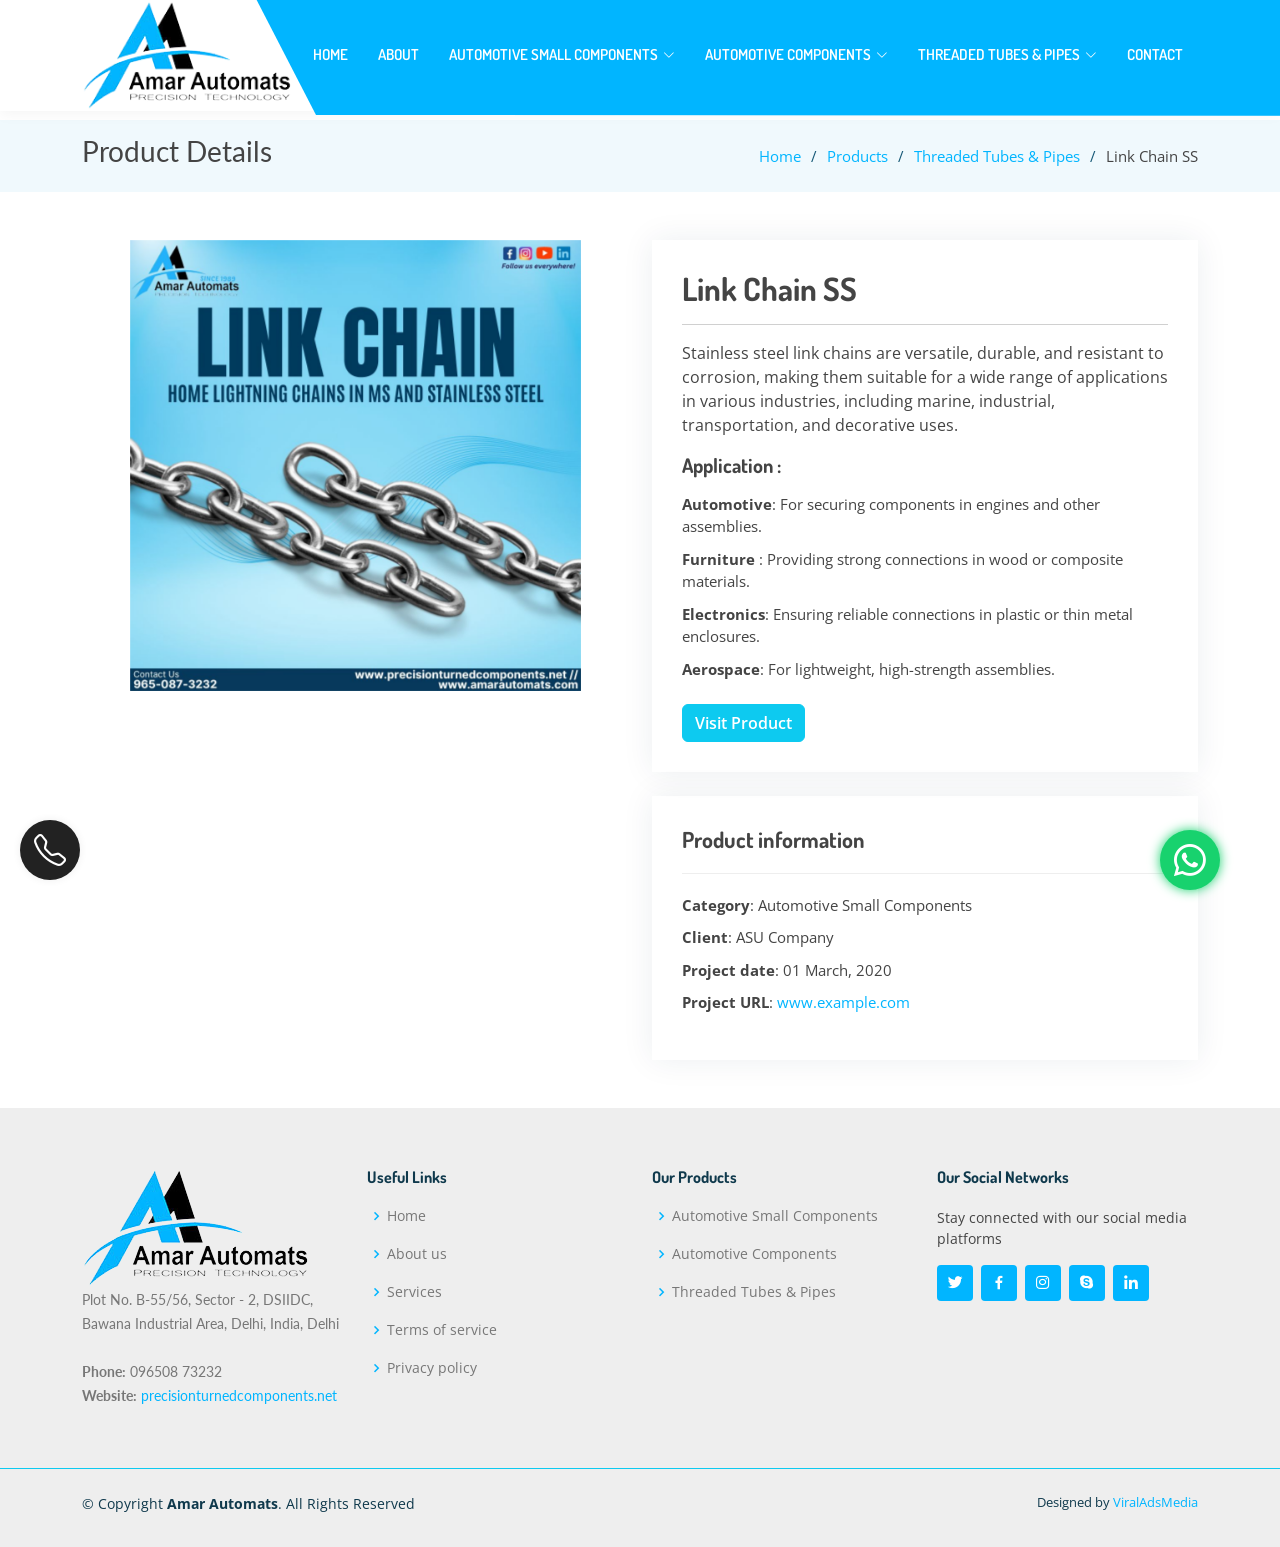
<file: link-chain-ss.html>
<!DOCTYPE html>
<html lang="en">

<head>
  <meta charset="utf-8">
  <meta content="width=device-width, initial-scale=1.0" name="viewport">

  <title>Link Chain SS</title>
  <meta content="" name="description">
  <meta content="" name="keywords">

  <!-- Favicons -->
  <link href="assets/img/logo.png" rel="icon">
  <link href="assets/img/logo.png" rel="apple-touch-icon">

  <!-- Google Fonts -->
  <link href="https://fonts.googleapis.com/css?family=Open+Sans:300,300i,400,400i,600,600i,700,700i|Dosis:300,400,500,,600,700,700i|Lato:300,300i,400,400i,700,700i" rel="stylesheet">

  <!-- Vendor CSS Files -->
  <link href="assets/vendor/bootstrap/css/bootstrap.min.css" rel="stylesheet">
  <link href="assets/vendor/bootstrap-icons/bootstrap-icons.css" rel="stylesheet">
  <link href="assets/vendor/boxicons/css/boxicons.min.css" rel="stylesheet">
  <link href="assets/vendor/glightbox/css/glightbox.min.css" rel="stylesheet">
  <link href="assets/vendor/swiper/swiper-bundle.min.css" rel="stylesheet">

  <!-- Template Main CSS File -->
  <link href="assets/css/style.css" rel="stylesheet">

</head>

<body>

  <!-- ======= Header ======= -->
  <header id="header" class="fixed-top">
    <div class="container d-flex align-items-center justify-content-between">

      <a href="index.html" class="logo"><img src="assets/img/logo.png" alt="" class="img-fluid p-0"></a>
      <!-- Uncomment below if you prefer to use text as a logo -->
      <!-- <h1 class="logo"><a href="index.html">Butterfly</a></h1> -->

      <nav id="navbar" class="navbar">
        <ul>
          <li><a class="nav-link scrollto text-white " href="index.html">Home</a></li>
          <li><a class="nav-link scrollto text-white" href="about.html">About</a></li>
          <!-- <li><a class="nav-link scrollto text-white" href="#services">Services</a></li>
          <li><a class="nav-link scrollto text-white active" href="#portfolio">Portfolio</a></li>
          <li><a class="nav-link scrollto text-white" href="#team">Team</a></li> -->
          <li class="dropdown fw-bolder"><a href="automotive-small-components.html"><span class="text-white">Automotive Small Components</span> <i class="bi bi-chevron-down"></i></a>
            <ul>
              <li><a href="special-insert-bolt.html">Special Insert Bolt</a></li>
              <li><a href="pivot-screws.html">Pivot Screws</a></li>
              <li><a href="insert-bolt.html">Insert Bolt</a></li>
              <li><a href="washer-pins.html">Washer Pins</a></li>
              <li><a href="meter-box-screws.html">Meter Box Screws</a></li>
              <!-- <li><a href="asc.html">Automotive Small Components</a></li> -->
              <!-- <li><a href="screw-for-door-closer.html">Screws for Door Closer</a></li> -->
              <li><a href="door-closers-screw.html">Door Closers Screw</a></li>
              <!-- <li><a href="precision-turned-components.html">Precision Turned Components</a></li> -->
              <li><a href="hex-huts-and-demo-nuts.html">Hex Nuts and Demo Nuts</a></li>
              <li><a href="quick-links-and-locking-link.html">Quick Links & Locking Link</a></li>
            </ul>
          </li>
          <li class="dropdown fw-bolder"><a href="automotive-components.html"><span class="text-white">Automotive Components</span> <i class="bi bi-chevron-down"></i></a>
            <ul>
              <li><a href="automotive-bushes.html">Automotive Bushes</a></li>
              <li><a href="royal-enfield.html">Royal Enfield Indicator Parts</a></li>
              <li><a href="hang-nuts-bush.html">Hang Nuts Bush</a></li>
              <li><a href="insert-bolts-components.html">Insert Bolts Components</a></li>
              <li><a href="indicator-springs-and-insert-bolts.html">Indicator Springs and Insert Bolts</a></li>
              <li><a href="automotive-rods.html">Automotive Rods</a></li>
              <li><a href="hang-nuts-and-spacers.html">Hang Nuts & Spacers</a></li>
            </ul>
          </li>
          <li class="dropdown fw-bolder"><a href="threaded-tubes-and-pipes.html"><span class="text-white">Threaded Tubes & Pipes</span> <i class="bi bi-chevron-down"></i></a>
            <ul>
              <li><a href="lock-link.html">Lock Link</a></li>
              <li><a href="threaded-pipe.html">Threaded Pipe</a></li>
              <li><a href="link-chain-ss.html">Link Chain SS</a></li>
            </ul>
          </li>
          <li><a class="nav-link scrollto text-white" href="#contact.html">Contact</a></li>
        </ul>
        <i class="bi bi-list mobile-nav-toggle"></i>
      </nav><!-- .navbar -->

    </div>
  </header><!-- End Header -->

  <main id="main">

    <!-- ======= Breadcrumbs ======= -->
    <section id="breadcrumbs" class="breadcrumbs">
      <div class="container">

        <div class="d-flex justify-content-between align-items-center">
          <h2>Product Details</h2>
          <ol>
            <li><a href="index.html">Home</a></li>
            <li><a href="#">Products</a></li>
            <li><a href="threaded-tubes-and-pipes.html">Threaded Tubes & Pipes</a></li>
            <li>Link Chain SS</li>
          </ol>
        </div>

      </div>
    </section><!-- End Breadcrumbs -->

    <!-- ======= Portfolio Details Section ======= -->
    <section id="portfolio-details" class="portfolio-details py-5">
      <div class="container">

        <div class="row gy-4">

          <div class="col-lg-5 mx-auto">
            <div class="portfolio-details-slider swiper">
              <div class="swiper-wrapper align-items-center">

                <div class="swiper-slide">
                  <div class="col-12">
                  <img class="img-fluid w-100 mb-auto" src="assets/img/product/link-chain.jpeg">
                  </div>
                </div>

                <!-- <div class="swiper-slide">
                  <div class="col-12">
                  <img class="img-fluid w-100 mb-auto" src="assets/img/product/56.jpg" alt="">
                  </div>
                </div>

                <div class="swiper-slide">
                  <div class="col-12">
                  <img class="img-fluid w-100 mb-auto" src="assets/img/product/57.jpg" alt="">
                  </div>
                </div> -->

              </div>
              <div class="swiper-pagination"></div>
            </div>
          </div>

          <div class="col-lg-6">
            <div class="portfolio-info mb-4">
              <h2 class="fw-bolder">Link Chain SS</h2>
              <hr>
              <p>
                Stainless steel link chains are versatile, durable, and resistant to corrosion, making them suitable for a wide range of applications in various industries, including marine, industrial, transportation, and decorative uses.
              </p>
              <h5 class="fw-bolder mb-3">Application :</h5>
              <ul>
                <li class="mb-1"><strong>Automotive</strong>: For securing components in engines and other assemblies.</li>
                <li class="mb-1"><strong>Furniture </strong>: Providing strong connections in wood or composite materials.</li>
                <li class="mb-1"><strong>Electronics</strong>: Ensuring reliable connections in plastic or thin metal enclosures.</li>
                <li class="mb-1"><strong>Aerospace</strong>: For lightweight, high-strength assemblies.</li>
              </ul>
                <a href="https://api.whatsapp.com/send/?phone=9650873232&text&type=phone_number&app_absent=0  " class="btn btn-info text-white mt-2 fw-semibold">Visit Product</a>
            </div>
            <div class="portfolio-info">
              <h3>Product information</h3>
              <ul>
                <li><strong>Category</strong>: Automotive Small Components</li>
                <li><strong>Client</strong>: ASU Company</li>
                <li><strong>Project date</strong>: 01 March, 2020</li>
                <li><strong>Project URL</strong>: <a href="#">www.example.com</a></li>
              </ul>
            </div>
          </div>

        </div>

      </div>
    </section><!-- End Portfolio Details Section -->

  </main><!-- End #main -->

 <!-- ======= Footer ======= -->
 <footer id="footer">

  <!-- <div class="footer-newsletter section">
    <div class="container">
      <div class="row justify-content-center">
        <div class="col-lg-6">
          <h4>Join Our Newsletter</h4>
          <p>Tamen quem nulla quae legam multos aute sint culpa legam noster magna</p>
          <form action="" method="post">
            <input type="email" name="email"><input type="submit" value="Subscribe">
          </form>
        </div>
      </div>
    </div>
  </div> -->

  <div class="footer-top border-bottom border-info section">
    <div class="container" data-aos="fade-up">
      <div class="row" data-aos="fade-right" data-aos-delay="100">

        <div data-aos="fade-up" data-aos-delay="100" class="col-lg-3 col-md-6 footer-contact">
          <img src="assets/img/logo.png" alt="">
          <p>
            Plot No. B-55/56, Sector - 2, DSIIDC, Bawana Industrial Area, Delhi, India, Delhi<br><br>
            <strong>Phone:</strong> 096508 73232<br>
            <strong>Website:</strong>
            <span><a href="https://www.precisionturnedcomponents.net">precisionturnedcomponents.net</a></span>
            <br>
          </p>
        </div>

        <div data-aos="fade-up" data-aos-delay="200" class="col-lg-3 col-6 footer-links">
          <h4>Useful Links</h4>
          <ul>
            <li><i class="bx bx-chevron-right"></i> <a href="#">Home</a></li>
            <li><i class="bx bx-chevron-right"></i> <a href="#">About us</a></li>
            <li><i class="bx bx-chevron-right"></i> <a href="#">Services</a></li>
            <li><i class="bx bx-chevron-right"></i> <a href="#">Terms of service</a></li>
            <li><i class="bx bx-chevron-right"></i> <a href="#">Privacy policy</a></li>
          </ul>
        </div>

        <div data-aos="fade-up" data-aos-delay="300" class="col-lg-3 col-6 footer-links">
          <h4>Our Products</h4>
          <ul>
            <li><i class="bx bx-chevron-right"></i> <a href="#">Automotive Small Components</a></li>
            <li><i class="bx bx-chevron-right"></i> <a href="#">Automotive Components</a></li>
            <li><i class="bx bx-chevron-right"></i> <a href="#">Threaded Tubes & Pipes</a></li>
          </ul>
        </div>

        <div data-aos="fade-up" data-aos-delay="400" class="col-lg-3 col-md-6 footer-links">
          <h4>Our Social Networks</h4>
          <p>Stay connected with our social media platforms</p>
          <div class="social-links mt-3">
            <a href="#" class="twitter"><i class="bx bxl-twitter"></i></a>
            <a href="#" class="facebook"><i class="bx bxl-facebook"></i></a>
            <a href="#" class="instagram"><i class="bx bxl-instagram"></i></a>
            <a href="#" class="google-plus"><i class="bx bxl-skype"></i></a>
            <a href="#" class="linkedin"><i class="bx bxl-linkedin"></i></a>
          </div>
        </div>

      </div>
    </div>
  </div>

  <div class="container copy py-4">
    <div class="copyright">
      &copy; Copyright <strong><span>Amar Automats</span></strong>. All Rights Reserved
    </div>
    <div class="credits">
      Designed by <a href="https://viraladsmedia.com/">ViralAdsMedia</a>
    </div>
  </div>
</footer><!-- End Footer -->

<a href="#" class="back-to-top d-flex align-items-center justify-content-center"><i class="bi bi-arrow-up-short"></i></a>
<div class="position-relative">
  <a class="call" href="tel:+919650873232"><i class="bi bi-telephone"></i></a>
  <a class="whatsapp" href="https://api.whatsapp.com/send/?phone=9650873232&text&type=phone_number&app_absent=0"><i class="bi bi-whatsapp"></i></a>
</div>
  <!-- Vendor JS Files -->
  <script src="assets/vendor/purecounter/purecounter_vanilla.js"></script>
  <script src="assets/vendor/bootstrap/js/bootstrap.bundle.min.js"></script>
  <script src="assets/vendor/glightbox/js/glightbox.min.js"></script>
  <script src="assets/vendor/isotope-layout/isotope.pkgd.min.js"></script>
  <script src="assets/vendor/swiper/swiper-bundle.min.js"></script>
  <script src="assets/vendor/php-email-form/validate.js"></script>

  <!-- Template Main JS File -->
  <script src="assets/js/main.js"></script>

</body>

</html>
</file>
<file: assets/css/style.css>
/**
* Template Name: Butterfly
* Template URL: https://bootstrapmade.com/butterfly-free-bootstrap-theme/
* Updated: Mar 17 2024 with Bootstrap v5.3.3
* Author: BootstrapMade.com
* License: https://bootstrapmade.com/license/
*/

/*--------------------------------------------------------------
# General
--------------------------------------------------------------*/
body {
  font-family: "Open Sans", sans-serif;
  color: #444444;
  overflow-x: hidden;
}
*{
  padding: 0;
  margin: 0;
  transition: .3s all ease-in-out;
}
a {
  text-decoration: none;
  color: #01B5FF;
}
.bi-chevron-down::before {
  content: "\f282";
  color: white;
}
a:hover {
  color: #76c7ed;
  text-decoration: none;
}

h1,
h2,
h3,
h4,
h5,
h6 {
  font-family: "Dosis", sans-serif;
}

/*--------------------------------------------------------------
# Back to top button
--------------------------------------------------------------*/
.back-to-top {
  position: fixed;
  visibility: hidden;
  opacity: 0;
  right: 15px;
  bottom: 15px;
  z-index: 996;
  background: #01B5FF;
  width: 40px;
  height: 40px;
  border-radius: 4px;
  transition: all 0.4s;
}

.back-to-top i {
  font-size: 28px;
  color: #fff;
  line-height: 0;
}

.back-to-top:hover {
  background: #6dc4ec;
  color: #fff;
}

.back-to-top.active {
  visibility: visible;
  opacity: 1;
}
#preloader {
  position: absolute;
  top: 0;
  left: 0;
  width: 100%;
  height: 100%;
  background: #fff;
  display: flex;
  justify-content: center;
  align-items: center;
  z-index: 99990999999999;
}
.text {
  font-weight: bold;
  margin-bottom: 20px;
  opacity: 0;
  animation: zoomIn 1s ease forwards;
}
@keyframes zoomIn {
  0% {
    transform: scale(0);
    opacity: 0;
  }
  100% {
    transform: scale(1);
    opacity: 1;
  }
}
.preloader-content {
  text-align: center;
}
/*--------------------------------------------------------------
# Header
--------------------------------------------------------------*/
#header {
  background: #fff;
  transition: all 0.5s;
  z-index: 9;
  /* padding: 20px 0; */
  box-shadow: 0px 2px 15px rgba(0, 0, 0, 0.05);
}

#header .logo {
  font-size: 28px;
  margin: 0;
  padding: 0;
  line-height: 1;
  font-weight: 700;
  letter-spacing: 1px;
  text-transform: uppercase;
  font-family: "Lato", sans-serif;
}

#header .logo a {
  color: #0f394c;
}

#header .logo img {
  max-height: 200px;
}
@media only screen and (max-width: 692px ) {
  #header{
    padding: 10px 0;
  }
}
/*--------------------------------------------------------------
# Navigation Menu
--------------------------------------------------------------*/
/**
* Desktop Navigation 
*/
.navbar {
  padding: 0;

}
.navbar .click{
  background-color: #01B5FF;
  color:  white!important;
  border-radius: 50px;
  animation: 1s blink infinite forwards;

}
@keyframes blink {
  0%, 100%{
    box-shadow: 0 0 1rem #555;
  }
  50%{
    box-shadow: 0 0 .3rem #555;
  }
}
.navbar .click:hover{
  color: black!important;
}
.navbar::before{
  content: "";
  position: absolute;
  top: -120%;
  left: -50px;
  clip-path: polygon(0% 0%, 4% 42.5%, 99% 43%, 100% 0%);
  width: calc(100% + 800px);
  height: 310px;
  /* transform: rotate(-6deg); */
  background-color: #01B5FF;
}
.navbar ul {
  margin: 0;
  padding: 0;
  display: flex;
  list-style: none;
  align-items: center;
}

.navbar li {
  position: relative;
}

.navbar a,
.navbar a:focus {
  display: flex;
  align-items: center;
  justify-content: space-between;
  padding: 10px 15px 10px 15px;
  font-family: "Dosis", sans-serif;
  font-size: 15px;
  font-weight: 600;
  color: #0f394c;
  white-space: nowrap;
  transition: 0.3s;
  text-transform: uppercase;
}

.navbar a i,
.navbar a:focus i {
  font-size: 12px;
  line-height: 0;
  margin-left: 5px;
}

.navbar a:hover,
.navbar .active,
.navbar .active:focus,
.navbar li:hover>a {
  color: #030303!important;
}
.navbar .dropdown span:hover{
  color: #000000!important
}
.navbar .dropdown ul {
  display: block;
  position: absolute;
  left: 14px;
  top: calc(100% + 30px);
  margin: 0;
  padding: 10px 0;
  z-index: 99;
  opacity: 0;
  visibility: hidden;
  background: #fff;
  box-shadow: 0px 0px 30px rgba(127, 137, 161, 0.25);
  transition: 0.3s;
}

.navbar .dropdown ul li {
  min-width: 200px;
}

.navbar .dropdown ul a {
  padding: 10px 20px;
  font-size: 16px;
  text-transform: none;
  font-weight: 500;
}

.navbar .dropdown ul a i {
  font-size: 12px;
}

.navbar .dropdown ul a:hover,
.navbar .dropdown ul .active:hover,
.navbar .dropdown ul li:hover>a {
  color: white!important;
  background-color: #01b7ffa6;
  padding-left: 30px;
}

.navbar .dropdown:hover>ul {
  opacity: 1;
  top: 100%;
  visibility: visible;
}

.navbar .dropdown .dropdown ul {
  top: 0;
  left: calc(100% - 30px);
  visibility: hidden;
}

.navbar .dropdown .dropdown:hover>ul {
  opacity: 1;
  top: 0;
  left: 100%;
  visibility: visible;
}

@media (max-width: 1366px) {
  .navbar .dropdown .dropdown ul {
    left: -90%;
  }

  .navbar .dropdown .dropdown:hover>ul {
    left: -100%;
  }
}

/**
* Mobile Navigation 
*/
.mobile-nav-toggle {
  color: #0f394c;
  font-size: 28px;
  cursor: pointer;
  display: none;
  line-height: 0;
  transition: 0.5s;
}

.mobile-nav-toggle.bi-x {
  color: #fff;
}

@media (max-width: 991px) {
  #header{
    position: relative!important;
  }
  .mobile-nav-toggle {
    display: block;
  }
  .navbar .dropdown span{
    color: black!important;
  }
  .navbar a,
.navbar .active,
.navbar .active:focus,
.navbar li>a{
    color: black!important;
  }
.navbar a:hover,
.navbar .active,
.navbar .active:focus,
.navbar li:hover>a {
  color: #01B5FF!important;
}
.navbar .dropdown span:hover{
  color: #01B5FF!important
}
  .navbar::before{
    content: "";
    position: absolute;
    top: -100%;
    left: -50px;
    display: none;
    clip-path: polygon(0% 0%, 6% 42%, 99% 43%, 100% 0%);
    width: calc(100% + 200px);
    height: 300px;
    /* transform: rotate(-6deg); */
    background-color: #01B5FF;
  }
  .navbar ul {
    display: none;
  }
}

.navbar-mobile {
  position: fixed;
  overflow: hidden;
  top: 0;
  right: 0;
  left: 0;
  bottom: 0;
  background: rgba(7, 25, 33, 0.9);
  transition: 0.3s;
  z-index: 999;
}

.navbar-mobile .mobile-nav-toggle {
  position: absolute;
  top: 15px;
  right: 15px;
}

.navbar-mobile ul {
  display: block;
  position: absolute;
  top: 55px;
  right: 15px;
  bottom: 15px;
  left: 15px;
  padding: 10px 0;
  background-color: #fff;
  overflow-y: auto;
  transition: 0.3s;
}

.navbar-mobile a,
.navbar-mobile a:focus {
  padding: 10px 20px;
  font-size: 15px;
  color: #0f394c;
}

.navbar-mobile a:hover,
.navbar-mobile .active,
.navbar-mobile li:hover>a {
  color: #01B5FF;
}

.navbar-mobile .getstarted,
.navbar-mobile .getstarted:focus {
  margin: 15px;
}

.navbar-mobile .dropdown ul {
  position: static;
  display: none;
  margin: 10px 20px;
  padding: 10px 0;
  z-index: 99;
  opacity: 1;
  visibility: visible;
  background: #fff;
  box-shadow: 0px 0px 30px rgba(127, 137, 161, 0.25);
}

.navbar-mobile .dropdown ul li {
  min-width: 200px;
}

.navbar-mobile .dropdown ul a {
  padding: 10px 20px;
}

.navbar-mobile .dropdown ul a i {
  font-size: 12px;
}

.navbar-mobile .dropdown ul a:hover,
.navbar-mobile .dropdown ul .active:hover,
.navbar-mobile .dropdown ul li:hover>a {
  color: #01B5FF;
}

.navbar-mobile .dropdown>.dropdown-active {
  display: block;
}

/*--------------------------------------------------------------
# Hero Section
--------------------------------------------------------------*/
#hero {
  width: 100%;
  height: 100%;
  background: #f9f9f9;
}

#hero .container {
  padding-top: 84px;
}

#hero h1 {
  margin: 0;
  font-size: 42px;
  font-weight: 700;
  line-height: 56px;
  color: #0f394c;
  text-transform: uppercase;
}

#hero h2 {
  color: #1c698c;
  margin: 10px 0 0 0;
  font-size: 20px;
}
.carousel-inner{
  width: 100vw;
}
#hero .btn-get-started {
  font-family: "Dosis", sans-serif;
  font-weight: 500;
  font-size: 16px;
  letter-spacing: 1px;
  display: inline-block;
  padding: 8px 28px;
  border-radius: 3px;
  transition: 0.5s;
  margin-top: 25px;
  color: #fff;
  background: #01B5FF;
  text-transform: uppercase;
}

#hero .btn-get-started:hover {
  background: #76c7ed;
}

@media (max-width: 991px) {
  #hero {
    height: 100%;
    text-align: center;
  }

  #hero .hero-img img {
    width: 50%;
  }
}

@media (max-width: 768px) {
  #hero h1 {
    font-size: 28px;
    line-height: 36px;
  }

  #hero h2 {
    font-size: 18px;
    line-height: 24px;
  }

  #hero .hero-img img {
    width: 80%;
  }
}
.carousel-indicators [data-bs-target]::marker{
  display: none;
  font-size: 0px;
}
.carousel-control-next, .carousel-control-prev{
  opacity: 1;
}
.carousel-control-prev .bi-arrow-left, .carousel-control-next .bi-arrow-right{
  color: #01B5FF;
  background-color: #000;
  padding: 10px 16px;
  font-size: 2vmax;
  border-radius: 50%;
}
@media only screen and (max-width: 672px) {
  .carousel-control-prev .bi-arrow-left, .carousel-control-next .bi-arrow-right{
    color: #01B5FF;
    background-color: #000;
    padding: 4px 8px;
    font-size: 2vmax;
    border-radius: 50%;
  }
}
/*--------------------------------------------------------------
# Sections General
--------------------------------------------------------------*/
.section {
  padding: 60px 0;
  overflow: hidden;
}

.section-bg {
  background-color: #f4fbfe;
}

.section-title {
  text-align: center;
  padding-bottom: 30px;
}

.section-title h2 {
  font-size: 32px;
  font-weight: bold;
  text-transform: uppercase;
  margin-bottom: 20px;
  padding-bottom: 0;
  color: #0f394c;
}

.section-title p {
  margin-bottom: 0;
}

/*--------------------------------------------------------------
# About
--------------------------------------------------------------*/
.about .icon-boxes h3 {
  font-size: 28px;
  font-weight: 700;
  color: #0f394c;
  margin-bottom: 15px;
}

.about .icon-box .icon {
  display: flex;
  margin: 0px auto 20px;
  align-items: center;
  justify-content: center;
  width: 64px;
  height: 64px;
  border: 2px solid #d0ecf9;
  border-radius: 50px;
  transition: 0.5s;
}

.about .icon-box .icon i {
  color: #01B5FF;
  font-size: 32px;
}

.about .icon-box:hover .icon {
  background: #01B5FF;
  border-color: #01B5FF;
}

.about .icon-box:hover .icon i {
  color: #fff;
}

.about .icon-box .title {
  font-weight: 700;
  margin-bottom: 10px;
  text-align: center;
  font-size: 18px;
}

.about .icon-box .title a {
  color: #343a40;
  transition: 0.3s;
}

.about .icon-box .title a:hover {
  color: #01B5FF;
}

.about .icon-box .description {
  line-height: 24px;
  font-size: 14px;
  text-align: center;
}

.about .video-box {                                                                     
  background: url("../img/about.jpeg") center center no-repeat;
  background-size: cover;
  min-height: 400px;
  border-radius: 20px;
}

@media (min-width: 1200px) {
  .about .video-box {
    margin-left: 15px;
    margin-right: -15px;
  }
}

.about .play-btn {
  width: 94px;
  height: 94px;
  background: radial-gradient(#01B5FF 50%, rgba(73, 181, 231, 0.4) 52%);
  border-radius: 50%;
  display: block;
  position: absolute;
  left: calc(50% - 47px);
  top: calc(50% - 47px);
  overflow: hidden;
}

.about .play-btn::after {
  content: "";
  position: absolute;
  left: 50%;
  top: 50%;
  transform: translateX(-40%) translateY(-50%);
  width: 0;
  height: 0;
  border-top: 10px solid transparent;
  border-bottom: 10px solid transparent;
  border-left: 15px solid #fff;
  z-index: 100;
  transition: all 400ms cubic-bezier(0.55, 0.055, 0.675, 0.19);
}

.about .play-btn::before {
  content: "";
  position: absolute;
  width: 120px;
  height: 120px;
  animation-delay: 0s;
  animation: pulsate-btn 2s;
  animation-direction: forwards;
  animation-iteration-count: infinite;
  border-radius: 50%;
  border: 5px solid rgba(73, 181, 231, 0.7);
  top: -15px;
   animation-timing-function: steps;
  opacity: 1;
  left: -15%;
  background: rgba(198, 16, 0, 0);
}

.about .play-btn:hover::after {
  border-left: 15px solid #01B5FF;
  transform: scale(20);
}

.about .play-btn:hover::before {
  content: "";
  position: absolute;
  left: 50%;
  top: 50%;
  transform: translateX(-40%) translateY(-50%);
  width: 0;
  height: 0;
  border: none;
  border-top: 10px solid transparent;
  border-bottom: 10px solid transparent;
  border-left: 15px solid #fff;
  z-index: 200;
  animation: none;
  border-radius: 0;
}

@keyframes pulsate-btn {
  0% {
    transform: scale(0.6, 0.6);
    opacity: 1;
  }

  100% {
    transform: scale(1, 1);
    opacity: 0;
  }
}

/*--------------------------------------------------------------
# Counts
--------------------------------------------------------------*/
.counts {
  background: url("../img/bg-11.jpg") center center no-repeat;
  background-size: cover;
  padding: 80px 0 60px 0;
  position: relative;
}

.counts::before {
  content: "";
  position: absolute;
  background: #00173ce0;
  left: 0;
  right: 0;
  top: 0;
  bottom: 0;
}

.counts .title {
  position: relative;
  color: #ffffff;
  margin-bottom: 40px;
}

.counts .title h3 {
  font-size: 36px;
  font-weight: 700;
}

.counts .counters span {
  font-size: 44px;
  font-weight: 700;
  display: block;
  color: #01B5FF;
  font-family: "Dosis", sans-serif;
}

.counts .counters p {
  padding: 0;
  margin: 0 0 20px 0;
  font-size: 15px;
  color: #ffffff;
}

@media (min-width: 1200px) {
  .counts {
    background-attachment: fixed;
  }
}
/*--------------------------------------------------------------
# Portfolio
--------------------------------------------------------------*/
.portfolio .portfolio-item {
  margin-bottom: 30px;
}

.portfolio #portfolio-flters {
  padding: 0;
  margin: 0 auto 10px auto;
  list-style: none;
  text-align: center;
  border-radius: 50px;
  padding: 2px 15px;
}

.portfolio #portfolio-flters li {
  cursor: pointer;
  display: inline-block;
  padding: 10px 15px;
  font-size: 14px;
  font-weight: 600;
  line-height: 1;
  text-transform: uppercase;
  color: #444444;
  margin-bottom: 10px;
  transition: all 0.3s ease-in-out;
}

.portfolio #portfolio-flters li:hover,
.portfolio #portfolio-flters li.filter-active {
  color: #01B5FF;
}

.portfolio #portfolio-flters li:last-child {
  margin-right: 0;
}

.portfolio .portfolio-wrap {
  transition: 0.3s;
  position: relative;
  overflow: hidden;
  z-index: 1;
  background: rgba(255, 255, 255, 0.6);
}

.portfolio .portfolio-wrap::before {
  content: "";
  background: rgba(255, 255, 255, 0.712);
  position: absolute;
  left: 30px;
  right: 30px;
  top: 30px;
  bottom: 30px;
  transition: all ease-in-out 0.3s;
  z-index: 2;
  opacity: 0;
}

.portfolio .portfolio-wrap .portfolio-info {
  opacity: 0;
  position: absolute;
  top: 0;
  left: 0;
  right: 0;
  bottom: 0;
  text-align: center;
  z-index: 3;
  transition: all ease-in-out 0.3s;
  display: flex;
  flex-direction: column;
  justify-content: center;
  align-items: center;
}

.portfolio .portfolio-wrap .portfolio-info::before {
  display: block;
  content: "";
  width: 48px;
  height: 48px;
  position: absolute;
  top: 35px;
  left: 35px;
  border-top: 3px solid #bdc6ca;
  border-left: 3px solid #bdc6ca;
  transition: all 0.5s ease 0s;
  z-index: 9994;
}

.portfolio .portfolio-wrap .portfolio-info::after {
  display: block;
  content: "";
  width: 48px;
  height: 48px;
  position: absolute;
  bottom: 35px;
  right: 35px;
  border-bottom: 3px solid #bdc6ca;
  border-right: 3px solid #bdc6ca;
  transition: all 0.5s ease 0s;
  z-index: 9994;
}

.portfolio .portfolio-wrap .portfolio-info h4 {
  font-size: 20px;
  color: #0f394c;
  font-weight: 600;
}

.portfolio .portfolio-wrap .portfolio-info p {
  color: #0f394c;
  font-size: 14px;
  text-transform: uppercase;
  padding: 0;
  margin: 0;
}

.portfolio .portfolio-wrap .portfolio-links {
  text-align: center;
  z-index: 4;
}

.portfolio .portfolio-wrap .portfolio-links a {
  color: #01B5FF;
  margin: 0 2px;
  font-size: 28px;
  display: inline-block;
  transition: 0.3s;
}

.portfolio .portfolio-wrap .portfolio-links a:hover {
  color: #8dd0f0;
}

.portfolio .portfolio-wrap:hover::before {
  top: 0;
  left: 0;
  right: 0;
  bottom: 0;
  opacity: 1;
}

.portfolio .portfolio-wrap:hover .portfolio-info {
  opacity: 1;
}

.portfolio .portfolio-wrap:hover .portfolio-info::before {
  top: 15px;
  left: 15px;
}

.portfolio .portfolio-wrap:hover .portfolio-info::after {
  bottom: 15px;
  right: 15px;
}

/*--------------------------------------------------------------
# Portfolio Details
--------------------------------------------------------------*/
.portfolio-details {
  padding-top: 40px;
}

.portfolio-details .portfolio-details-slider img {
  width: 100%;
}

.portfolio-details .portfolio-details-slider .swiper-pagination {
  margin-top: 20px;
  position: relative;
}

.portfolio-details .portfolio-details-slider .swiper-pagination .swiper-pagination-bullet {
  width: 12px;
  height: 12px;
  background-color: #fff;
  opacity: 1;
  border: 1px solid #01B5FF;
}

.portfolio-details .portfolio-details-slider .swiper-pagination .swiper-pagination-bullet-active {
  background-color: #01B5FF;
}

.portfolio-details .portfolio-info {
  padding: 30px;
  box-shadow: 0px 0 30px rgba(15, 57, 76, 0.08);
}

.portfolio-details .portfolio-info h3 {
  font-size: 22px;
  font-weight: 700;
  margin-bottom: 20px;
  padding-bottom: 20px;
  border-bottom: 1px solid #eee;
}

.portfolio-details .portfolio-info ul {
  list-style: none;
  padding: 0;
  font-size: 15px;
}

.portfolio-details .portfolio-info ul li+li {
  margin-top: 10px;
}

.portfolio-details .portfolio-description {
  padding-top: 30px;
}

.portfolio-details .portfolio-description h2 {
  font-size: 26px;
  font-weight: 700;
  margin-bottom: 20px;
}

.portfolio-details .portfolio-description p {
  padding: 0;
}

/*--------------------------------------------------------------
# Testimonials
--------------------------------------------------------------*/
.testimonials {
  padding: 80px 0;
  background: url("../img/cta-bg.jpg") no-repeat;
  background-position: center center;
  background-size: cover;
  position: relative;
}

.testimonials::before {
  content: "";
  position: absolute;
  left: 0;
  right: 0;
  top: 0;
  bottom: 0;
  background: rgba(11, 41, 55, 0.9);
}

.testimonials .section-header {
  margin-bottom: 40px;
}

.testimonials .testimonials-carousel,
.testimonials .testimonials-slider {
  overflow: hidden;
}

.testimonials .testimonial-item {
  text-align: center;
  color: #fff;
}

.testimonials .testimonial-item .testimonial-img {
  width: 100px;
  border-radius: 50%;
  border: 6px solid rgba(255, 255, 255, 0.15);
  margin: 0 auto;
}

.testimonials .testimonial-item h3 {
  font-size: 20px;
  font-weight: bold;
  margin: 10px 0 5px 0;
  color: #fff;
}

.testimonials .testimonial-item h4 {
  font-size: 14px;
  color: #ddd;
  margin: 0 0 15px 0;
}

.testimonials .testimonial-item .quote-icon-left,
.testimonials .testimonial-item .quote-icon-right {
  color: rgba(255, 255, 255, 0.4);
  font-size: 26px;
}

.testimonials .testimonial-item .quote-icon-left {
  display: inline-block;
  left: -5px;
  position: relative;
}

.testimonials .testimonial-item .quote-icon-right {
  display: inline-block;
  right: -5px;
  position: relative;
  top: 10px;
}

.testimonials .testimonial-item p {
  font-style: italic;
  margin: 0 auto 15px auto;
  color: #eee;
}

.testimonials .swiper-pagination {
  margin-top: 20px;
  position: relative;
}

.testimonials .swiper-pagination .swiper-pagination-bullet {
  width: 12px;
  height: 12px;
  opacity: 1;
  background-color: rgba(255, 255, 255, 0.4);
}

.testimonials .swiper-pagination .swiper-pagination-bullet-active {
  background-color: #01B5FF;
}

@media (min-width: 992px) {
  .testimonials .testimonial-item p {
    width: 80%;
  }
}

/*--------------------------------------------------------------
# Team
--------------------------------------------------------------*/
.team .member {
  margin-bottom: 20px;
  overflow: hidden;
  border-radius: 5px;
  background: #fff;
  box-shadow: 0px 2px 15px rgba(0, 0, 0, 0.1);
}
.team .member:hover h4{
  transition: .3s all ease-in-out;
  color: #01B5FF!important;
}
.team .member:hover .member-info{
  transition: .3s all ease-in-out;
  border-top: 2px solid #01B5FF;
}
.team .member .member-info{
  transition: .3s all ease-in-out;
  border-top: 2px solid #fff;
}
.team .member:hover img{
  transition: .3s all ease-in-out;
  transform: scale(1.1);
}
.team .member .member-img {
  position: relative;
  overflow: hidden;
}

.team .member .social {
  position: absolute;
  left: 0;
  bottom: 30px;
  right: 0;
  opacity: 0;
  transition: ease-in-out 0.3s;
  text-align: center;
}

.team .member .social a {
  transition: color 0.3s;
  color: #0f394c;
  margin: 0 3px;
  border-radius: 50px;
  width: 36px;
  height: 36px;
  background: rgba(73, 181, 231, 0.8);
  display: inline-flex;
  align-items: center;
  justify-content: center;
  transition: ease-in-out 0.3s;
  color: #fff;
}

.team .member .social a:hover {
  background: #76c7ed;
}

.team .member .social i {
  font-size: 18px;
  line-height: 0;
}

.team .member .member-info {
  padding: 25px 15px;
}

.team .member .member-info h4 {
  font-weight: 700;
  margin-bottom: 5px;
  font-size: 18px;
  color: #0f394c;
}

.team .member .member-info span {
  display: block;
  font-size: 13px;
  font-weight: 400;
  color: #aaaaaa;
}

.team .member .member-info p {
  font-style: italic;
  font-size: 14px;
  line-height: 26px;
  color: #777777;
}

.team .member:hover .social {
  opacity: 1;
  bottom: 15px;
}

/*--------------------------------------------------------------
# Gallery
--------------------------------------------------------------*/
.gallery .gallery-item {
  overflow: hidden;
  border-right: 3px solid #fff;
  border-bottom: 3px solid #fff;
}

.gallery .gallery-item img {
  transition: all ease-in-out 0.4s;
}

.gallery .gallery-item:hover img {
  transform: scale(1.1);
}

/*--------------------------------------------------------------
# Contact
--------------------------------------------------------------*/
.contact .info {
  width: 100%;
  background: #fff;
}

.contact .info i {
  font-size: 20px;
  color: #01B5FF;
  float: left;
  width: 44px;
  height: 44px;
  background: #ebf7fc;
  display: flex;
  justify-content: center;
  align-items: center;
  border-radius: 50px;
  transition: all 0.3s ease-in-out;
}

.contact .info h4 {
  padding: 0 0 0 60px;
  font-size: 22px;
  font-weight: 600;
  margin-bottom: 5px;
  color: #0f394c;
}

.contact .info p {
  padding: 0 0 0 60px;
  margin-bottom: 0;
  font-size: 14px;
  color: #2079a1;
}

.contact .info .email,
.contact .info .phone {
  margin-top: 40px;
}

.contact .info .email:hover i,
.contact .info .address:hover i,
.contact .info .phone:hover i {
  background: #01B5FF;
  color: #fff;
}

.contact .php-email-form {
  width: 100%;
  background: #fff;
}

.contact .php-email-form .form-group {
  padding-bottom: 8px;
}

.contact .php-email-form .error-message {
  display: none;
  color: #fff;
  background: #ed3c0d;
  text-align: left;
  padding: 15px;
  font-weight: 600;
}

.contact .php-email-form .error-message br+br {
  margin-top: 25px;
}

.contact .php-email-form .sent-message {
  display: none;
  color: #fff;
  background: #18d26e;
  text-align: center;
  padding: 15px;
  font-weight: 600;
}

.contact .php-email-form .loading {
  display: none;
  background: #fff;
  text-align: center;
  padding: 15px;
}

.contact .php-email-form .loading:before {
  content: "";
  display: inline-block;
  border-radius: 50%;
  width: 24px;
  height: 24px;
  margin: 0 10px -6px 0;
  border: 3px solid #18d26e;
  border-top-color: #eee;
  animation: animate-loading 1s linear infinite;
}

.contact .php-email-form input,
.contact .php-email-form textarea {
  border-radius: 0;
  box-shadow: none;
  font-size: 14px;
  border-radius: 4px;
}

.contact .php-email-form input {
  height: 44px;
}

.contact .php-email-form textarea {
  padding: 10px 12px;
}

.contact .php-email-form button[type=submit] {
  background: #01B5FF;
  border: 0;
  padding: 10px 24px;
  color: #fff;
  transition: 0.4s;
  border-radius: 4px;
}

.contact .php-email-form button[type=submit]:hover {
  background: #1da2e0;
}

@keyframes animate-loading {
  0% {
    transform: rotate(0deg);
  }

  100% {
    transform: rotate(360deg);
  }
}

/*--------------------------------------------------------------
# Breadcrumbs
--------------------------------------------------------------*/
.breadcrumbs {
  padding: 15px 0;
  background: #f0f9fd;
  margin-top: 120px;
}

@media (max-width: 992px) {
  .breadcrumbs {
    margin-top: 0px;
  }
}

.breadcrumbs h2 {
  font-size: 28px;
  font-weight: 400;
  font-family: "Lato", sans-serif;
}

.breadcrumbs ol {
  display: flex;
  flex-wrap: wrap;
  list-style: none;
  padding: 0;
  margin: 0;
  font-size: 15px;
}

.breadcrumbs ol li+li {
  padding-left: 10px;
}

.breadcrumbs ol li+li::before {
  display: inline-block;
  padding-right: 10px;
  color: #175977;
  content: "/";
}

@media (max-width: 768px) {
  .breadcrumbs .d-flex {
    display: block !important;
  }

  .breadcrumbs ol {
    display: block;
  }

  .breadcrumbs ol li {
    display: inline-block;
  }
}
/* whatsapp */
  .whatsapp{
    position: fixed;
    bottom: 10px;
    right: 60px;
    width: 60px;
    height: 60px;
    display: flex;
    justify-content: center;
    align-items: center;
    transition: .1s all ease-in-out;
    border-radius: 50%;
    font-size: 2rem;
    color: white;
    box-shadow: 0 0 .75rem #18d26e;
    background-color: #18d26e;
  }
  .whatsapp:hover{
    background-color: white;
    color: #18d26e;
  }
  .call{
    position: fixed;
    bottom: 20px;
    left: 20px;
    width: 60px;
    transition: .1s all ease-in-out;
    height: 60px;
    display: flex;
    justify-content: center;
    align-items: center;
    border-radius: 50%;
    font-size: 2rem;
    color: white;
    background-color: #222222;
    box-shadow: 0 0 .5rem #eee;
  }
  .call:hover{
    background-color: white;
    color: #222222;
  }
/*--------------------------------------------------------------
# Footer
--------------------------------------------------------------*/
#footer {
  /* background: #f50f0f; */
  padding: 0 0 30px 0;
  color: #444444;
  font-size: 14px;
  background: #eee;
}
#footer .footer-top {
  padding: 60px 0 30px 0;
  /* background: #fff; */
}

#footer .footer-top .footer-contact {
  margin-bottom: 30px;
}

#footer .footer-top .footer-contact h4 {
  font-size: 22px;
  margin: 0 0 30px 0;
  padding: 2px 0 2px 0;
  line-height: 1;
  font-weight: 700;
}

#footer .footer-top .footer-contact p {
  font-size: 14px;
  line-height: 24px;
  margin-bottom: 0;
  font-family: "Lato", sans-serif;
  color: #777777;
}

#footer .footer-top h4 {
  font-size: 16px;
  font-weight: bold;
  color: #0f394c;
  position: relative;
  padding-bottom: 12px;
}

#footer .footer-top .footer-links {
  margin-bottom: 30px;
}

#footer .footer-top .footer-links ul {
  list-style: none;
  padding: 0;
  margin: 0;
}

#footer .footer-top .footer-links ul i {
  padding-right: 2px;
  color: #01B5FF;
  font-size: 18px;
  line-height: 1;
}

#footer .footer-top .footer-links ul li {
  padding: 10px 0;
  display: flex;
  align-items: center;
}

#footer .footer-top .footer-links ul li:first-child {
  padding-top: 0;
}

#footer .footer-top .footer-links ul a {
  color: #777777;
  transition: 0.3s;
  display: inline-block;
  line-height: 1;
}

#footer .footer-top .footer-links ul a:hover {
  text-decoration: none;
  color: #01B5FF;
}

#footer .footer-top .social-links a {
  font-size: 18px;
  display: inline-block;
  background: #01B5FF;
  color: #fff;
  line-height: 1;
  padding: 8px 0;
  margin-right: 4px;
  border-radius: 4px;
  text-align: center;
  width: 36px;
  height: 36px;
  transition: 0.3s;
}

#footer .footer-top .social-links a:hover {
  background: #1da2e0;
  color: #fff;
  text-decoration: none;
}
#footer .copyright {
  float: left;
  color: #0f394c;
}

#footer .credits {
  float: right;
  font-size: 13px;
  color: #0f394c;
}

@media (max-width: 575px) {

  #footer .copyright,
  #footer .credits {
    float: none;
    text-align: center;
  }
}
</file>
